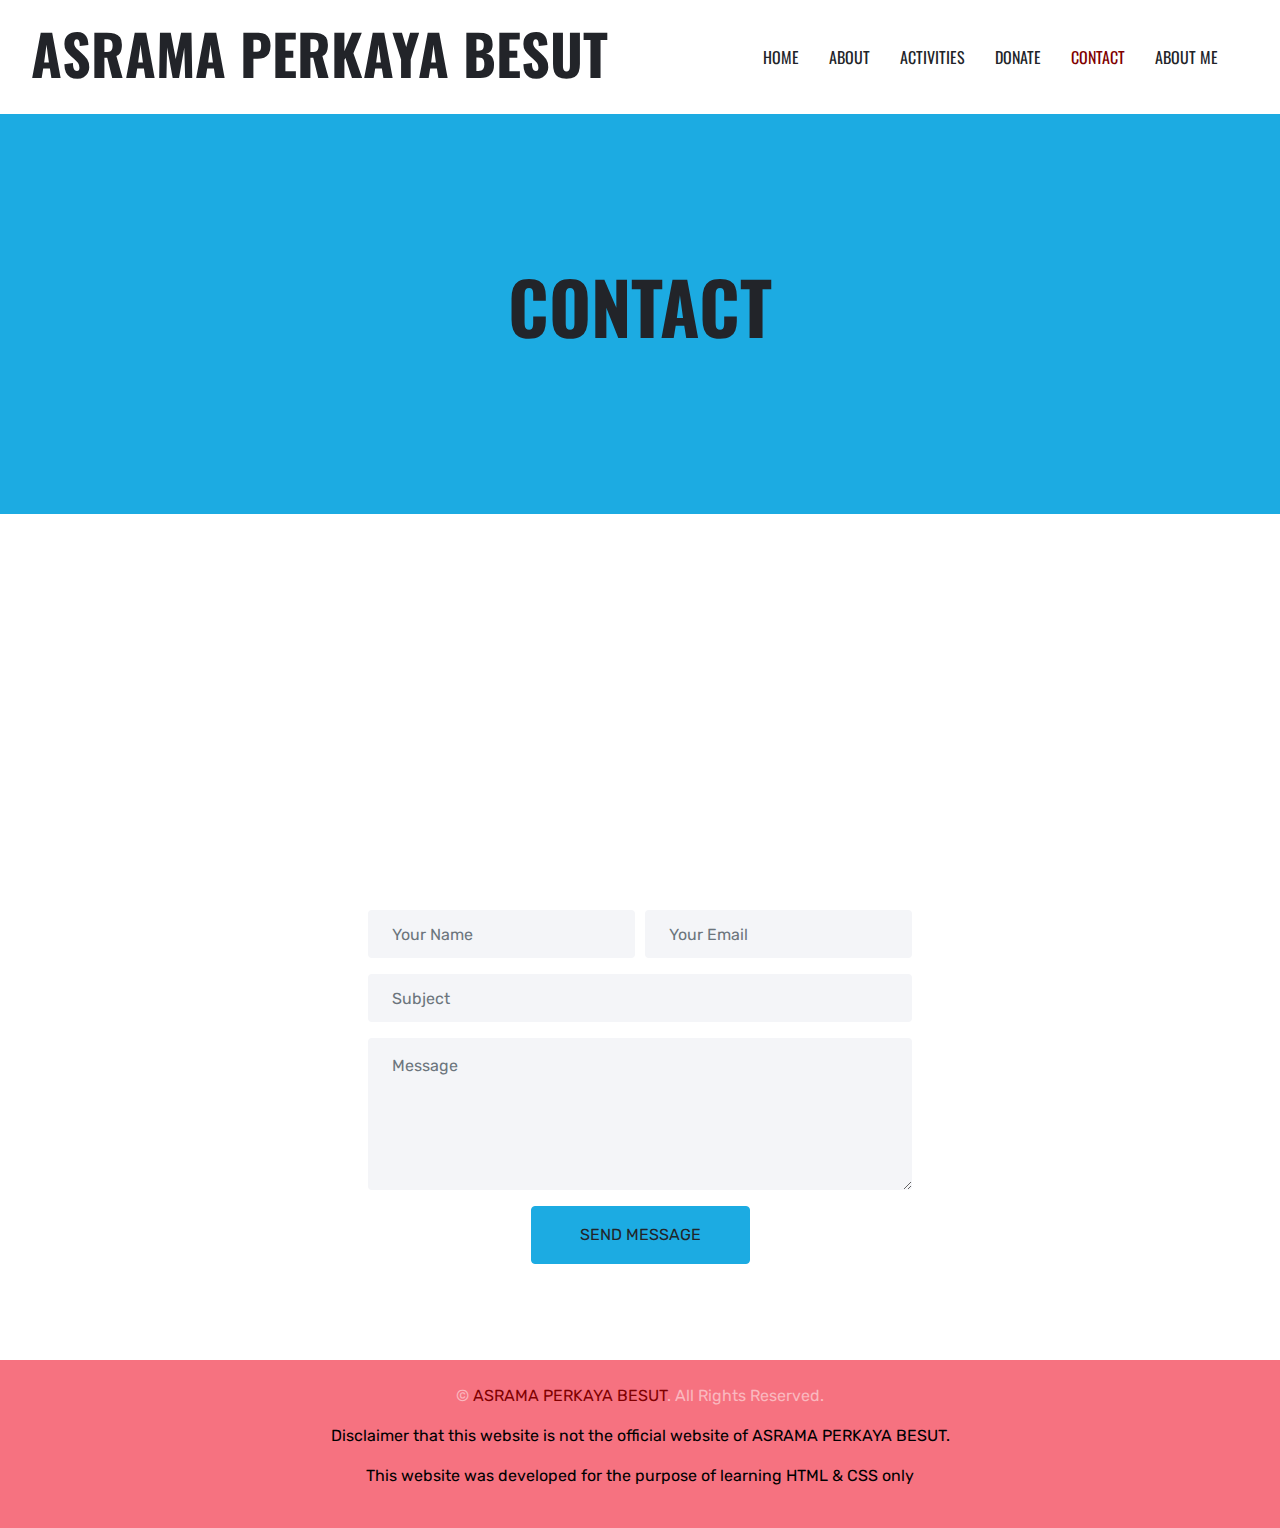
<file: contact.html>
<!DOCTYPE html>
<html lang="en">

<head>
    <meta charset="utf-8">
    <title>ASRAMA PERKAYA BESUT</title>
    <meta content="width=device-width, initial-scale=1.0" name="viewport">
    <meta content="Free HTML Templates" name="keywords">
    <meta content="Free HTML Templates" name="description">



    <link rel="preconnect" href="https://fonts.gstatic.com">
    <link href="https://fonts.googleapis.com/css2?family=Oswald:wght@400;500;600;700&family=Rubik&display=swap" rel="stylesheet"> 

    <link href="https://cdnjs.cloudflare.com/ajax/libs/font-awesome/5.15.0/css/all.min.css" rel="stylesheet">

    <link href="style.css" rel="stylesheet">
</head>

<body>
  <div class="container-fluid bg-white position-relative">
        <nav class="navbar navbar-expand-lg bg-white navbar-light py-3 py-lg-0">
            <a href="index.html" class="navbar-brand text-secondary">
                <h1 class="display-4 text-uppercase">ASRAMA PERKAYA BESUT</h1>
            </a>
            <button type="button" class="navbar-toggler" data-toggle="collapse" data-target="#navbarCollapse">
                <span class="navbar-toggler-icon"></span>
            </button>
            <div class="collapse navbar-collapse" id="navbarCollapse">
                <div class="navbar-nav ml-auto py-0 pr-3">
                    <a href="index.html" class="nav-item nav-link">Home</a>
                    <a href="about.html" class="nav-item nav-link">About</a>
                    <a href="activities.html" class="nav-item nav-link">Activities</a>
                    <a href="donate.html" class="nav-item nav-link">donate</a>
                    <a href="contact.html" class="nav-item nav-link active">Contact</a>
                     <a href="about me.html" class="nav-item nav-link">About me</a>
                </div>
            </div>
        </nav>
    </div>




    <div class="page-header container-fluid bg-primary d-flex flex-column align-items-center justify-content-center mb-0">
        <h1 class="display-3 text-uppercase mb-3">Contact</h1>
    </div>


 <div class="container-fluid pb-5 px-0">
        <div class="row mt-5 mx-0">
            <div class="col-12 px-0" style="height: 500px;">
                <div class="position-relative h-100">
                    <iframe class="position-relative w-100 h-100"
                        src="https://www.google.com/maps/embed?pb=!1m18!1m12!1m3!1d3970.040695789268!2d102.57285037411057!3d5.707260532111932!2m3!1f0!2f0!3f0!3m2!1i1024!2i768!4f13.1!3m3!1m2!1s0x31b6f1a1bfae60ad%3A0x9ee7c1b677648b49!2sAsrama%20PERKAYA%20Besut!5e0!3m2!1sen!2smy!4v1689859290621!5m2!1sen!2smy" width="600" height="450" style="border:0;" allowfullscreen="" loading="lazy" referrerpolicy="no-referrer-when-downgrade"
                        frameborder="0" style="border:0;" allowfullscreen="" aria-hidden="false"
                        tabindex="0"></iframe>
                </div>
            </div>
        </div>
        <div class="row mx-0 justify-content-center" style="margin-top: -200px;">
            <div class="col-lg-6 col-md-8 col-sm-10 px-0">
                <div class="contact-form bg-white rounded p-5">
                    <div id="success"></div>
                    <form >
                        <div class="form-row">
                            <div class="col-md-6">
                                <div class="control-group">
                                    <input  type="text" class="form-control bg-light border-0 p-4" id="name" placeholder="Your Name" ="" data-validation--message="Please enter your name" />
                                    <p class="help-block text-danger"></p>
                                </div>
                            </div>
                            <div class="col-md-6">
                                <div class="control-group">
                                    <input  type="email" class="form-control bg-light border-0 p-4" id="email" placeholder="Your Email" =""/>
                                    <p class="help-block text-danger"></p>
                                </div>
                            </div>
                        </div>
                        <div class="control-group">
                            <input  type="text" class="form-control bg-light border-0 p-4" id="subject" placeholder="Subject" ="" data-validation--message="Please enter a subject" />
                            <p class="help-block text-danger"></p>
                        </div>
                        <div class="control-group">
                            <textarea class="form-control bg-light border-0 py-3 px-4" rows="5" id="message" placeholder="Message" ="" data-validation--message="Please enter your message"></textarea>
                            <p class="help-block text-danger"></p>
                        </div>
                        <div class="text-center">
                            <button class="btn btn-primary text-uppercase py-3 px-5" type="submit" id="sendMessageButton">Send Message</button>
                        </div>
                    </form>
                </div>
            </div>
        </div>
    </div>


      <div class="container-fluid py-4 px-sm-3 px-md-5" style="background: #F67280;">
        <p class="mb-2 text-center text-white-50">&copy; <a href="#">ASRAMA PERKAYA BESUT</a>. All Rights Reserved.</p>
		<p><center> Disclaimer that this website is not the official website of ASRAMA PERKAYA BESUT.</center></p> 
  <p><center>This website was developed for the purpose of learning HTML & CSS only</center></p>
    </div>


    <a href="#" class="btn btn-lg btn-primary btn-lg-square back-to-top"><i class="fa fa-angle-up"></i></a>
</body>

</html>
</file>
<file: style.css>
:root {
  --blue: #007bff;
  --indigo: #6610f2;
  --purple: #6f42c1;
  --pink: #e83e8c;
  --red: #dc3545;
  --orange: #fd7e14;
  --yellow: #ffc107;
  --green: #28a745;
  --teal: #20c997;
  --cyan: #17a2b8;
  --white: #fff;
  --gray: #6c757d;
  --gray-dark: #343a40;
  --primary: #1cabe2;
  --secondary: #BDBDBF;
  --success: #28a745;
  --info: #17a2b8;
  --warning: #ffc107;
  --danger: #dc3545;
  --light: #F4F5F8;
  --dark: #222429;
  --breakpoint-xs: 0;
  --breakpoint-sm: 576px;
  --breakpoint-md: 768px;
  --breakpoint-lg: 992px;
  --breakpoint-xl: 1200px;
  --font-family-sans-serif: "Rubik", sans-serif;
  --font-family-monospace: SFMono-Regular, Menlo, Monaco, Consolas, "Liberation Mono", "Courier New", monospace;
}

*,
*::before,
*::after {
  box-sizing: border-box;
}

html {
  font-family: sans-serif;
  line-height: 1.15;
  -webkit-text-size-adjust: 100%;
  -webkit-tap-highlight-color: rgba(0, 0, 0, 0);
}

article, aside, figcaption, figure, footer, header, hgroup, main, nav, section {
  display: block;
}

body {
  margin: 0;
  font-family: "Rubik", sans-serif;
  font-size: 1rem;
  font-weight: 400;
  line-height: 1.5;
  color: black;
  text-align: left;
  background-color: #fff;
}

[tabindex="-1"]:focus:not(:focus-visible) {
  outline: 0 !important;
}

hr {
  box-sizing: content-box;
  height: 0;
  overflow: visible;
}

h1, h2, h3, h4, h5, h6 {
  margin-top: 0;
  margin-bottom: 0.5rem;
}

p {
  margin-top: 0;
  margin-bottom: 1rem;
}

abbr[title],
abbr[data-original-title] {
  text-decoration: underline;
  text-decoration: underline dotted;
  cursor: help;
  border-bottom: 0;
  text-decoration-skip-ink: none;
}

address {
  margin-bottom: 1rem;
  font-style: normal;
  line-height: inherit;
}

ol,
ul,
dl {
  margin-top: 0;
  margin-bottom: 1rem;
}

ol ol,
ul ul,
ol ul,
ul ol {
  margin-bottom: 0;
}

dt {
  font-weight: 700;
}

dd {
  margin-bottom: .5rem;
  margin-left: 0;
}

blockquote {
  margin: 0 0 1rem;
}

b,
strong {
  font-weight: bolder;
}

small {
  font-size: 80%;
}

sub,
sup {
  position: relative;
  font-size: 75%;
  line-height: 0;
  vertical-align: baseline;
}

sub {
  bottom: -.25em;
}

sup {
  top: -.5em;
}

a {
  color: #800000;
  text-decoration: none;
  background-color: transparent;
}

a:hover {
  color: #ca8000;
  text-decoration: underline;
}

a:not([href]):not([class]) {
  color: inherit;
  text-decoration: none;
}

a:not([href]):not([class]):hover {
  color: inherit;
  text-decoration: none;
}

pre,
code,
kbd,
samp {
  font-family: SFMono-Regular, Menlo, Monaco, Consolas, "Liberation Mono", "Courier New", monospace;
  font-size: 1em;
}

pre {
  margin-top: 0;
  margin-bottom: 1rem;
  overflow: auto;
  -ms-overflow-style: scrollbar;
}

figure {
  margin: 0 0 1rem;
}

img {
  vertical-align: middle;
  border-style: none;
}

svg {
  overflow: hidden;
  vertical-align: middle;
}

table {
  border-collapse: collapse;
}

caption {
  padding-top: 0.75rem;
  padding-bottom: 0.75rem;
  color: #6c757d;
  text-align: left;
  caption-side: bottom;
}

th {
  text-align: inherit;
  text-align: -webkit-match-parent;
}

label {
  display: inline-block;
  margin-bottom: 0.5rem;
}

button {
  border-radius: 0;
}

button:focus {
  outline: 1px dotted;
  outline: 5px auto -webkit-focus-ring-color;
}

input,
button,
select,
optgroup,
textarea {
  margin: 0;
  font-family: inherit;
  font-size: inherit;
  line-height: inherit;
}

button,
input {
  overflow: visible;
}

button,
select {
  text-transform: none;
}

[role="button"] {
  cursor: pointer;
}

select {
  word-wrap: normal;
}

button,
[type="button"],
[type="reset"],
[type="submit"] {
  -webkit-appearance: button;
}

button:not(:disabled),
[type="button"]:not(:disabled),
[type="reset"]:not(:disabled),
[type="submit"]:not(:disabled) {
  cursor: pointer;
}

button::-moz-focus-inner,
[type="button"]::-moz-focus-inner,
[type="reset"]::-moz-focus-inner,
[type="submit"]::-moz-focus-inner {
  padding: 0;
  border-style: none;
}

input[type="radio"],
input[type="checkbox"] {
  box-sizing: border-box;
  padding: 0;
}

textarea {
  overflow: auto;
  resize: vertical;
}

fieldset {
  min-width: 0;
  padding: 0;
  margin: 0;
  border: 0;
}

legend {
  display: block;
  width: 100%;
  max-width: 100%;
  padding: 0;
  margin-bottom: .5rem;
  font-size: 1.5rem;
  line-height: inherit;
  color: inherit;
  white-space: normal;
}

@media (max-width: 1200px) {
  legend {
    font-size: calc(1.275rem + 0.3vw) ;
  }
}

progress {
  vertical-align: baseline;
}

[type="number"]::-webkit-inner-spin-button,
[type="number"]::-webkit-outer-spin-button {
  height: auto;
}

[type="search"] {
  outline-offset: -2px;
  -webkit-appearance: none;
}

[type="search"]::-webkit-search-decoration {
  -webkit-appearance: none;
}

::-webkit-file-upload-button {
  font: inherit;
  -webkit-appearance: button;
}

output {
  display: inline-block;
}

summary {
  display: list-item;
  cursor: pointer;
}

template {
  display: none;
}

[hidden] {
  display: none !important;
}

h1, h2, h3, h4, h5, h6,
.h1, .h2, .h3, .h4, .h5, .h6 {
  margin-bottom: 0.5rem;
  font-family: "Oswald", sans-serif;
  font-weight: 500;
  line-height: 1.2;
  color: #222429;
}

h1, .h1 {
  font-size: 2.5rem;
}

@media (max-width: 1200px) {
  h1, .h1 {
    font-size: calc(1.375rem + 1.5vw) ;
  }
}

h2, .h2 {
  font-size: 2rem;
}

@media (max-width: 1200px) {
  h2, .h2 {
    font-size: calc(1.325rem + 0.9vw) ;
  }
}

h3, .h3 {
  font-size: 1.75rem;
}

@media (max-width: 1200px) {
  h3, .h3 {
    font-size: calc(1.3rem + 0.6vw) ;
  }
}

h4, .h4 {
  font-size: 1.5rem;
}

@media (max-width: 1200px) {
  h4, .h4 {
    font-size: calc(1.275rem + 0.3vw) ;
  }
}

h5, .h5 {
  font-size: 1.25rem;
}

h6, .h6 {
  font-size: 1rem;
}

.lead {
  font-size: 1.25rem;
  font-weight: 300;
}

.display-1 {
  font-size: 6rem;
  font-weight: 300;
  line-height: 1.2;
}

@media (max-width: 1200px) {
  .display-1 {
    font-size: calc(1.725rem + 5.7vw) ;
  }
}

.display-2 {
  font-size: 5.5rem;
  font-weight: 300;
  line-height: 1.2;
}

@media (max-width: 1200px) {
  .display-2 {
    font-size: calc(1.675rem + 5.1vw) ;
  }
}

.display-3 {
  font-size: 4.5rem;
  font-weight: 300;
  line-height: 1.2;
}

@media (max-width: 1200px) {
  .display-3 {
    font-size: calc(1.575rem + 3.9vw) ;
  }
}

.display-4 {
  font-size: 3.5rem;
  font-weight: 300;
  line-height: 1.2;
}

@media (max-width: 1200px) {
  .display-4 {
    font-size: calc(1.475rem + 2.7vw) ;
  }
}

hr {
  margin-top: 1rem;
  margin-bottom: 1rem;
  border: 0;
  border-top: 1px solid rgba(0, 0, 0, 0.1);
}

small,
.small {
  font-size: 80%;
  font-weight: 400;
}

mark,
.mark {
  padding: 0.2em;
  background-color: #fcf8e3;
}

.list-unstyled {
  padding-left: 0;
  list-style: none;
}

.list-inline {
  padding-left: 0;
  list-style: none;
}

.list-inline-item {
  display: inline-block;
}

.list-inline-item:not(:last-child) {
  margin-right: 0.5rem;
}

.initialism {
  font-size: 90%;
  text-transform: uppercase;
}

.blockquote {
  margin-bottom: 1rem;
  font-size: 1.25rem;
}

.blockquote-footer {
  display: block;
  font-size: 80%;
  color: #6c757d;
}

.blockquote-footer::before {
  content: "\2014\00A0";
}

.img-fluid {
  max-width: 100%;
  height: auto;
}

.img-thumbnail {
  padding: 0.25rem;
  background-color: #fff;
  border: 1px solid #dee2e6;
  border-radius: 0.25rem;
  max-width: 100%;
  height: auto;
}

.figure {
  display: inline-block;
}

.figure-img {
  margin-bottom: 0.5rem;
  line-height: 1;
}

.figure-caption {
  font-size: 90%;
  color: #6c757d;
}

code {
  font-size: 87.5%;
  color: #e83e8c;
  word-wrap: break-word;
}

a > code {
  color: inherit;
}

kbd {
  padding: 0.2rem 0.4rem;
  font-size: 87.5%;
  color: #fff;
  background-color: #212529;
  border-radius: 0.2rem;
}

kbd kbd {
  padding: 0;
  font-size: 100%;
  font-weight: 700;
}

pre {
  display: block;
  font-size: 87.5%;
  color: #212529;
}

pre code {
  font-size: inherit;
  color: inherit;
  word-break: normal;
}

.pre-scrollable {
  max-height: 340px;
  overflow-y: scroll;
}

.container,
.container-fluid,
.container-sm,
.container-md,
.container-lg,
.container-xl {
  width: 100%;
  padding-right: 15px;
  padding-left: 15px;
  margin-right: auto;
  margin-left: auto;
}

@media (min-width: 576px) {
  .container, .container-sm {
    max-width: 540px;
  }
}

@media (min-width: 768px) {
  .container, .container-sm, .container-md {
    max-width: 720px;
  }
}

@media (min-width: 992px) {
  .container, .container-sm, .container-md, .container-lg {
    max-width: 960px;
  }
}

@media (min-width: 1200px) {
  .container, .container-sm, .container-md, .container-lg, .container-xl {
    max-width: 1140px;
  }
}

.row {
  display: flex;
  flex-wrap: wrap;
  margin-right: -15px;
  margin-left: -15px;
}

.no-gutters {
  margin-right: 0;
  margin-left: 0;
}

.no-gutters > .col,
.no-gutters > [class*="col-"] {
  padding-right: 0;
  padding-left: 0;
}

.col-1, .col-2, .col-3, .col-4, .col-5, .col-6, .col-7, .col-8, .col-9, .col-10, .col-11, .col-12, .col,
.col-auto, .col-sm-1, .col-sm-2, .col-sm-3, .col-sm-4, .col-sm-5, .col-sm-6, .col-sm-7, .col-sm-8, .col-sm-9, .col-sm-10, .col-sm-11, .col-sm-12, .col-sm,
.col-sm-auto, .col-md-1, .col-md-2, .col-md-3, .col-md-4, .col-md-5, .col-md-6, .col-md-7, .col-md-8, .col-md-9, .col-md-10, .col-md-11, .col-md-12, .col-md,
.col-md-auto, .col-lg-1, .col-lg-2, .col-lg-3, .col-lg-4, .col-lg-5, .col-lg-6, .col-lg-7, .col-lg-8, .col-lg-9, .col-lg-10, .col-lg-11, .col-lg-12, .col-lg,
.col-lg-auto, .col-xl-1, .col-xl-2, .col-xl-3, .col-xl-4, .col-xl-5, .col-xl-6, .col-xl-7, .col-xl-8, .col-xl-9, .col-xl-10, .col-xl-11, .col-xl-12, .col-xl,
.col-xl-auto {
  position: relative;
  width: 100%;
  padding-right: 15px;
  padding-left: 15px;
}

.col {
  flex-basis: 0;
  flex-grow: 1;
  max-width: 100%;
}

.row-cols-1 > * {
  flex: 0 0 100%;
  max-width: 100%;
}

.row-cols-2 > * {
  flex: 0 0 50%;
  max-width: 50%;
}

.row-cols-3 > * {
  flex: 0 0 33.33333%;
  max-width: 33.33333%;
}

.row-cols-4 > * {
  flex: 0 0 25%;
  max-width: 25%;
}

.row-cols-5 > * {
  flex: 0 0 20%;
  max-width: 20%;
}

.row-cols-6 > * {
  flex: 0 0 16.66667%;
  max-width: 16.66667%;
}

.col-auto {
  flex: 0 0 auto;
  width: auto;
  max-width: 100%;
}

.col-1 {
  flex: 0 0 8.33333%;
  max-width: 8.33333%;
}

.col-2 {
  flex: 0 0 16.66667%;
  max-width: 16.66667%;
}

.col-3 {
  flex: 0 0 25%;
  max-width: 25%;
}

.col-4 {
  flex: 0 0 33.33333%;
  max-width: 33.33333%;
}

.col-5 {
  flex: 0 0 41.66667%;
  max-width: 41.66667%;
}

.col-6 {
  flex: 0 0 50%;
  max-width: 50%;
}

.col-7 {
  flex: 0 0 58.33333%;
  max-width: 58.33333%;
}

.col-8 {
  flex: 0 0 66.66667%;
  max-width: 66.66667%;
}

.col-9 {
  flex: 0 0 75%;
  max-width: 75%;
}

.col-10 {
  flex: 0 0 83.33333%;
  max-width: 83.33333%;
}

.col-11 {
  flex: 0 0 91.66667%;
  max-width: 91.66667%;
}

.col-12 {
  flex: 0 0 100%;
  max-width: 100%;
}

.order-first {
  order: -1;
}

.order-last {
  order: 13;
}

.order-0 {
  order: 0;
}

.order-1 {
  order: 1;
}

.order-2 {
  order: 2;
}

.order-3 {
  order: 3;
}

.order-4 {
  order: 4;
}

.order-5 {
  order: 5;
}

.order-6 {
  order: 6;
}

.order-7 {
  order: 7;
}

.order-8 {
  order: 8;
}

.order-9 {
  order: 9;
}

.order-10 {
  order: 10;
}

.order-11 {
  order: 11;
}

.order-12 {
  order: 12;
}

.offset-1 {
  margin-left: 8.33333%;
}

.offset-2 {
  margin-left: 16.66667%;
}

.offset-3 {
  margin-left: 25%;
}

.offset-4 {
  margin-left: 33.33333%;
}

.offset-5 {
  margin-left: 41.66667%;
}

.offset-6 {
  margin-left: 50%;
}

.offset-7 {
  margin-left: 58.33333%;
}

.offset-8 {
  margin-left: 66.66667%;
}

.offset-9 {
  margin-left: 75%;
}

.offset-10 {
  margin-left: 83.33333%;
}

.offset-11 {
  margin-left: 91.66667%;
}

@media (min-width: 576px) {
  .col-sm {
    flex-basis: 0;
    flex-grow: 1;
    max-width: 100%;
  }
  .row-cols-sm-1 > * {
    flex: 0 0 100%;
    max-width: 100%;
  }
  .row-cols-sm-2 > * {
    flex: 0 0 50%;
    max-width: 50%;
  }
  .row-cols-sm-3 > * {
    flex: 0 0 33.33333%;
    max-width: 33.33333%;
  }
  .row-cols-sm-4 > * {
    flex: 0 0 25%;
    max-width: 25%;
  }
  .row-cols-sm-5 > * {
    flex: 0 0 20%;
    max-width: 20%;
  }
  .row-cols-sm-6 > * {
    flex: 0 0 16.66667%;
    max-width: 16.66667%;
  }
  .col-sm-auto {
    flex: 0 0 auto;
    width: auto;
    max-width: 100%;
  }
  .col-sm-1 {
    flex: 0 0 8.33333%;
    max-width: 8.33333%;
  }
  .col-sm-2 {
    flex: 0 0 16.66667%;
    max-width: 16.66667%;
  }
  .col-sm-3 {
    flex: 0 0 25%;
    max-width: 25%;
  }
  .col-sm-4 {
    flex: 0 0 33.33333%;
    max-width: 33.33333%;
  }
  .col-sm-5 {
    flex: 0 0 41.66667%;
    max-width: 41.66667%;
  }
  .col-sm-6 {
    flex: 0 0 50%;
    max-width: 50%;
  }
  .col-sm-7 {
    flex: 0 0 58.33333%;
    max-width: 58.33333%;
  }
  .col-sm-8 {
    flex: 0 0 66.66667%;
    max-width: 66.66667%;
  }
  .col-sm-9 {
    flex: 0 0 75%;
    max-width: 75%;
  }
  .col-sm-10 {
    flex: 0 0 83.33333%;
    max-width: 83.33333%;
  }
  .col-sm-11 {
    flex: 0 0 91.66667%;
    max-width: 91.66667%;
  }
  .col-sm-12 {
    flex: 0 0 100%;
    max-width: 100%;
  }
  .order-sm-first {
    order: -1;
  }
  .order-sm-last {
    order: 13;
  }
  .order-sm-0 {
    order: 0;
  }
  .order-sm-1 {
    order: 1;
  }
  .order-sm-2 {
    order: 2;
  }
  .order-sm-3 {
    order: 3;
  }
  .order-sm-4 {
    order: 4;
  }
  .order-sm-5 {
    order: 5;
  }
  .order-sm-6 {
    order: 6;
  }
  .order-sm-7 {
    order: 7;
  }
  .order-sm-8 {
    order: 8;
  }
  .order-sm-9 {
    order: 9;
  }
  .order-sm-10 {
    order: 10;
  }
  .order-sm-11 {
    order: 11;
  }
  .order-sm-12 {
    order: 12;
  }
  .offset-sm-0 {
    margin-left: 0;
  }
  .offset-sm-1 {
    margin-left: 8.33333%;
  }
  .offset-sm-2 {
    margin-left: 16.66667%;
  }
  .offset-sm-3 {
    margin-left: 25%;
  }
  .offset-sm-4 {
    margin-left: 33.33333%;
  }
  .offset-sm-5 {
    margin-left: 41.66667%;
  }
  .offset-sm-6 {
    margin-left: 50%;
  }
  .offset-sm-7 {
    margin-left: 58.33333%;
  }
  .offset-sm-8 {
    margin-left: 66.66667%;
  }
  .offset-sm-9 {
    margin-left: 75%;
  }
  .offset-sm-10 {
    margin-left: 83.33333%;
  }
  .offset-sm-11 {
    margin-left: 91.66667%;
  }
}

@media (min-width: 768px) {
  .col-md {
    flex-basis: 0;
    flex-grow: 1;
    max-width: 100%;
  }
  .row-cols-md-1 > * {
    flex: 0 0 100%;
    max-width: 100%;
  }
  .row-cols-md-2 > * {
    flex: 0 0 50%;
    max-width: 50%;
  }
  .row-cols-md-3 > * {
    flex: 0 0 33.33333%;
    max-width: 33.33333%;
  }
  .row-cols-md-4 > * {
    flex: 0 0 25%;
    max-width: 25%;
  }
  .row-cols-md-5 > * {
    flex: 0 0 20%;
    max-width: 20%;
  }
  .row-cols-md-6 > * {
    flex: 0 0 16.66667%;
    max-width: 16.66667%;
  }
  .col-md-auto {
    flex: 0 0 auto;
    width: auto;
    max-width: 100%;
  }
  .col-md-1 {
    flex: 0 0 8.33333%;
    max-width: 8.33333%;
  }
  .col-md-2 {
    flex: 0 0 16.66667%;
    max-width: 16.66667%;
  }
  .col-md-3 {
    flex: 0 0 25%;
    max-width: 25%;
  }
  .col-md-4 {
    flex: 0 0 33.33333%;
    max-width: 33.33333%;
  }
  .col-md-5 {
    flex: 0 0 41.66667%;
    max-width: 41.66667%;
  }
  .col-md-6 {
    flex: 0 0 50%;
    max-width: 50%;
  }
  .col-md-7 {
    flex: 0 0 58.33333%;
    max-width: 58.33333%;
  }
  .col-md-8 {
    flex: 0 0 66.66667%;
    max-width: 66.66667%;
  }
  .col-md-9 {
    flex: 0 0 75%;
    max-width: 75%;
  }
  .col-md-10 {
    flex: 0 0 83.33333%;
    max-width: 83.33333%;
  }
  .col-md-11 {
    flex: 0 0 91.66667%;
    max-width: 91.66667%;
  }
  .col-md-12 {
    flex: 0 0 100%;
    max-width: 100%;
  }
  .order-md-first {
    order: -1;
  }
  .order-md-last {
    order: 13;
  }
  .order-md-0 {
    order: 0;
  }
  .order-md-1 {
    order: 1;
  }
  .order-md-2 {
    order: 2;
  }
  .order-md-3 {
    order: 3;
  }
  .order-md-4 {
    order: 4;
  }
  .order-md-5 {
    order: 5;
  }
  .order-md-6 {
    order: 6;
  }
  .order-md-7 {
    order: 7;
  }
  .order-md-8 {
    order: 8;
  }
  .order-md-9 {
    order: 9;
  }
  .order-md-10 {
    order: 10;
  }
  .order-md-11 {
    order: 11;
  }
  .order-md-12 {
    order: 12;
  }
  .offset-md-0 {
    margin-left: 0;
  }
  .offset-md-1 {
    margin-left: 8.33333%;
  }
  .offset-md-2 {
    margin-left: 16.66667%;
  }
  .offset-md-3 {
    margin-left: 25%;
  }
  .offset-md-4 {
    margin-left: 33.33333%;
  }
  .offset-md-5 {
    margin-left: 41.66667%;
  }
  .offset-md-6 {
    margin-left: 50%;
  }
  .offset-md-7 {
    margin-left: 58.33333%;
  }
  .offset-md-8 {
    margin-left: 66.66667%;
  }
  .offset-md-9 {
    margin-left: 75%;
  }
  .offset-md-10 {
    margin-left: 83.33333%;
  }
  .offset-md-11 {
    margin-left: 91.66667%;
  }
}

@media (min-width: 992px) {
  .col-lg {
    flex-basis: 0;
    flex-grow: 1;
    max-width: 100%;
  }
  .row-cols-lg-1 > * {
    flex: 0 0 100%;
    max-width: 100%;
  }
  .row-cols-lg-2 > * {
    flex: 0 0 50%;
    max-width: 50%;
  }
  .row-cols-lg-3 > * {
    flex: 0 0 33.33333%;
    max-width: 33.33333%;
  }
  .row-cols-lg-4 > * {
    flex: 0 0 25%;
    max-width: 25%;
  }
  .row-cols-lg-5 > * {
    flex: 0 0 20%;
    max-width: 20%;
  }
  .row-cols-lg-6 > * {
    flex: 0 0 16.66667%;
    max-width: 16.66667%;
  }
  .col-lg-auto {
    flex: 0 0 auto;
    width: auto;
    max-width: 100%;
  }
  .col-lg-1 {
    flex: 0 0 8.33333%;
    max-width: 8.33333%;
  }
  .col-lg-2 {
    flex: 0 0 16.66667%;
    max-width: 16.66667%;
  }
  .col-lg-3 {
    flex: 0 0 25%;
    max-width: 25%;
  }
  .col-lg-4 {
    flex: 0 0 33.33333%;
    max-width: 33.33333%;
  }
  .col-lg-5 {
    flex: 0 0 41.66667%;
    max-width: 41.66667%;
  }
  .col-lg-6 {
    flex: 0 0 50%;
    max-width: 50%;
  }
  .col-lg-7 {
    flex: 0 0 58.33333%;
    max-width: 58.33333%;
  }
  .col-lg-8 {
    flex: 0 0 66.66667%;
    max-width: 66.66667%;
  }
  .col-lg-9 {
    flex: 0 0 75%;
    max-width: 75%;
  }
  .col-lg-10 {
    flex: 0 0 83.33333%;
    max-width: 83.33333%;
  }
  .col-lg-11 {
    flex: 0 0 91.66667%;
    max-width: 91.66667%;
  }
  .col-lg-12 {
    flex: 0 0 100%;
    max-width: 100%;
  }
  .order-lg-first {
    order: -1;
  }
  .order-lg-last {
    order: 13;
  }
  .order-lg-0 {
    order: 0;
  }
  .order-lg-1 {
    order: 1;
  }
  .order-lg-2 {
    order: 2;
  }
  .order-lg-3 {
    order: 3;
  }
  .order-lg-4 {
    order: 4;
  }
  .order-lg-5 {
    order: 5;
  }
  .order-lg-6 {
    order: 6;
  }
  .order-lg-7 {
    order: 7;
  }
  .order-lg-8 {
    order: 8;
  }
  .order-lg-9 {
    order: 9;
  }
  .order-lg-10 {
    order: 10;
  }
  .order-lg-11 {
    order: 11;
  }
  .order-lg-12 {
    order: 12;
  }
  .offset-lg-0 {
    margin-left: 0;
  }
  .offset-lg-1 {
    margin-left: 8.33333%;
  }
  .offset-lg-2 {
    margin-left: 16.66667%;
  }
  .offset-lg-3 {
    margin-left: 25%;
  }
  .offset-lg-4 {
    margin-left: 33.33333%;
  }
  .offset-lg-5 {
    margin-left: 41.66667%;
  }
  .offset-lg-6 {
    margin-left: 50%;
  }
  .offset-lg-7 {
    margin-left: 58.33333%;
  }
  .offset-lg-8 {
    margin-left: 66.66667%;
  }
  .offset-lg-9 {
    margin-left: 75%;
  }
  .offset-lg-10 {
    margin-left: 83.33333%;
  }
  .offset-lg-11 {
    margin-left: 91.66667%;
  }
}

@media (min-width: 1200px) {
  .col-xl {
    flex-basis: 0;
    flex-grow: 1;
    max-width: 100%;
  }
  .row-cols-xl-1 > * {
    flex: 0 0 100%;
    max-width: 100%;
  }
  .row-cols-xl-2 > * {
    flex: 0 0 50%;
    max-width: 50%;
  }
  .row-cols-xl-3 > * {
    flex: 0 0 33.33333%;
    max-width: 33.33333%;
  }
  .row-cols-xl-4 > * {
    flex: 0 0 25%;
    max-width: 25%;
  }
  .row-cols-xl-5 > * {
    flex: 0 0 20%;
    max-width: 20%;
  }
  .row-cols-xl-6 > * {
    flex: 0 0 16.66667%;
    max-width: 16.66667%;
  }
  .col-xl-auto {
    flex: 0 0 auto;
    width: auto;
    max-width: 100%;
  }
  .col-xl-1 {
    flex: 0 0 8.33333%;
    max-width: 8.33333%;
  }
  .col-xl-2 {
    flex: 0 0 16.66667%;
    max-width: 16.66667%;
  }
  .col-xl-3 {
    flex: 0 0 25%;
    max-width: 25%;
  }
  .col-xl-4 {
    flex: 0 0 33.33333%;
    max-width: 33.33333%;
  }
  .col-xl-5 {
    flex: 0 0 41.66667%;
    max-width: 41.66667%;
  }
  .col-xl-6 {
    flex: 0 0 50%;
    max-width: 50%;
  }
  .col-xl-7 {
    flex: 0 0 58.33333%;
    max-width: 58.33333%;
  }
  .col-xl-8 {
    flex: 0 0 66.66667%;
    max-width: 66.66667%;
  }
  .col-xl-9 {
    flex: 0 0 75%;
    max-width: 75%;
  }
  .col-xl-10 {
    flex: 0 0 83.33333%;
    max-width: 83.33333%;
  }
  .col-xl-11 {
    flex: 0 0 91.66667%;
    max-width: 91.66667%;
  }
  .col-xl-12 {
    flex: 0 0 100%;
    max-width: 100%;
  }
  .order-xl-first {
    order: -1;
  }
  .order-xl-last {
    order: 13;
  }
  .order-xl-0 {
    order: 0;
  }
  .order-xl-1 {
    order: 1;
  }
  .order-xl-2 {
    order: 2;
  }
  .order-xl-3 {
    order: 3;
  }
  .order-xl-4 {
    order: 4;
  }
  .order-xl-5 {
    order: 5;
  }
  .order-xl-6 {
    order: 6;
  }
  .order-xl-7 {
    order: 7;
  }
  .order-xl-8 {
    order: 8;
  }
  .order-xl-9 {
    order: 9;
  }
  .order-xl-10 {
    order: 10;
  }
  .order-xl-11 {
    order: 11;
  }
  .order-xl-12 {
    order: 12;
  }
  .offset-xl-0 {
    margin-left: 0;
  }
  .offset-xl-1 {
    margin-left: 8.33333%;
  }
  .offset-xl-2 {
    margin-left: 16.66667%;
  }
  .offset-xl-3 {
    margin-left: 25%;
  }
  .offset-xl-4 {
    margin-left: 33.33333%;
  }
  .offset-xl-5 {
    margin-left: 41.66667%;
  }
  .offset-xl-6 {
    margin-left: 50%;
  }
  .offset-xl-7 {
    margin-left: 58.33333%;
  }
  .offset-xl-8 {
    margin-left: 66.66667%;
  }
  .offset-xl-9 {
    margin-left: 75%;
  }
  .offset-xl-10 {
    margin-left: 83.33333%;
  }
  .offset-xl-11 {
    margin-left: 91.66667%;
  }
}

.table {
  width: 100%;
  margin-bottom: 1rem;
  color: #686A6F;
}

.table th,
.table td {
  padding: 0.75rem;
  vertical-align: top;
  border-top: 1px solid #dee2e6;
}

.table thead th {
  vertical-align: bottom;
  border-bottom: 2px solid #dee2e6;
}

.table tbody + tbody {
  border-top: 2px solid #dee2e6;
}

.table-sm th,
.table-sm td {
  padding: 0.3rem;
}

.table-bordered {
  border: 1px solid #dee2e6;
}

.table-bordered th,
.table-bordered td {
  border: 1px solid #dee2e6;
}

.table-bordered thead th,
.table-bordered thead td {
  border-bottom-width: 2px;
}

.table-borderless th,
.table-borderless td,
.table-borderless thead th,
.table-borderless tbody + tbody {
  border: 0;
}

.table-striped tbody tr:nth-of-type(odd) {
  background-color: rgba(0, 0, 0, 0.05);
}

.table-hover tbody tr:hover {
  color: #686A6F;
  background-color: rgba(0, 0, 0, 0.075);
}

.table-primary,
.table-primary > th,
.table-primary > td {
  background-color: #ffe7be;
}

.table-primary th,
.table-primary td,
.table-primary thead th,
.table-primary tbody + tbody {
  border-color: #ffd386;
}

.table-hover .table-primary:hover {
  background-color: #ffdea5;
}

.table-hover .table-primary:hover > td,
.table-hover .table-primary:hover > th {
  background-color: #ffdea5;
}

.table-secondary,
.table-secondary > th,
.table-secondary > td {
  background-color: #ededed;
}

.table-secondary th,
.table-secondary td,
.table-secondary thead th,
.table-secondary tbody + tbody {
  border-color: #ddddde;
}

.table-hover .table-secondary:hover {
  background-color: #e0e0e0;
}

.table-hover .table-secondary:hover > td,
.table-hover .table-secondary:hover > th {
  background-color: #e0e0e0;
}

.table-success,
.table-success > th,
.table-success > td {
  background-color: #c3e6cb;
}

.table-success th,
.table-success td,
.table-success thead th,
.table-success tbody + tbody {
  border-color: #8fd19e;
}

.table-hover .table-success:hover {
  background-color: #b1dfbb;
}

.table-hover .table-success:hover > td,
.table-hover .table-success:hover > th {
  background-color: #b1dfbb;
}

.table-info,
.table-info > th,
.table-info > td {
  background-color: #bee5eb;
}

.table-info th,
.table-info td,
.table-info thead th,
.table-info tbody + tbody {
  border-color: #86cfda;
}

.table-hover .table-info:hover {
  background-color: #abdde5;
}

.table-hover .table-info:hover > td,
.table-hover .table-info:hover > th {
  background-color: #abdde5;
}

.table-warning,
.table-warning > th,
.table-warning > td {
  background-color: #ffeeba;
}

.table-warning th,
.table-warning td,
.table-warning thead th,
.table-warning tbody + tbody {
  border-color: #ffdf7e;
}

.table-hover .table-warning:hover {
  background-color: #ffe8a1;
}

.table-hover .table-warning:hover > td,
.table-hover .table-warning:hover > th {
  background-color: #ffe8a1;
}

.table-danger,
.table-danger > th,
.table-danger > td {
  background-color: #f5c6cb;
}

.table-danger th,
.table-danger td,
.table-danger thead th,
.table-danger tbody + tbody {
  border-color: #ed969e;
}

.table-hover .table-danger:hover {
  background-color: #f1b0b7;
}

.table-hover .table-danger:hover > td,
.table-hover .table-danger:hover > th {
  background-color: #f1b0b7;
}

.table-light,
.table-light > th,
.table-light > td {
  background-color: #fcfcfd;
}

.table-light th,
.table-light td,
.table-light thead th,
.table-light tbody + tbody {
  border-color: #f9fafb;
}

.table-hover .table-light:hover {
  background-color: #ededf3;
}

.table-hover .table-light:hover > td,
.table-hover .table-light:hover > th {
  background-color: #ededf3;
}

.table-dark,
.table-dark > th,
.table-dark > td {
  background-color: #c1c2c3;
}

.table-dark th,
.table-dark td,
.table-dark thead th,
.table-dark tbody + tbody {
  border-color: #8c8d90;
}

.table-hover .table-dark:hover {
  background-color: #b4b5b6;
}

.table-hover .table-dark:hover > td,
.table-hover .table-dark:hover > th {
  background-color: #b4b5b6;
}

.table-active,
.table-active > th,
.table-active > td {
  background-color: rgba(0, 0, 0, 0.075);
}

.table-hover .table-active:hover {
  background-color: rgba(0, 0, 0, 0.075);
}

.table-hover .table-active:hover > td,
.table-hover .table-active:hover > th {
  background-color: rgba(0, 0, 0, 0.075);
}

.table .thead-dark th {
  color: #fff;
  background-color: #343a40;
  border-color: #454d55;
}

.table .thead-light th {
  color: #495057;
  background-color: #e9ecef;
  border-color: #dee2e6;
}

.table-dark {
  color: #fff;
  background-color: #343a40;
}

.table-dark th,
.table-dark td,
.table-dark thead th {
  border-color: #454d55;
}

.table-dark.table-bordered {
  border: 0;
}

.table-dark.table-striped tbody tr:nth-of-type(odd) {
  background-color: rgba(255, 255, 255, 0.05);
}

.table-dark.table-hover tbody tr:hover {
  color: #fff;
  background-color: rgba(255, 255, 255, 0.075);
}

@media (max-width: 575.98px) {
  .table-responsive-sm {
    display: block;
    width: 100%;
    overflow-x: auto;
    -webkit-overflow-scrolling: touch;
  }
  .table-responsive-sm > .table-bordered {
    border: 0;
  }
}

@media (max-width: 767.98px) {
  .table-responsive-md {
    display: block;
    width: 100%;
    overflow-x: auto;
    -webkit-overflow-scrolling: touch;
  }
  .table-responsive-md > .table-bordered {
    border: 0;
  }
}

@media (max-width: 991.98px) {
  .table-responsive-lg {
    display: block;
    width: 100%;
    overflow-x: auto;
    -webkit-overflow-scrolling: touch;
  }
  .table-responsive-lg > .table-bordered {
    border: 0;
  }
}

@media (max-width: 1199.98px) {
  .table-responsive-xl {
    display: block;
    width: 100%;
    overflow-x: auto;
    -webkit-overflow-scrolling: touch;
  }
  .table-responsive-xl > .table-bordered {
    border: 0;
  }
}

.table-responsive {
  display: block;
  width: 100%;
  overflow-x: auto;
  -webkit-overflow-scrolling: touch;
}

.table-responsive > .table-bordered {
  border: 0;
}

.form-control {
  display: block;
  width: 100%;
  height: calc(1.5em + 0.75rem + 2px);
  padding: 0.375rem 0.75rem;
  font-size: 1rem;
  font-weight: 400;
  line-height: 1.5;
  color: #495057;
  background-color: #fff;
  background-clip: padding-box;
  border: 1px solid #ced4da;
  border-radius: 0.25rem;
  transition: border-color 0.15s ease-in-out, box-shadow 0.15s ease-in-out;
}

@media (prefers-reduced-motion: reduce) {
  .form-control {
    transition: none;
  }
}

.form-control::-ms-expand {
  background-color: transparent;
  border: 0;
}

.form-control:-moz-focusring {
  color: transparent;
  text-shadow: 0 0 0 #495057;
}

.form-control:focus {
  color: #495057;
  background-color: #fff;
  border-color: #ffd997;
  outline: 0;
  box-shadow: 0 0 0 0.2rem rgba(255, 170, 23, 0.25);
}

.form-control::placeholder {
  color: #6c757d;
  opacity: 1;
}

.form-control:disabled, .form-control[readonly] {
  background-color: #e9ecef;
  opacity: 1;
}

input[type="date"].form-control,
input[type="time"].form-control,
input[type="datetime-local"].form-control,
input[type="month"].form-control {
  appearance: none;
}

select.form-control:focus::-ms-value {
  color: #495057;
  background-color: #fff;
}

.form-control-file,
.form-control-range {
  display: block;
  width: 100%;
}

.col-form-label {
  padding-top: calc(0.375rem + 1px);
  padding-bottom: calc(0.375rem + 1px);
  margin-bottom: 0;
  font-size: inherit;
  line-height: 1.5;
}

.col-form-label-lg {
  padding-top: calc(0.5rem + 1px);
  padding-bottom: calc(0.5rem + 1px);
  font-size: 1.25rem;
  line-height: 1.5;
}

.col-form-label-sm {
  padding-top: calc(0.25rem + 1px);
  padding-bottom: calc(0.25rem + 1px);
  font-size: 0.875rem;
  line-height: 1.5;
}

.form-control-plaintext {
  display: block;
  width: 100%;
  padding: 0.375rem 0;
  margin-bottom: 0;
  font-size: 1rem;
  line-height: 1.5;
  color: #686A6F;
  background-color: transparent;
  border: solid transparent;
  border-width: 1px 0;
}

.form-control-plaintext.form-control-sm, .form-control-plaintext.form-control-lg {
  padding-right: 0;
  padding-left: 0;
}

.form-control-sm {
  height: calc(1.5em + 0.5rem + 2px);
  padding: 0.25rem 0.5rem;
  font-size: 0.875rem;
  line-height: 1.5;
  border-radius: 0.2rem;
}

.form-control-lg {
  height: calc(1.5em + 1rem + 2px);
  padding: 0.5rem 1rem;
  font-size: 1.25rem;
  line-height: 1.5;
  border-radius: 0.3rem;
}

select.form-control[size], select.form-control[multiple] {
  height: auto;
}

textarea.form-control {
  height: auto;
}

.form-group {
  margin-bottom: 1rem;
}

.form-text {
  display: block;
  margin-top: 0.25rem;
}

.form-row {
  display: flex;
  flex-wrap: wrap;
  margin-right: -5px;
  margin-left: -5px;
}

.form-row > .col,
.form-row > [class*="col-"] {
  padding-right: 5px;
  padding-left: 5px;
}

.form-check {
  position: relative;
  display: block;
  padding-left: 1.25rem;
}

.form-check-input {
  position: absolute;
  margin-top: 0.3rem;
  margin-left: -1.25rem;
}

.form-check-input[disabled] ~ .form-check-label,
.form-check-input:disabled ~ .form-check-label {
  color: #6c757d;
}

.form-check-label {
  margin-bottom: 0;
}

.form-check-inline {
  display: inline-flex;
  align-items: center;
  padding-left: 0;
  margin-right: 0.75rem;
}

.form-check-inline .form-check-input {
  position: static;
  margin-top: 0;
  margin-right: 0.3125rem;
  margin-left: 0;
}

.valid-feedback {
  display: none;
  width: 100%;
  margin-top: 0.25rem;
  font-size: 80%;
  color: #28a745;
}

.valid-tooltip {
  position: absolute;
  top: 100%;
  left: 0;
  z-index: 5;
  display: none;
  max-width: 100%;
  padding: 0.25rem 0.5rem;
  margin-top: .1rem;
  font-size: 0.875rem;
  line-height: 1.5;
  color: #fff;
  background-color: rgba(40, 167, 69, 0.9);
  border-radius: 0.25rem;
}

.was-validated :valid ~ .valid-feedback,
.was-validated :valid ~ .valid-tooltip,
.is-valid ~ .valid-feedback,
.is-valid ~ .valid-tooltip {
  display: block;
}

.was-validated .form-control:valid, .form-control.is-valid {
  border-color: #28a745;
  padding-right: calc(1.5em + 0.75rem);
  background-image: url("data:image/svg+xml,%3csvg xmlns='http://www.w3.org/2000/svg' width='8' height='8' viewBox='0 0 8 8'%3e%3cpath fill='%2328a745' d='M2.3 6.73L.6 4.53c-.4-1.04.46-1.4 1.1-.8l1.1 1.4 3.4-3.8c.6-.63 1.6-.27 1.2.7l-4 4.6c-.43.5-.8.4-1.1.1z'/%3e%3c/svg%3e");
  background-repeat: no-repeat;
  background-position: right calc(0.375em + 0.1875rem) center;
  background-size: calc(0.75em + 0.375rem) calc(0.75em + 0.375rem);
}

.was-validated .form-control:valid:focus, .form-control.is-valid:focus {
  border-color: #28a745;
  box-shadow: 0 0 0 0.2rem rgba(40, 167, 69, 0.25);
}

.was-validated textarea.form-control:valid, textarea.form-control.is-valid {
  padding-right: calc(1.5em + 0.75rem);
  background-position: top calc(0.375em + 0.1875rem) right calc(0.375em + 0.1875rem);
}

.was-validated .custom-select:valid, .custom-select.is-valid {
  border-color: #28a745;
  padding-right: calc(0.75em + 2.3125rem);
  background: url("data:image/svg+xml,%3csvg xmlns='http://www.w3.org/2000/svg' width='4' height='5' viewBox='0 0 4 5'%3e%3cpath fill='%23343a40' d='M2 0L0 2h4zm0 5L0 3h4z'/%3e%3c/svg%3e") no-repeat right 0.75rem center/8px 10px, url("data:image/svg+xml,%3csvg xmlns='http://www.w3.org/2000/svg' width='8' height='8' viewBox='0 0 8 8'%3e%3cpath fill='%2328a745' d='M2.3 6.73L.6 4.53c-.4-1.04.46-1.4 1.1-.8l1.1 1.4 3.4-3.8c.6-.63 1.6-.27 1.2.7l-4 4.6c-.43.5-.8.4-1.1.1z'/%3e%3c/svg%3e") #fff no-repeat center right 1.75rem/calc(0.75em + 0.375rem) calc(0.75em + 0.375rem);
}

.was-validated .custom-select:valid:focus, .custom-select.is-valid:focus {
  border-color: #28a745;
  box-shadow: 0 0 0 0.2rem rgba(40, 167, 69, 0.25);
}

.was-validated .form-check-input:valid ~ .form-check-label, .form-check-input.is-valid ~ .form-check-label {
  color: #28a745;
}

.was-validated .form-check-input:valid ~ .valid-feedback,
.was-validated .form-check-input:valid ~ .valid-tooltip, .form-check-input.is-valid ~ .valid-feedback,
.form-check-input.is-valid ~ .valid-tooltip {
  display: block;
}

.was-validated .custom-control-input:valid ~ .custom-control-label, .custom-control-input.is-valid ~ .custom-control-label {
  color: #28a745;
}

.was-validated .custom-control-input:valid ~ .custom-control-label::before, .custom-control-input.is-valid ~ .custom-control-label::before {
  border-color: #28a745;
}

.was-validated .custom-control-input:valid:checked ~ .custom-control-label::before, .custom-control-input.is-valid:checked ~ .custom-control-label::before {
  border-color: #34ce57;
  background-color: #34ce57;
}

.was-validated .custom-control-input:valid:focus ~ .custom-control-label::before, .custom-control-input.is-valid:focus ~ .custom-control-label::before {
  box-shadow: 0 0 0 0.2rem rgba(40, 167, 69, 0.25);
}

.was-validated .custom-control-input:valid:focus:not(:checked) ~ .custom-control-label::before, .custom-control-input.is-valid:focus:not(:checked) ~ .custom-control-label::before {
  border-color: #28a745;
}

.was-validated .custom-file-input:valid ~ .custom-file-label, .custom-file-input.is-valid ~ .custom-file-label {
  border-color: #28a745;
}

.was-validated .custom-file-input:valid:focus ~ .custom-file-label, .custom-file-input.is-valid:focus ~ .custom-file-label {
  border-color: #28a745;
  box-shadow: 0 0 0 0.2rem rgba(40, 167, 69, 0.25);
}

.invalid-feedback {
  display: none;
  width: 100%;
  margin-top: 0.25rem;
  font-size: 80%;
  color: #dc3545;
}

.invalid-tooltip {
  position: absolute;
  top: 100%;
  left: 0;
  z-index: 5;
  display: none;
  max-width: 100%;
  padding: 0.25rem 0.5rem;
  margin-top: .1rem;
  font-size: 0.875rem;
  line-height: 1.5;
  color: #fff;
  background-color: rgba(220, 53, 69, 0.9);
  border-radius: 0.25rem;
}

.was-validated :invalid ~ .invalid-feedback,
.was-validated :invalid ~ .invalid-tooltip,
.is-invalid ~ .invalid-feedback,
.is-invalid ~ .invalid-tooltip {
  display: block;
}

.was-validated .form-control:invalid, .form-control.is-invalid {
  border-color: #dc3545;
  padding-right: calc(1.5em + 0.75rem);
  background-image: url("data:image/svg+xml,%3csvg xmlns='http://www.w3.org/2000/svg' width='12' height='12' fill='none' stroke='%23dc3545' viewBox='0 0 12 12'%3e%3ccircle cx='6' cy='6' r='4.5'/%3e%3cpath stroke-linejoin='round' d='M5.8 3.6h.4L6 6.5z'/%3e%3ccircle cx='6' cy='8.2' r='.6' fill='%23dc3545' stroke='none'/%3e%3c/svg%3e");
  background-repeat: no-repeat;
  background-position: right calc(0.375em + 0.1875rem) center;
  background-size: calc(0.75em + 0.375rem) calc(0.75em + 0.375rem);
}

.was-validated .form-control:invalid:focus, .form-control.is-invalid:focus {
  border-color: #dc3545;
  box-shadow: 0 0 0 0.2rem rgba(220, 53, 69, 0.25);
}

.was-validated textarea.form-control:invalid, textarea.form-control.is-invalid {
  padding-right: calc(1.5em + 0.75rem);
  background-position: top calc(0.375em + 0.1875rem) right calc(0.375em + 0.1875rem);
}

.was-validated .custom-select:invalid, .custom-select.is-invalid {
  border-color: #dc3545;
  padding-right: calc(0.75em + 2.3125rem);
  background: url("data:image/svg+xml,%3csvg xmlns='http://www.w3.org/2000/svg' width='4' height='5' viewBox='0 0 4 5'%3e%3cpath fill='%23343a40' d='M2 0L0 2h4zm0 5L0 3h4z'/%3e%3c/svg%3e") no-repeat right 0.75rem center/8px 10px, url("data:image/svg+xml,%3csvg xmlns='http://www.w3.org/2000/svg' width='12' height='12' fill='none' stroke='%23dc3545' viewBox='0 0 12 12'%3e%3ccircle cx='6' cy='6' r='4.5'/%3e%3cpath stroke-linejoin='round' d='M5.8 3.6h.4L6 6.5z'/%3e%3ccircle cx='6' cy='8.2' r='.6' fill='%23dc3545' stroke='none'/%3e%3c/svg%3e") #fff no-repeat center right 1.75rem/calc(0.75em + 0.375rem) calc(0.75em + 0.375rem);
}

.was-validated .custom-select:invalid:focus, .custom-select.is-invalid:focus {
  border-color: #dc3545;
  box-shadow: 0 0 0 0.2rem rgba(220, 53, 69, 0.25);
}

.was-validated .form-check-input:invalid ~ .form-check-label, .form-check-input.is-invalid ~ .form-check-label {
  color: #dc3545;
}

.was-validated .form-check-input:invalid ~ .invalid-feedback,
.was-validated .form-check-input:invalid ~ .invalid-tooltip, .form-check-input.is-invalid ~ .invalid-feedback,
.form-check-input.is-invalid ~ .invalid-tooltip {
  display: block;
}

.was-validated .custom-control-input:invalid ~ .custom-control-label, .custom-control-input.is-invalid ~ .custom-control-label {
  color: #dc3545;
}

.was-validated .custom-control-input:invalid ~ .custom-control-label::before, .custom-control-input.is-invalid ~ .custom-control-label::before {
  border-color: #dc3545;
}

.was-validated .custom-control-input:invalid:checked ~ .custom-control-label::before, .custom-control-input.is-invalid:checked ~ .custom-control-label::before {
  border-color: #e4606d;
  background-color: #e4606d;
}

.was-validated .custom-control-input:invalid:focus ~ .custom-control-label::before, .custom-control-input.is-invalid:focus ~ .custom-control-label::before {
  box-shadow: 0 0 0 0.2rem rgba(220, 53, 69, 0.25);
}

.was-validated .custom-control-input:invalid:focus:not(:checked) ~ .custom-control-label::before, .custom-control-input.is-invalid:focus:not(:checked) ~ .custom-control-label::before {
  border-color: #dc3545;
}

.was-validated .custom-file-input:invalid ~ .custom-file-label, .custom-file-input.is-invalid ~ .custom-file-label {
  border-color: #dc3545;
}

.was-validated .custom-file-input:invalid:focus ~ .custom-file-label, .custom-file-input.is-invalid:focus ~ .custom-file-label {
  border-color: #dc3545;
  box-shadow: 0 0 0 0.2rem rgba(220, 53, 69, 0.25);
}

.form-inline {
  display: flex;
  flex-flow: row wrap;
  align-items: center;
}

.form-inline .form-check {
  width: 100%;
}

@media (min-width: 576px) {
  .form-inline label {
    display: flex;
    align-items: center;
    justify-content: center;
    margin-bottom: 0;
  }
  .form-inline .form-group {
    display: flex;
    flex: 0 0 auto;
    flex-flow: row wrap;
    align-items: center;
    margin-bottom: 0;
  }
  .form-inline .form-control {
    display: inline-block;
    width: auto;
    vertical-align: middle;
  }
  .form-inline .form-control-plaintext {
    display: inline-block;
  }
  .form-inline .input-group,
  .form-inline .custom-select {
    width: auto;
  }
  .form-inline .form-check {
    display: flex;
    align-items: center;
    justify-content: center;
    width: auto;
    padding-left: 0;
  }
  .form-inline .form-check-input {
    position: relative;
    flex-shrink: 0;
    margin-top: 0;
    margin-right: 0.25rem;
    margin-left: 0;
  }
  .form-inline .custom-control {
    align-items: center;
    justify-content: center;
  }
  .form-inline .custom-control-label {
    margin-bottom: 0;
  }
}

.btn {
  display: inline-block;
  font-weight: 400;
  color: #686A6F;
  text-align: center;
  vertical-align: middle;
  user-select: none;
  background-color: transparent;
  border: 1px solid transparent;
  padding: 0.375rem 0.75rem;
  font-size: 1rem;
  line-height: 1.5;
  border-radius: 0.25rem;
  transition: color 0.15s ease-in-out, background-color 0.15s ease-in-out, border-color 0.15s ease-in-out, box-shadow 0.15s ease-in-out;
}

@media (prefers-reduced-motion: reduce) {
  .btn {
    transition: none;
  }
}

.btn:hover {
  color: #686A6F;
  text-decoration: none;
}

.btn:focus, .btn.focus {
  outline: 0;
  box-shadow: 0 0 0 0.2rem rgba(255, 170, 23, 0.25);
}

.btn.disabled, .btn:disabled {
  opacity: 0.65;
}

.btn:not(:disabled):not(.disabled) {
  cursor: pointer;
}

a.btn.disabled,
fieldset:disabled a.btn {
  pointer-events: none;
}

.btn-primary {
  color: #212529;
  background-color: #1cabe2;
  border-color: #1cabe2;
}

.btn-primary:hover {
  color: #212529;
  background-color: #f09800;
  border-color: #e39000;
}

.btn-primary:focus, .btn-primary.focus {
  color: #212529;
  background-color: #f09800;
  border-color: #e39000;
  box-shadow: 0 0 0 0.2rem rgba(222, 150, 26, 0.5);
}

.btn-primary.disabled, .btn-primary:disabled {
  color: #212529;
  background-color: #1cabe2;
  border-color: #1cabe2;
}

.btn-primary:not(:disabled):not(.disabled):active, .btn-primary:not(:disabled):not(.disabled).active,
.show > .btn-primary.dropdown-toggle {
  color: #212529;
  background-color: #e39000;
  border-color: #d68800;
}

.btn-primary:not(:disabled):not(.disabled):active:focus, .btn-primary:not(:disabled):not(.disabled).active:focus,
.show > .btn-primary.dropdown-toggle:focus {
  box-shadow: 0 0 0 0.2rem rgba(222, 150, 26, 0.5);
}

.btn-secondary {
  color: #212529;
  background-color: #BDBDBF;
  border-color: #BDBDBF;
}

.btn-secondary:hover {
  color: #212529;
  background-color: #aaaaac;
  border-color: #a3a3a6;
}

.btn-secondary:focus, .btn-secondary.focus {
  color: #212529;
  background-color: #aaaaac;
  border-color: #a3a3a6;
  box-shadow: 0 0 0 0.2rem rgba(166, 166, 169, 0.5);
}

.btn-secondary.disabled, .btn-secondary:disabled {
  color: #212529;
  background-color: #BDBDBF;
  border-color: #BDBDBF;
}

.btn-secondary:not(:disabled):not(.disabled):active, .btn-secondary:not(:disabled):not(.disabled).active,
.show > .btn-secondary.dropdown-toggle {
  color: #212529;
  background-color: #a3a3a6;
  border-color: #9d9da0;
}

.btn-secondary:not(:disabled):not(.disabled):active:focus, .btn-secondary:not(:disabled):not(.disabled).active:focus,
.show > .btn-secondary.dropdown-toggle:focus {
  box-shadow: 0 0 0 0.2rem rgba(166, 166, 169, 0.5);
}

.btn-success {
  color: #fff;
  background-color: #28a745;
  border-color: #28a745;
}

.btn-success:hover {
  color: #fff;
  background-color: #218838;
  border-color: #1e7e34;
}

.btn-success:focus, .btn-success.focus {
  color: #fff;
  background-color: #218838;
  border-color: #1e7e34;
  box-shadow: 0 0 0 0.2rem rgba(72, 180, 97, 0.5);
}

.btn-success.disabled, .btn-success:disabled {
  color: #fff;
  background-color: #28a745;
  border-color: #28a745;
}

.btn-success:not(:disabled):not(.disabled):active, .btn-success:not(:disabled):not(.disabled).active,
.show > .btn-success.dropdown-toggle {
  color: #fff;
  background-color: #1e7e34;
  border-color: #1c7430;
}

.btn-success:not(:disabled):not(.disabled):active:focus, .btn-success:not(:disabled):not(.disabled).active:focus,
.show > .btn-success.dropdown-toggle:focus {
  box-shadow: 0 0 0 0.2rem rgba(72, 180, 97, 0.5);
}

.btn-info {
  color: #fff;
  background-color: #17a2b8;
  border-color: #17a2b8;
}

.btn-info:hover {
  color: #fff;
  background-color: #138496;
  border-color: #117a8b;
}

.btn-info:focus, .btn-info.focus {
  color: #fff;
  background-color: #138496;
  border-color: #117a8b;
  box-shadow: 0 0 0 0.2rem rgba(58, 176, 195, 0.5);
}

.btn-info.disabled, .btn-info:disabled {
  color: #fff;
  background-color: #17a2b8;
  border-color: #17a2b8;
}

.btn-info:not(:disabled):not(.disabled):active, .btn-info:not(:disabled):not(.disabled).active,
.show > .btn-info.dropdown-toggle {
  color: #fff;
  background-color: #117a8b;
  border-color: #10707f;
}

.btn-info:not(:disabled):not(.disabled):active:focus, .btn-info:not(:disabled):not(.disabled).active:focus,
.show > .btn-info.dropdown-toggle:focus {
  box-shadow: 0 0 0 0.2rem rgba(58, 176, 195, 0.5);
}

.btn-warning {
  color: #212529;
  background-color: #ffc107;
  border-color: #ffc107;
}

.btn-warning:hover {
  color: #212529;
  background-color: #e0a800;
  border-color: #d39e00;
}

.btn-warning:focus, .btn-warning.focus {
  color: #212529;
  background-color: #e0a800;
  border-color: #d39e00;
  box-shadow: 0 0 0 0.2rem rgba(222, 170, 12, 0.5);
}

.btn-warning.disabled, .btn-warning:disabled {
  color: #212529;
  background-color: #ffc107;
  border-color: #ffc107;
}

.btn-warning:not(:disabled):not(.disabled):active, .btn-warning:not(:disabled):not(.disabled).active,
.show > .btn-warning.dropdown-toggle {
  color: #212529;
  background-color: #d39e00;
  border-color: #c69500;
}

.btn-warning:not(:disabled):not(.disabled):active:focus, .btn-warning:not(:disabled):not(.disabled).active:focus,
.show > .btn-warning.dropdown-toggle:focus {
  box-shadow: 0 0 0 0.2rem rgba(222, 170, 12, 0.5);
}

.btn-danger {
  color: #fff;
  background-color: #dc3545;
  border-color: #dc3545;
}

.btn-danger:hover {
  color: #fff;
  background-color: #c82333;
  border-color: #bd2130;
}

.btn-danger:focus, .btn-danger.focus {
  color: #fff;
  background-color: #c82333;
  border-color: #bd2130;
  box-shadow: 0 0 0 0.2rem rgba(225, 83, 97, 0.5);
}

.btn-danger.disabled, .btn-danger:disabled {
  color: #fff;
  background-color: #dc3545;
  border-color: #dc3545;
}

.btn-danger:not(:disabled):not(.disabled):active, .btn-danger:not(:disabled):not(.disabled).active,
.show > .btn-danger.dropdown-toggle {
  color: #fff;
  background-color: #bd2130;
  border-color: #b21f2d;
}

.btn-danger:not(:disabled):not(.disabled):active:focus, .btn-danger:not(:disabled):not(.disabled).active:focus,
.show > .btn-danger.dropdown-toggle:focus {
  box-shadow: 0 0 0 0.2rem rgba(225, 83, 97, 0.5);
}

.btn-light {
  color: #212529;
  background-color: #F4F5F8;
  border-color: #F4F5F8;
}

.btn-light:hover {
  color: #212529;
  background-color: #dde0e9;
  border-color: #d5d9e4;
}

.btn-light:focus, .btn-light.focus {
  color: #212529;
  background-color: #dde0e9;
  border-color: #d5d9e4;
  box-shadow: 0 0 0 0.2rem rgba(212, 214, 217, 0.5);
}

.btn-light.disabled, .btn-light:disabled {
  color: #212529;
  background-color: #F4F5F8;
  border-color: #F4F5F8;
}

.btn-light:not(:disabled):not(.disabled):active, .btn-light:not(:disabled):not(.disabled).active,
.show > .btn-light.dropdown-toggle {
  color: #212529;
  background-color: #d5d9e4;
  border-color: #cdd2df;
}

.btn-light:not(:disabled):not(.disabled):active:focus, .btn-light:not(:disabled):not(.disabled).active:focus,
.show > .btn-light.dropdown-toggle:focus {
  box-shadow: 0 0 0 0.2rem rgba(212, 214, 217, 0.5);
}

.btn-dark {
  color: #fff;
  background-color: #222429;
  border-color: #222429;
}

.btn-dark:hover {
  color: #fff;
  background-color: #111214;
  border-color: #0b0c0d;
}

.btn-dark:focus, .btn-dark.focus {
  color: #fff;
  background-color: #111214;
  border-color: #0b0c0d;
  box-shadow: 0 0 0 0.2rem rgba(67, 69, 73, 0.5);
}

.btn-dark.disabled, .btn-dark:disabled {
  color: #fff;
  background-color: #222429;
  border-color: #222429;
}

.btn-dark:not(:disabled):not(.disabled):active, .btn-dark:not(:disabled):not(.disabled).active,
.show > .btn-dark.dropdown-toggle {
  color: #fff;
  background-color: #0b0c0d;
  border-color: #050506;
}

.btn-dark:not(:disabled):not(.disabled):active:focus, .btn-dark:not(:disabled):not(.disabled).active:focus,
.show > .btn-dark.dropdown-toggle:focus {
  box-shadow: 0 0 0 0.2rem rgba(67, 69, 73, 0.5);
}

.btn-outline-primary {
  color: #1cabe2;
  border-color: #1cabe2;
}

.btn-outline-primary:hover {
  color: #212529;
  background-color: #1cabe2;
  border-color: #1cabe2;
}

.btn-outline-primary:focus, .btn-outline-primary.focus {
  box-shadow: 0 0 0 0.2rem rgba(255, 170, 23, 0.5);
}

.btn-outline-primary.disabled, .btn-outline-primary:disabled {
  color: #1cabe2;
  background-color: transparent;
}

.btn-outline-primary:not(:disabled):not(.disabled):active, .btn-outline-primary:not(:disabled):not(.disabled).active,
.show > .btn-outline-primary.dropdown-toggle {
  color: #212529;
  background-color: #1cabe2;
  border-color: #1cabe2;
}

.btn-outline-primary:not(:disabled):not(.disabled):active:focus, .btn-outline-primary:not(:disabled):not(.disabled).active:focus,
.show > .btn-outline-primary.dropdown-toggle:focus {
  box-shadow: 0 0 0 0.2rem rgba(255, 170, 23, 0.5);
}

.btn-outline-secondary {
  color: #BDBDBF;
  border-color: #BDBDBF;
}

.btn-outline-secondary:hover {
  color: #212529;
  background-color: #BDBDBF;
  border-color: #BDBDBF;
}

.btn-outline-secondary:focus, .btn-outline-secondary.focus {
  box-shadow: 0 0 0 0.2rem rgba(189, 189, 191, 0.5);
}

.btn-outline-secondary.disabled, .btn-outline-secondary:disabled {
  color: #BDBDBF;
  background-color: transparent;
}

.btn-outline-secondary:not(:disabled):not(.disabled):active, .btn-outline-secondary:not(:disabled):not(.disabled).active,
.show > .btn-outline-secondary.dropdown-toggle {
  color: #212529;
  background-color: #BDBDBF;
  border-color: #BDBDBF;
}

.btn-outline-secondary:not(:disabled):not(.disabled):active:focus, .btn-outline-secondary:not(:disabled):not(.disabled).active:focus,
.show > .btn-outline-secondary.dropdown-toggle:focus {
  box-shadow: 0 0 0 0.2rem rgba(189, 189, 191, 0.5);
}

.btn-outline-success {
  color: #28a745;
  border-color: #28a745;
}

.btn-outline-success:hover {
  color: #fff;
  background-color: #28a745;
  border-color: #28a745;
}

.btn-outline-success:focus, .btn-outline-success.focus {
  box-shadow: 0 0 0 0.2rem rgba(40, 167, 69, 0.5);
}

.btn-outline-success.disabled, .btn-outline-success:disabled {
  color: #28a745;
  background-color: transparent;
}

.btn-outline-success:not(:disabled):not(.disabled):active, .btn-outline-success:not(:disabled):not(.disabled).active,
.show > .btn-outline-success.dropdown-toggle {
  color: #fff;
  background-color: #28a745;
  border-color: #28a745;
}

.btn-outline-success:not(:disabled):not(.disabled):active:focus, .btn-outline-success:not(:disabled):not(.disabled).active:focus,
.show > .btn-outline-success.dropdown-toggle:focus {
  box-shadow: 0 0 0 0.2rem rgba(40, 167, 69, 0.5);
}

.btn-outline-info {
  color: #17a2b8;
  border-color: #17a2b8;
}

.btn-outline-info:hover {
  color: #fff;
  background-color: #17a2b8;
  border-color: #17a2b8;
}

.btn-outline-info:focus, .btn-outline-info.focus {
  box-shadow: 0 0 0 0.2rem rgba(23, 162, 184, 0.5);
}

.btn-outline-info.disabled, .btn-outline-info:disabled {
  color: #17a2b8;
  background-color: transparent;
}

.btn-outline-info:not(:disabled):not(.disabled):active, .btn-outline-info:not(:disabled):not(.disabled).active,
.show > .btn-outline-info.dropdown-toggle {
  color: #fff;
  background-color: #17a2b8;
  border-color: #17a2b8;
}

.btn-outline-info:not(:disabled):not(.disabled):active:focus, .btn-outline-info:not(:disabled):not(.disabled).active:focus,
.show > .btn-outline-info.dropdown-toggle:focus {
  box-shadow: 0 0 0 0.2rem rgba(23, 162, 184, 0.5);
}

.btn-outline-warning {
  color: #ffc107;
  border-color: #ffc107;
}

.btn-outline-warning:hover {
  color: #212529;
  background-color: #ffc107;
  border-color: #ffc107;
}

.btn-outline-warning:focus, .btn-outline-warning.focus {
  box-shadow: 0 0 0 0.2rem rgba(255, 193, 7, 0.5);
}

.btn-outline-warning.disabled, .btn-outline-warning:disabled {
  color: #ffc107;
  background-color: transparent;
}

.btn-outline-warning:not(:disabled):not(.disabled):active, .btn-outline-warning:not(:disabled):not(.disabled).active,
.show > .btn-outline-warning.dropdown-toggle {
  color: #212529;
  background-color: #ffc107;
  border-color: #ffc107;
}

.btn-outline-warning:not(:disabled):not(.disabled):active:focus, .btn-outline-warning:not(:disabled):not(.disabled).active:focus,
.show > .btn-outline-warning.dropdown-toggle:focus {
  box-shadow: 0 0 0 0.2rem rgba(255, 193, 7, 0.5);
}

.btn-outline-danger {
  color: #dc3545;
  border-color: #dc3545;
}

.btn-outline-danger:hover {
  color: #fff;
  background-color: #dc3545;
  border-color: #dc3545;
}

.btn-outline-danger:focus, .btn-outline-danger.focus {
  box-shadow: 0 0 0 0.2rem rgba(220, 53, 69, 0.5);
}

.btn-outline-danger.disabled, .btn-outline-danger:disabled {
  color: #dc3545;
  background-color: transparent;
}

.btn-outline-danger:not(:disabled):not(.disabled):active, .btn-outline-danger:not(:disabled):not(.disabled).active,
.show > .btn-outline-danger.dropdown-toggle {
  color: #fff;
  background-color: #dc3545;
  border-color: #dc3545;
}

.btn-outline-danger:not(:disabled):not(.disabled):active:focus, .btn-outline-danger:not(:disabled):not(.disabled).active:focus,
.show > .btn-outline-danger.dropdown-toggle:focus {
  box-shadow: 0 0 0 0.2rem rgba(220, 53, 69, 0.5);
}

.btn-outline-light {
  color: #F4F5F8;
  border-color: #F4F5F8;
}

.btn-outline-light:hover {
  color: #212529;
  background-color: #F4F5F8;
  border-color: #F4F5F8;
}

.btn-outline-light:focus, .btn-outline-light.focus {
  box-shadow: 0 0 0 0.2rem rgba(244, 245, 248, 0.5);
}

.btn-outline-light.disabled, .btn-outline-light:disabled {
  color: #F4F5F8;
  background-color: transparent;
}

.btn-outline-light:not(:disabled):not(.disabled):active, .btn-outline-light:not(:disabled):not(.disabled).active,
.show > .btn-outline-light.dropdown-toggle {
  color: #212529;
  background-color: #F4F5F8;
  border-color: #F4F5F8;
}

.btn-outline-light:not(:disabled):not(.disabled):active:focus, .btn-outline-light:not(:disabled):not(.disabled).active:focus,
.show > .btn-outline-light.dropdown-toggle:focus {
  box-shadow: 0 0 0 0.2rem rgba(244, 245, 248, 0.5);
}

.btn-outline-dark {
  color: #222429;
  border-color: #222429;
}

.btn-outline-dark:hover {
  color: #fff;
  background-color: #222429;
  border-color: #222429;
}

.btn-outline-dark:focus, .btn-outline-dark.focus {
  box-shadow: 0 0 0 0.2rem rgba(34, 36, 41, 0.5);
}

.btn-outline-dark.disabled, .btn-outline-dark:disabled {
  color: #222429;
  background-color: transparent;
}

.btn-outline-dark:not(:disabled):not(.disabled):active, .btn-outline-dark:not(:disabled):not(.disabled).active,
.show > .btn-outline-dark.dropdown-toggle {
  color: #fff;
  background-color: #222429;
  border-color: #222429;
}

.btn-outline-dark:not(:disabled):not(.disabled):active:focus, .btn-outline-dark:not(:disabled):not(.disabled).active:focus,
.show > .btn-outline-dark.dropdown-toggle:focus {
  box-shadow: 0 0 0 0.2rem rgba(34, 36, 41, 0.5);
}

.btn-link {
  font-weight: 400;
  color: #1cabe2;
  text-decoration: none;
}

.btn-link:hover {
  color: #ca8000;
  text-decoration: underline;
}

.btn-link:focus, .btn-link.focus {
  text-decoration: underline;
}

.btn-link:disabled, .btn-link.disabled {
  color: #6c757d;
  pointer-events: none;
}

.btn-lg, .btn-group-lg > .btn {
  padding: 0.5rem 1rem;
  font-size: 1.25rem;
  line-height: 1.5;
  border-radius: 0.3rem;
}

.btn-sm, .btn-group-sm > .btn {
  padding: 0.25rem 0.5rem;
  font-size: 0.875rem;
  line-height: 1.5;
  border-radius: 0.2rem;
}

.btn-block {
  display: block;
  width: 100%;
}

.btn-block + .btn-block {
  margin-top: 0.5rem;
}

input[type="submit"].btn-block,
input[type="reset"].btn-block,
input[type="button"].btn-block {
  width: 100%;
}

.fade {
  transition: opacity 0.15s linear;
}

@media (prefers-reduced-motion: reduce) {
  .fade {
    transition: none;
  }
}

.fade:not(.show) {
  opacity: 0;
}

.collapse:not(.show) {
  display: none;
}

.collapsing {
  position: relative;
  height: 0;
  overflow: hidden;
  transition: height 0.35s ease;
}

@media (prefers-reduced-motion: reduce) {
  .collapsing {
    transition: none;
  }
}

.dropup,
.dropright,
.dropdown,
.dropleft {
  position: relative;
}

.dropdown-toggle {
  white-space: nowrap;
}

.dropdown-toggle::after {
  display: inline-block;
  margin-left: 0.255em;
  vertical-align: 0.255em;
  content: "";
  border-top: 0.3em solid;
  border-right: 0.3em solid transparent;
  border-bottom: 0;
  border-left: 0.3em solid transparent;
}

.dropdown-toggle:empty::after {
  margin-left: 0;
}

.dropdown-menu {
  position: absolute;
  top: 100%;
  left: 0;
  z-index: 1000;
  display: none;
  float: left;
  min-width: 10rem;
  padding: 0.5rem 0;
  margin: 0.125rem 0 0;
  font-size: 1rem;
  color: #686A6F;
  text-align: left;
  list-style: none;
  background-color: #fff;
  background-clip: padding-box;
  border: 1px solid rgba(0, 0, 0, 0.15);
  border-radius: 0.25rem;
}

.dropdown-menu-left {
  right: auto;
  left: 0;
}

.dropdown-menu-right {
  right: 0;
  left: auto;
}

@media (min-width: 576px) {
  .dropdown-menu-sm-left {
    right: auto;
    left: 0;
  }
  .dropdown-menu-sm-right {
    right: 0;
    left: auto;
  }
}

@media (min-width: 768px) {
  .dropdown-menu-md-left {
    right: auto;
    left: 0;
  }
  .dropdown-menu-md-right {
    right: 0;
    left: auto;
  }
}

@media (min-width: 992px) {
  .dropdown-menu-lg-left {
    right: auto;
    left: 0;
  }
  .dropdown-menu-lg-right {
    right: 0;
    left: auto;
  }
}

@media (min-width: 1200px) {
  .dropdown-menu-xl-left {
    right: auto;
    left: 0;
  }
  .dropdown-menu-xl-right {
    right: 0;
    left: auto;
  }
}

.dropup .dropdown-menu {
  top: auto;
  bottom: 100%;
  margin-top: 0;
  margin-bottom: 0.125rem;
}

.dropup .dropdown-toggle::after {
  display: inline-block;
  margin-left: 0.255em;
  vertical-align: 0.255em;
  content: "";
  border-top: 0;
  border-right: 0.3em solid transparent;
  border-bottom: 0.3em solid;
  border-left: 0.3em solid transparent;
}

.dropup .dropdown-toggle:empty::after {
  margin-left: 0;
}

.dropright .dropdown-menu {
  top: 0;
  right: auto;
  left: 100%;
  margin-top: 0;
  margin-left: 0.125rem;
}

.dropright .dropdown-toggle::after {
  display: inline-block;
  margin-left: 0.255em;
  vertical-align: 0.255em;
  content: "";
  border-top: 0.3em solid transparent;
  border-right: 0;
  border-bottom: 0.3em solid transparent;
  border-left: 0.3em solid;
}

.dropright .dropdown-toggle:empty::after {
  margin-left: 0;
}

.dropright .dropdown-toggle::after {
  vertical-align: 0;
}

.dropleft .dropdown-menu {
  top: 0;
  right: 100%;
  left: auto;
  margin-top: 0;
  margin-right: 0.125rem;
}

.dropleft .dropdown-toggle::after {
  display: inline-block;
  margin-left: 0.255em;
  vertical-align: 0.255em;
  content: "";
}

.dropleft .dropdown-toggle::after {
  display: none;
}

.dropleft .dropdown-toggle::before {
  display: inline-block;
  margin-right: 0.255em;
  vertical-align: 0.255em;
  content: "";
  border-top: 0.3em solid transparent;
  border-right: 0.3em solid;
  border-bottom: 0.3em solid transparent;
}

.dropleft .dropdown-toggle:empty::after {
  margin-left: 0;
}

.dropleft .dropdown-toggle::before {
  vertical-align: 0;
}

.dropdown-menu[x-placement^="top"], .dropdown-menu[x-placement^="right"], .dropdown-menu[x-placement^="bottom"], .dropdown-menu[x-placement^="left"] {
  right: auto;
  bottom: auto;
}

.dropdown-divider {
  height: 0;
  margin: 0.5rem 0;
  overflow: hidden;
  border-top: 1px solid #e9ecef;
}

.dropdown-item {
  display: block;
  width: 100%;
  padding: 0.25rem 1.5rem;
  clear: both;
  font-weight: 400;
  color: #212529;
  text-align: inherit;
  white-space: nowrap;
  background-color: transparent;
  border: 0;
}

.dropdown-item:hover, .dropdown-item:focus {
  color: #16181b;
  text-decoration: none;
  background-color: #f8f9fa;
}

.dropdown-item.active, .dropdown-item:active {
  color: #fff;
  text-decoration: none;
  background-color: #1cabe2;
}

.dropdown-item.disabled, .dropdown-item:disabled {
  color: #6c757d;
  pointer-events: none;
  background-color: transparent;
}

.dropdown-menu.show {
  display: block;
}

.dropdown-header {
  display: block;
  padding: 0.5rem 1.5rem;
  margin-bottom: 0;
  font-size: 0.875rem;
  color: #6c757d;
  white-space: nowrap;
}

.dropdown-item-text {
  display: block;
  padding: 0.25rem 1.5rem;
  color: #212529;
}

.btn-group,
.btn-group-vertical {
  position: relative;
  display: inline-flex;
  vertical-align: middle;
}

.btn-group > .btn,
.btn-group-vertical > .btn {
  position: relative;
  flex: 1 1 auto;
}

.btn-group > .btn:hover,
.btn-group-vertical > .btn:hover {
  z-index: 1;
}

.btn-group > .btn:focus, .btn-group > .btn:active, .btn-group > .btn.active,
.btn-group-vertical > .btn:focus,
.btn-group-vertical > .btn:active,
.btn-group-vertical > .btn.active {
  z-index: 1;
}

.btn-toolbar {
  display: flex;
  flex-wrap: wrap;
  justify-content: flex-start;
}

.btn-toolbar .input-group {
  width: auto;
}

.btn-group > .btn:not(:first-child),
.btn-group > .btn-group:not(:first-child) {
  margin-left: -1px;
}

.btn-group > .btn:not(:last-child):not(.dropdown-toggle),
.btn-group > .btn-group:not(:last-child) > .btn {
  border-top-right-radius: 0;
  border-bottom-right-radius: 0;
}

.btn-group > .btn:not(:first-child),
.btn-group > .btn-group:not(:first-child) > .btn {
  border-top-left-radius: 0;
  border-bottom-left-radius: 0;
}

.dropdown-toggle-split {
  padding-right: 0.5625rem;
  padding-left: 0.5625rem;
}

.dropdown-toggle-split::after,
.dropup .dropdown-toggle-split::after,
.dropright .dropdown-toggle-split::after {
  margin-left: 0;
}

.dropleft .dropdown-toggle-split::before {
  margin-right: 0;
}

.btn-sm + .dropdown-toggle-split, .btn-group-sm > .btn + .dropdown-toggle-split {
  padding-right: 0.375rem;
  padding-left: 0.375rem;
}

.btn-lg + .dropdown-toggle-split, .btn-group-lg > .btn + .dropdown-toggle-split {
  padding-right: 0.75rem;
  padding-left: 0.75rem;
}

.btn-group-vertical {
  flex-direction: column;
  align-items: flex-start;
  justify-content: center;
}

.btn-group-vertical > .btn,
.btn-group-vertical > .btn-group {
  width: 100%;
}

.btn-group-vertical > .btn:not(:first-child),
.btn-group-vertical > .btn-group:not(:first-child) {
  margin-top: -1px;
}

.btn-group-vertical > .btn:not(:last-child):not(.dropdown-toggle),
.btn-group-vertical > .btn-group:not(:last-child) > .btn {
  border-bottom-right-radius: 0;
  border-bottom-left-radius: 0;
}

.btn-group-vertical > .btn:not(:first-child),
.btn-group-vertical > .btn-group:not(:first-child) > .btn {
  border-top-left-radius: 0;
  border-top-right-radius: 0;
}

.btn-group-toggle > .btn,
.btn-group-toggle > .btn-group > .btn {
  margin-bottom: 0;
}

.btn-group-toggle > .btn input[type="radio"],
.btn-group-toggle > .btn input[type="checkbox"],
.btn-group-toggle > .btn-group > .btn input[type="radio"],
.btn-group-toggle > .btn-group > .btn input[type="checkbox"] {
  position: absolute;
  clip: rect(0, 0, 0, 0);
  pointer-events: none;
}

.input-group {
  position: relative;
  display: flex;
  flex-wrap: wrap;
  align-items: stretch;
  width: 100%;
}

.input-group > .form-control,
.input-group > .form-control-plaintext,
.input-group > .custom-select,
.input-group > .custom-file {
  position: relative;
  flex: 1 1 auto;
  width: 1%;
  min-width: 0;
  margin-bottom: 0;
}

.input-group > .form-control + .form-control,
.input-group > .form-control + .custom-select,
.input-group > .form-control + .custom-file,
.input-group > .form-control-plaintext + .form-control,
.input-group > .form-control-plaintext + .custom-select,
.input-group > .form-control-plaintext + .custom-file,
.input-group > .custom-select + .form-control,
.input-group > .custom-select + .custom-select,
.input-group > .custom-select + .custom-file,
.input-group > .custom-file + .form-control,
.input-group > .custom-file + .custom-select,
.input-group > .custom-file + .custom-file {
  margin-left: -1px;
}

.input-group > .form-control:focus,
.input-group > .custom-select:focus,
.input-group > .custom-file .custom-file-input:focus ~ .custom-file-label {
  z-index: 3;
}

.input-group > .custom-file .custom-file-input:focus {
  z-index: 4;
}

.input-group > .form-control:not(:last-child),
.input-group > .custom-select:not(:last-child) {
  border-top-right-radius: 0;
  border-bottom-right-radius: 0;
}

.input-group > .form-control:not(:first-child),
.input-group > .custom-select:not(:first-child) {
  border-top-left-radius: 0;
  border-bottom-left-radius: 0;
}

.input-group > .custom-file {
  display: flex;
  align-items: center;
}

.input-group > .custom-file:not(:last-child) .custom-file-label,
.input-group > .custom-file:not(:last-child) .custom-file-label::after {
  border-top-right-radius: 0;
  border-bottom-right-radius: 0;
}

.input-group > .custom-file:not(:first-child) .custom-file-label {
  border-top-left-radius: 0;
  border-bottom-left-radius: 0;
}

.input-group-prepend,
.input-group-append {
  display: flex;
}

.input-group-prepend .btn,
.input-group-append .btn {
  position: relative;
  z-index: 2;
}

.input-group-prepend .btn:focus,
.input-group-append .btn:focus {
  z-index: 3;
}

.input-group-prepend .btn + .btn,
.input-group-prepend .btn + .input-group-text,
.input-group-prepend .input-group-text + .input-group-text,
.input-group-prepend .input-group-text + .btn,
.input-group-append .btn + .btn,
.input-group-append .btn + .input-group-text,
.input-group-append .input-group-text + .input-group-text,
.input-group-append .input-group-text + .btn {
  margin-left: -1px;
}

.input-group-prepend {
  margin-right: -1px;
}

.input-group-append {
  margin-left: -1px;
}

.input-group-text {
  display: flex;
  align-items: center;
  padding: 0.375rem 0.75rem;
  margin-bottom: 0;
  font-size: 1rem;
  font-weight: 400;
  line-height: 1.5;
  color: #495057;
  text-align: center;
  white-space: nowrap;
  background-color: #e9ecef;
  border: 1px solid #ced4da;
  border-radius: 0.25rem;
}

.input-group-text input[type="radio"],
.input-group-text input[type="checkbox"] {
  margin-top: 0;
}

.input-group-lg > .form-control:not(textarea),
.input-group-lg > .custom-select {
  height: calc(1.5em + 1rem + 2px);
}

.input-group-lg > .form-control,
.input-group-lg > .custom-select,
.input-group-lg > .input-group-prepend > .input-group-text,
.input-group-lg > .input-group-append > .input-group-text,
.input-group-lg > .input-group-prepend > .btn,
.input-group-lg > .input-group-append > .btn {
  padding: 0.5rem 1rem;
  font-size: 1.25rem;
  line-height: 1.5;
  border-radius: 0.3rem;
}

.input-group-sm > .form-control:not(textarea),
.input-group-sm > .custom-select {
  height: calc(1.5em + 0.5rem + 2px);
}

.input-group-sm > .form-control,
.input-group-sm > .custom-select,
.input-group-sm > .input-group-prepend > .input-group-text,
.input-group-sm > .input-group-append > .input-group-text,
.input-group-sm > .input-group-prepend > .btn,
.input-group-sm > .input-group-append > .btn {
  padding: 0.25rem 0.5rem;
  font-size: 0.875rem;
  line-height: 1.5;
  border-radius: 0.2rem;
}

.input-group-lg > .custom-select,
.input-group-sm > .custom-select {
  padding-right: 1.75rem;
}

.input-group > .input-group-prepend > .btn,
.input-group > .input-group-prepend > .input-group-text,
.input-group > .input-group-append:not(:last-child) > .btn,
.input-group > .input-group-append:not(:last-child) > .input-group-text,
.input-group > .input-group-append:last-child > .btn:not(:last-child):not(.dropdown-toggle),
.input-group > .input-group-append:last-child > .input-group-text:not(:last-child) {
  border-top-right-radius: 0;
  border-bottom-right-radius: 0;
}

.input-group > .input-group-append > .btn,
.input-group > .input-group-append > .input-group-text,
.input-group > .input-group-prepend:not(:first-child) > .btn,
.input-group > .input-group-prepend:not(:first-child) > .input-group-text,
.input-group > .input-group-prepend:first-child > .btn:not(:first-child),
.input-group > .input-group-prepend:first-child > .input-group-text:not(:first-child) {
  border-top-left-radius: 0;
  border-bottom-left-radius: 0;
}

.custom-control {
  position: relative;
  z-index: 1;
  display: block;
  min-height: 1.5rem;
  padding-left: 1.5rem;
  color-adjust: exact;
}

.custom-control-inline {
  display: inline-flex;
  margin-right: 1rem;
}

.custom-control-input {
  position: absolute;
  left: 0;
  z-index: -1;
  width: 1rem;
  height: 1.25rem;
  opacity: 0;
}

.custom-control-input:checked ~ .custom-control-label::before {
  color: #fff;
  border-color: #1cabe2;
  background-color: #1cabe2;
}

.custom-control-input:focus ~ .custom-control-label::before {
  box-shadow: 0 0 0 0.2rem rgba(255, 170, 23, 0.25);
}

.custom-control-input:focus:not(:checked) ~ .custom-control-label::before {
  border-color: #ffd997;
}

.custom-control-input:not(:disabled):active ~ .custom-control-label::before {
  color: #fff;
  background-color: #ffebca;
  border-color: #ffebca;
}

.custom-control-input[disabled] ~ .custom-control-label, .custom-control-input:disabled ~ .custom-control-label {
  color: #6c757d;
}

.custom-control-input[disabled] ~ .custom-control-label::before, .custom-control-input:disabled ~ .custom-control-label::before {
  background-color: #e9ecef;
}

.custom-control-label {
  position: relative;
  margin-bottom: 0;
  vertical-align: top;
}

.custom-control-label::before {
  position: absolute;
  top: 0.25rem;
  left: -1.5rem;
  display: block;
  width: 1rem;
  height: 1rem;
  pointer-events: none;
  content: "";
  background-color: #fff;
  border: #adb5bd solid 1px;
}

.custom-control-label::after {
  position: absolute;
  top: 0.25rem;
  left: -1.5rem;
  display: block;
  width: 1rem;
  height: 1rem;
  content: "";
  background: no-repeat 50% / 50% 50%;
}

.custom-checkbox .custom-control-label::before {
  border-radius: 0.25rem;
}

.custom-checkbox .custom-control-input:checked ~ .custom-control-label::after {
  background-image: url("data:image/svg+xml,%3csvg xmlns='http://www.w3.org/2000/svg' width='8' height='8' viewBox='0 0 8 8'%3e%3cpath fill='%23fff' d='M6.564.75l-3.59 3.612-1.538-1.55L0 4.26l2.974 2.99L8 2.193z'/%3e%3c/svg%3e");
}

.custom-checkbox .custom-control-input:indeterminate ~ .custom-control-label::before {
  border-color: #1cabe2;
  background-color: #1cabe2;
}

.custom-checkbox .custom-control-input:indeterminate ~ .custom-control-label::after {
  background-image: url("data:image/svg+xml,%3csvg xmlns='http://www.w3.org/2000/svg' width='4' height='4' viewBox='0 0 4 4'%3e%3cpath stroke='%23fff' d='M0 2h4'/%3e%3c/svg%3e");
}

.custom-checkbox .custom-control-input:disabled:checked ~ .custom-control-label::before {
  background-color: rgba(255, 170, 23, 0.5);
}

.custom-checkbox .custom-control-input:disabled:indeterminate ~ .custom-control-label::before {
  background-color: rgba(255, 170, 23, 0.5);
}

.custom-radio .custom-control-label::before {
  border-radius: 50%;
}

.custom-radio .custom-control-input:checked ~ .custom-control-label::after {
  background-image: url("data:image/svg+xml,%3csvg xmlns='http://www.w3.org/2000/svg' width='12' height='12' viewBox='-4 -4 8 8'%3e%3ccircle r='3' fill='%23fff'/%3e%3c/svg%3e");
}

.custom-radio .custom-control-input:disabled:checked ~ .custom-control-label::before {
  background-color: rgba(255, 170, 23, 0.5);
}

.custom-switch {
  padding-left: 2.25rem;
}

.custom-switch .custom-control-label::before {
  left: -2.25rem;
  width: 1.75rem;
  pointer-events: all;
  border-radius: 0.5rem;
}

.custom-switch .custom-control-label::after {
  top: calc(0.25rem + 2px);
  left: calc(-2.25rem + 2px);
  width: calc(1rem - 4px);
  height: calc(1rem - 4px);
  background-color: #adb5bd;
  border-radius: 0.5rem;
  transition: transform 0.15s ease-in-out, background-color 0.15s ease-in-out, border-color 0.15s ease-in-out, box-shadow 0.15s ease-in-out;
}

@media (prefers-reduced-motion: reduce) {
  .custom-switch .custom-control-label::after {
    transition: none;
  }
}

.custom-switch .custom-control-input:checked ~ .custom-control-label::after {
  background-color: #fff;
  transform: translateX(0.75rem);
}

.custom-switch .custom-control-input:disabled:checked ~ .custom-control-label::before {
  background-color: rgba(255, 170, 23, 0.5);
}

.custom-select {
  display: inline-block;
  width: 100%;
  height: calc(1.5em + 0.75rem + 2px);
  padding: 0.375rem 1.75rem 0.375rem 0.75rem;
  font-size: 1rem;
  font-weight: 400;
  line-height: 1.5;
  color: #495057;
  vertical-align: middle;
  background: #fff url("data:image/svg+xml,%3csvg xmlns='http://www.w3.org/2000/svg' width='4' height='5' viewBox='0 0 4 5'%3e%3cpath fill='%23343a40' d='M2 0L0 2h4zm0 5L0 3h4z'/%3e%3c/svg%3e") no-repeat right 0.75rem center/8px 10px;
  border: 1px solid #ced4da;
  border-radius: 0.25rem;
  appearance: none;
}

.custom-select:focus {
  border-color: #ffd997;
  outline: 0;
  box-shadow: 0 0 0 0.2rem rgba(255, 170, 23, 0.25);
}

.custom-select:focus::-ms-value {
  color: #495057;
  background-color: #fff;
}

.custom-select[multiple], .custom-select[size]:not([size="1"]) {
  height: auto;
  padding-right: 0.75rem;
  background-image: none;
}

.custom-select:disabled {
  color: #6c757d;
  background-color: #e9ecef;
}

.custom-select::-ms-expand {
  display: none;
}

.custom-select:-moz-focusring {
  color: transparent;
  text-shadow: 0 0 0 #495057;
}

.custom-select-sm {
  height: calc(1.5em + 0.5rem + 2px);
  padding-top: 0.25rem;
  padding-bottom: 0.25rem;
  padding-left: 0.5rem;
  font-size: 0.875rem;
}

.custom-select-lg {
  height: calc(1.5em + 1rem + 2px);
  padding-top: 0.5rem;
  padding-bottom: 0.5rem;
  padding-left: 1rem;
  font-size: 1.25rem;
}

.custom-file {
  position: relative;
  display: inline-block;
  width: 100%;
  height: calc(1.5em + 0.75rem + 2px);
  margin-bottom: 0;
}

.custom-file-input {
  position: relative;
  z-index: 2;
  width: 100%;
  height: calc(1.5em + 0.75rem + 2px);
  margin: 0;
  opacity: 0;
}

.custom-file-input:focus ~ .custom-file-label {
  border-color: #ffd997;
  box-shadow: 0 0 0 0.2rem rgba(255, 170, 23, 0.25);
}

.custom-file-input[disabled] ~ .custom-file-label,
.custom-file-input:disabled ~ .custom-file-label {
  background-color: #e9ecef;
}

.custom-file-input:lang(en) ~ .custom-file-label::after {
  content: "Browse";
}

.custom-file-input ~ .custom-file-label[data-browse]::after {
  content: attr(data-browse);
}

.custom-file-label {
  position: absolute;
  top: 0;
  right: 0;
  left: 0;
  z-index: 1;
  height: calc(1.5em + 0.75rem + 2px);
  padding: 0.375rem 0.75rem;
  font-weight: 400;
  line-height: 1.5;
  color: #495057;
  background-color: #fff;
  border: 1px solid #ced4da;
  border-radius: 0.25rem;
}

.custom-file-label::after {
  position: absolute;
  top: 0;
  right: 0;
  bottom: 0;
  z-index: 3;
  display: block;
  height: calc(1.5em + 0.75rem);
  padding: 0.375rem 0.75rem;
  line-height: 1.5;
  color: #495057;
  content: "Browse";
  background-color: #e9ecef;
  border-left: inherit;
  border-radius: 0 0.25rem 0.25rem 0;
}

.custom-range {
  width: 100%;
  height: 1.4rem;
  padding: 0;
  background-color: transparent;
  appearance: none;
}

.custom-range:focus {
  outline: none;
}

.custom-range:focus::-webkit-slider-thumb {
  box-shadow: 0 0 0 1px #fff, 0 0 0 0.2rem rgba(255, 170, 23, 0.25);
}

.custom-range:focus::-moz-range-thumb {
  box-shadow: 0 0 0 1px #fff, 0 0 0 0.2rem rgba(255, 170, 23, 0.25);
}

.custom-range:focus::-ms-thumb {
  box-shadow: 0 0 0 1px #fff, 0 0 0 0.2rem rgba(255, 170, 23, 0.25);
}

.custom-range::-moz-focus-outer {
  border: 0;
}

.custom-range::-webkit-slider-thumb {
  width: 1rem;
  height: 1rem;
  margin-top: -0.25rem;
  background-color: #1cabe2;
  border: 0;
  border-radius: 1rem;
  transition: background-color 0.15s ease-in-out, border-color 0.15s ease-in-out, box-shadow 0.15s ease-in-out;
  appearance: none;
}

@media (prefers-reduced-motion: reduce) {
  .custom-range::-webkit-slider-thumb {
    transition: none;
  }
}

.custom-range::-webkit-slider-thumb:active {
  background-color: #ffebca;
}

.custom-range::-webkit-slider-runnable-track {
  width: 100%;
  height: 0.5rem;
  color: transparent;
  cursor: pointer;
  background-color: #dee2e6;
  border-color: transparent;
  border-radius: 1rem;
}

.custom-range::-moz-range-thumb {
  width: 1rem;
  height: 1rem;
  background-color: #1cabe2;
  border: 0;
  border-radius: 1rem;
  transition: background-color 0.15s ease-in-out, border-color 0.15s ease-in-out, box-shadow 0.15s ease-in-out;
  appearance: none;
}

@media (prefers-reduced-motion: reduce) {
  .custom-range::-moz-range-thumb {
    transition: none;
  }
}

.custom-range::-moz-range-thumb:active {
  background-color: #ffebca;
}

.custom-range::-moz-range-track {
  width: 100%;
  height: 0.5rem;
  color: transparent;
  cursor: pointer;
  background-color: #dee2e6;
  border-color: transparent;
  border-radius: 1rem;
}

.custom-range::-ms-thumb {
  width: 1rem;
  height: 1rem;
  margin-top: 0;
  margin-right: 0.2rem;
  margin-left: 0.2rem;
  background-color: #1cabe2;
  border: 0;
  border-radius: 1rem;
  transition: background-color 0.15s ease-in-out, border-color 0.15s ease-in-out, box-shadow 0.15s ease-in-out;
  appearance: none;
}

@media (prefers-reduced-motion: reduce) {
  .custom-range::-ms-thumb {
    transition: none;
  }
}

.custom-range::-ms-thumb:active {
  background-color: #ffebca;
}

.custom-range::-ms-track {
  width: 100%;
  height: 0.5rem;
  color: transparent;
  cursor: pointer;
  background-color: transparent;
  border-color: transparent;
  border-width: 0.5rem;
}

.custom-range::-ms-fill-lower {
  background-color: #dee2e6;
  border-radius: 1rem;
}

.custom-range::-ms-fill-upper {
  margin-right: 15px;
  background-color: #dee2e6;
  border-radius: 1rem;
}

.custom-range:disabled::-webkit-slider-thumb {
  background-color: #adb5bd;
}

.custom-range:disabled::-webkit-slider-runnable-track {
  cursor: default;
}

.custom-range:disabled::-moz-range-thumb {
  background-color: #adb5bd;
}

.custom-range:disabled::-moz-range-track {
  cursor: default;
}

.custom-range:disabled::-ms-thumb {
  background-color: #adb5bd;
}

.custom-control-label::before,
.custom-file-label,
.custom-select {
  transition: background-color 0.15s ease-in-out, border-color 0.15s ease-in-out, box-shadow 0.15s ease-in-out;
}

@media (prefers-reduced-motion: reduce) {
  .custom-control-label::before,
  .custom-file-label,
  .custom-select {
    transition: none;
  }
}

.nav {
  display: flex;
  flex-wrap: wrap;
  padding-left: 0;
  margin-bottom: 0;
  list-style: none;
}

.nav-link {
  display: block;
  padding: 0.5rem 1rem;
}

.nav-link:hover, .nav-link:focus {
  text-decoration: none;
}

.nav-link.disabled {
  color: #6c757d;
  pointer-events: none;
  cursor: default;
}

.nav-tabs {
  border-bottom: 1px solid #dee2e6;
}

.nav-tabs .nav-item {
  margin-bottom: -1px;
}

.nav-tabs .nav-link {
  border: 1px solid transparent;
  border-top-left-radius: 0.25rem;
  border-top-right-radius: 0.25rem;
}

.nav-tabs .nav-link:hover, .nav-tabs .nav-link:focus {
  border-color: #e9ecef #e9ecef #dee2e6;
}

.nav-tabs .nav-link.disabled {
  color: #6c757d;
  background-color: transparent;
  border-color: transparent;
}

.nav-tabs .nav-link.active,
.nav-tabs .nav-item.show .nav-link {
  color: #495057;
  background-color: #fff;
  border-color: #dee2e6 #dee2e6 #fff;
}

.nav-tabs .dropdown-menu {
  margin-top: -1px;
  border-top-left-radius: 0;
  border-top-right-radius: 0;
}

.nav-pills .nav-link {
  border-radius: 0.25rem;
}

.nav-pills .nav-link.active,
.nav-pills .show > .nav-link {
  color: #fff;
  background-color: #1cabe2;
}

.nav-fill > .nav-link,
.nav-fill .nav-item {
  flex: 1 1 auto;
  text-align: center;
}

.nav-justified > .nav-link,
.nav-justified .nav-item {
  flex-basis: 0;
  flex-grow: 1;
  text-align: center;
}

.tab-content > .tab-pane {
  display: none;
}

.tab-content > .active {
  display: block;
}

.navbar {
  position: relative;
  display: flex;
  flex-wrap: wrap;
  align-items: center;
  justify-content: space-between;
  padding: 0.5rem 1rem;
}

.navbar .container,
.navbar .container-fluid, .navbar .container-sm, .navbar .container-md, .navbar .container-lg, .navbar .container-xl {
  display: flex;
  flex-wrap: wrap;
  align-items: center;
  justify-content: space-between;
}

.navbar-brand {
  display: inline-block;
  padding-top: 0.3125rem;
  padding-bottom: 0.3125rem;
  margin-right: 1rem;
  font-size: 1.25rem;
  line-height: inherit;
  white-space: nowrap;
}

.navbar-brand:hover, .navbar-brand:focus {
  text-decoration: none;
}

.navbar-nav {
  display: flex;
  flex-direction: column;
  padding-left: 0;
  margin-bottom: 0;
  list-style: none;
}

.navbar-nav .nav-link {
  padding-right: 0;
  padding-left: 0;
}

.navbar-nav .dropdown-menu {
  position: static;
  float: none;
}

.navbar-text {
  display: inline-block;
  padding-top: 0.5rem;
  padding-bottom: 0.5rem;
}

.navbar-collapse {
  flex-basis: 100%;
  flex-grow: 1;
  align-items: center;
}

.navbar-toggler {
  padding: 0.25rem 0.75rem;
  font-size: 1.25rem;
  line-height: 1;
  background-color: transparent;
  border: 1px solid transparent;
  border-radius: 0.25rem;
}

.navbar-toggler:hover, .navbar-toggler:focus {
  text-decoration: none;
}

.navbar-toggler-icon {
  display: inline-block;
  width: 1.5em;
  height: 1.5em;
  vertical-align: middle;
  content: "";
  background: no-repeat center center;
  background-size: 100% 100%;
}

@media (max-width: 575.98px) {
  .navbar-expand-sm > .container,
  .navbar-expand-sm > .container-fluid, .navbar-expand-sm > .container-sm, .navbar-expand-sm > .container-md, .navbar-expand-sm > .container-lg, .navbar-expand-sm > .container-xl {
    padding-right: 0;
    padding-left: 0;
  }
}

@media (min-width: 576px) {
  .navbar-expand-sm {
    flex-flow: row nowrap;
    justify-content: flex-start;
  }
  .navbar-expand-sm .navbar-nav {
    flex-direction: row;
  }
  .navbar-expand-sm .navbar-nav .dropdown-menu {
    position: absolute;
  }
  .navbar-expand-sm .navbar-nav .nav-link {
    padding-right: 0.5rem;
    padding-left: 0.5rem;
  }
  .navbar-expand-sm > .container,
  .navbar-expand-sm > .container-fluid, .navbar-expand-sm > .container-sm, .navbar-expand-sm > .container-md, .navbar-expand-sm > .container-lg, .navbar-expand-sm > .container-xl {
    flex-wrap: nowrap;
  }
  .navbar-expand-sm .navbar-collapse {
    display: flex !important;
    flex-basis: auto;
  }
  .navbar-expand-sm .navbar-toggler {
    display: none;
  }
}

@media (max-width: 767.98px) {
  .navbar-expand-md > .container,
  .navbar-expand-md > .container-fluid, .navbar-expand-md > .container-sm, .navbar-expand-md > .container-md, .navbar-expand-md > .container-lg, .navbar-expand-md > .container-xl {
    padding-right: 0;
    padding-left: 0;
  }
}

@media (min-width: 768px) {
  .navbar-expand-md {
    flex-flow: row nowrap;
    justify-content: flex-start;
  }
  .navbar-expand-md .navbar-nav {
    flex-direction: row;
  }
  .navbar-expand-md .navbar-nav .dropdown-menu {
    position: absolute;
  }
  .navbar-expand-md .navbar-nav .nav-link {
    padding-right: 0.5rem;
    padding-left: 0.5rem;
  }
  .navbar-expand-md > .container,
  .navbar-expand-md > .container-fluid, .navbar-expand-md > .container-sm, .navbar-expand-md > .container-md, .navbar-expand-md > .container-lg, .navbar-expand-md > .container-xl {
    flex-wrap: nowrap;
  }
  .navbar-expand-md .navbar-collapse {
    display: flex !important;
    flex-basis: auto;
  }
  .navbar-expand-md .navbar-toggler {
    display: none;
  }
}

@media (max-width: 991.98px) {
  .navbar-expand-lg > .container,
  .navbar-expand-lg > .container-fluid, .navbar-expand-lg > .container-sm, .navbar-expand-lg > .container-md, .navbar-expand-lg > .container-lg, .navbar-expand-lg > .container-xl {
    padding-right: 0;
    padding-left: 0;
  }
}

@media (min-width: 992px) {
  .navbar-expand-lg {
    flex-flow: row nowrap;
    justify-content: flex-start;
  }
  .navbar-expand-lg .navbar-nav {
    flex-direction: row;
  }
  .navbar-expand-lg .navbar-nav .dropdown-menu {
    position: absolute;
  }
  .navbar-expand-lg .navbar-nav .nav-link {
    padding-right: 0.5rem;
    padding-left: 0.5rem;
  }
  .navbar-expand-lg > .container,
  .navbar-expand-lg > .container-fluid, .navbar-expand-lg > .container-sm, .navbar-expand-lg > .container-md, .navbar-expand-lg > .container-lg, .navbar-expand-lg > .container-xl {
    flex-wrap: nowrap;
  }
  .navbar-expand-lg .navbar-collapse {
    display: flex !important;
    flex-basis: auto;
  }
  .navbar-expand-lg .navbar-toggler {
    display: none;
  }
}

@media (max-width: 1199.98px) {
  .navbar-expand-xl > .container,
  .navbar-expand-xl > .container-fluid, .navbar-expand-xl > .container-sm, .navbar-expand-xl > .container-md, .navbar-expand-xl > .container-lg, .navbar-expand-xl > .container-xl {
    padding-right: 0;
    padding-left: 0;
  }
}

@media (min-width: 1200px) {
  .navbar-expand-xl {
    flex-flow: row nowrap;
    justify-content: flex-start;
  }
  .navbar-expand-xl .navbar-nav {
    flex-direction: row;
  }
  .navbar-expand-xl .navbar-nav .dropdown-menu {
    position: absolute;
  }
  .navbar-expand-xl .navbar-nav .nav-link {
    padding-right: 0.5rem;
    padding-left: 0.5rem;
  }
  .navbar-expand-xl > .container,
  .navbar-expand-xl > .container-fluid, .navbar-expand-xl > .container-sm, .navbar-expand-xl > .container-md, .navbar-expand-xl > .container-lg, .navbar-expand-xl > .container-xl {
    flex-wrap: nowrap;
  }
  .navbar-expand-xl .navbar-collapse {
    display: flex !important;
    flex-basis: auto;
  }
  .navbar-expand-xl .navbar-toggler {
    display: none;
  }
}

.navbar-expand {
  flex-flow: row nowrap;
  justify-content: flex-start;
}

.navbar-expand > .container,
.navbar-expand > .container-fluid, .navbar-expand > .container-sm, .navbar-expand > .container-md, .navbar-expand > .container-lg, .navbar-expand > .container-xl {
  padding-right: 0;
  padding-left: 0;
}

.navbar-expand .navbar-nav {
  flex-direction: row;
}

.navbar-expand .navbar-nav .dropdown-menu {
  position: absolute;
}

.navbar-expand .navbar-nav .nav-link {
  padding-right: 0.5rem;
  padding-left: 0.5rem;
}

.navbar-expand > .container,
.navbar-expand > .container-fluid, .navbar-expand > .container-sm, .navbar-expand > .container-md, .navbar-expand > .container-lg, .navbar-expand > .container-xl {
  flex-wrap: nowrap;
}

.navbar-expand .navbar-collapse {
  display: flex !important;
  flex-basis: auto;
}

.navbar-expand .navbar-toggler {
  display: none;
}

.navbar-light .navbar-brand {
  color: rgba(0, 0, 0, 0.9);
}

.navbar-light .navbar-brand:hover, .navbar-light .navbar-brand:focus {
  color: rgba(0, 0, 0, 0.9);
}

.navbar-light .navbar-nav .nav-link {
  color: rgba(0, 0, 0, 0.5);
}

.navbar-light .navbar-nav .nav-link:hover, .navbar-light .navbar-nav .nav-link:focus {
  color: rgba(0, 0, 0, 0.7);
}

.navbar-light .navbar-nav .nav-link.disabled {
  color: rgba(0, 0, 0, 0.3);
}

.navbar-light .navbar-nav .show > .nav-link,
.navbar-light .navbar-nav .active > .nav-link,
.navbar-light .navbar-nav .nav-link.show,
.navbar-light .navbar-nav .nav-link.active {
  color: rgba(0, 0, 0, 0.9);
}

.navbar-light .navbar-toggler {
  color: rgba(0, 0, 0, 0.5);
  border-color: rgba(0, 0, 0, 0.1);
}

.navbar-light .navbar-toggler-icon {
  background-image: url("data:image/svg+xml,%3csvg xmlns='http://www.w3.org/2000/svg' width='30' height='30' viewBox='0 0 30 30'%3e%3cpath stroke='rgba%280, 0, 0, 0.5%29' stroke-linecap='round' stroke-miterlimit='10' stroke-width='2' d='M4 7h22M4 15h22M4 23h22'/%3e%3c/svg%3e");
}

.navbar-light .navbar-text {
  color: rgba(0, 0, 0, 0.5);
}

.navbar-light .navbar-text a {
  color: rgba(0, 0, 0, 0.9);
}

.navbar-light .navbar-text a:hover, .navbar-light .navbar-text a:focus {
  color: rgba(0, 0, 0, 0.9);
}

.navbar-dark .navbar-brand {
  color: #fff;
}

.navbar-dark .navbar-brand:hover, .navbar-dark .navbar-brand:focus {
  color: #fff;
}

.navbar-dark .navbar-nav .nav-link {
  color: rgba(255, 255, 255, 0.5);
}

.navbar-dark .navbar-nav .nav-link:hover, .navbar-dark .navbar-nav .nav-link:focus {
  color: rgba(255, 255, 255, 0.75);
}

.navbar-dark .navbar-nav .nav-link.disabled {
  color: rgba(255, 255, 255, 0.25);
}

.navbar-dark .navbar-nav .show > .nav-link,
.navbar-dark .navbar-nav .active > .nav-link,
.navbar-dark .navbar-nav .nav-link.show,
.navbar-dark .navbar-nav .nav-link.active {
  color: #fff;
}

.navbar-dark .navbar-toggler {
  color: rgba(255, 255, 255, 0.5);
  border-color: rgba(255, 255, 255, 0.1);
}

.navbar-dark .navbar-toggler-icon {
  background-image: url("data:image/svg+xml,%3csvg xmlns='http://www.w3.org/2000/svg' width='30' height='30' viewBox='0 0 30 30'%3e%3cpath stroke='rgba%28255, 255, 255, 0.5%29' stroke-linecap='round' stroke-miterlimit='10' stroke-width='2' d='M4 7h22M4 15h22M4 23h22'/%3e%3c/svg%3e");
}

.navbar-dark .navbar-text {
  color: rgba(255, 255, 255, 0.5);
}

.navbar-dark .navbar-text a {
  color: #fff;
}

.navbar-dark .navbar-text a:hover, .navbar-dark .navbar-text a:focus {
  color: #fff;
}

.card {
  position: relative;
  display: flex;
  flex-direction: column;
  min-width: 0;
  word-wrap: break-word;
  background-color: #fff;
  background-clip: border-box;
  border: 1px solid rgba(0, 0, 0, 0.125);
  border-radius: 0.25rem;
}

.card > hr {
  margin-right: 0;
  margin-left: 0;
}

.card > .list-group {
  border-top: inherit;
  border-bottom: inherit;
}

.card > .list-group:first-child {
  border-top-width: 0;
  border-top-left-radius: calc(0.25rem - 1px);
  border-top-right-radius: calc(0.25rem - 1px);
}

.card > .list-group:last-child {
  border-bottom-width: 0;
  border-bottom-right-radius: calc(0.25rem - 1px);
  border-bottom-left-radius: calc(0.25rem - 1px);
}

.card > .card-header + .list-group,
.card > .list-group + .card-footer {
  border-top: 0;
}

.card-body {
  flex: 1 1 auto;
  min-height: 1px;
  padding: 1.25rem;
}

.card-title {
  margin-bottom: 0.75rem;
}

.card-subtitle {
  margin-top: -0.375rem;
  margin-bottom: 0;
}

.card-text:last-child {
  margin-bottom: 0;
}

.card-link:hover {
  text-decoration: none;
}

.card-link + .card-link {
  margin-left: 1.25rem;
}

.card-header {
  padding: 0.75rem 1.25rem;
  margin-bottom: 0;
  background-color: rgba(0, 0, 0, 0.03);
  border-bottom: 1px solid rgba(0, 0, 0, 0.125);
}

.card-header:first-child {
  border-radius: calc(0.25rem - 1px) calc(0.25rem - 1px) 0 0;
}

.card-footer {
  padding: 0.75rem 1.25rem;
  background-color: rgba(0, 0, 0, 0.03);
  border-top: 1px solid rgba(0, 0, 0, 0.125);
}

.card-footer:last-child {
  border-radius: 0 0 calc(0.25rem - 1px) calc(0.25rem - 1px);
}

.card-header-tabs {
  margin-right: -0.625rem;
  margin-bottom: -0.75rem;
  margin-left: -0.625rem;
  border-bottom: 0;
}

.card-header-pills {
  margin-right: -0.625rem;
  margin-left: -0.625rem;
}

.card-img-overlay {
  position: absolute;
  top: 0;
  right: 0;
  bottom: 0;
  left: 0;
  padding: 1.25rem;
  border-radius: calc(0.25rem - 1px);
}

.card-img,
.card-img-top,
.card-img-bottom {
  flex-shrink: 0;
  width: 100%;
}

.card-img,
.card-img-top {
  border-top-left-radius: calc(0.25rem - 1px);
  border-top-right-radius: calc(0.25rem - 1px);
}

.card-img,
.card-img-bottom {
  border-bottom-right-radius: calc(0.25rem - 1px);
  border-bottom-left-radius: calc(0.25rem - 1px);
}

.card-deck .card {
  margin-bottom: 15px;
}

@media (min-width: 576px) {
  .card-deck {
    display: flex;
    flex-flow: row wrap;
    margin-right: -15px;
    margin-left: -15px;
  }
  .card-deck .card {
    flex: 1 0 0%;
    margin-right: 15px;
    margin-bottom: 0;
    margin-left: 15px;
  }
}

.card-group > .card {
  margin-bottom: 15px;
}

@media (min-width: 576px) {
  .card-group {
    display: flex;
    flex-flow: row wrap;
  }
  .card-group > .card {
    flex: 1 0 0%;
    margin-bottom: 0;
  }
  .card-group > .card + .card {
    margin-left: 0;
    border-left: 0;
  }
  .card-group > .card:not(:last-child) {
    border-top-right-radius: 0;
    border-bottom-right-radius: 0;
  }
  .card-group > .card:not(:last-child) .card-img-top,
  .card-group > .card:not(:last-child) .card-header {
    border-top-right-radius: 0;
  }
  .card-group > .card:not(:last-child) .card-img-bottom,
  .card-group > .card:not(:last-child) .card-footer {
    border-bottom-right-radius: 0;
  }
  .card-group > .card:not(:first-child) {
    border-top-left-radius: 0;
    border-bottom-left-radius: 0;
  }
  .card-group > .card:not(:first-child) .card-img-top,
  .card-group > .card:not(:first-child) .card-header {
    border-top-left-radius: 0;
  }
  .card-group > .card:not(:first-child) .card-img-bottom,
  .card-group > .card:not(:first-child) .card-footer {
    border-bottom-left-radius: 0;
  }
}

.card-columns .card {
  margin-bottom: 0.75rem;
}

@media (min-width: 576px) {
  .card-columns {
    column-count: 3;
    column-gap: 1.25rem;
    orphans: 1;
    widows: 1;
  }
  .card-columns .card {
    display: inline-block;
    width: 100%;
  }
}

.accordion {
  overflow-anchor: none;
}

.accordion > .card {
  overflow: hidden;
}

.accordion > .card:not(:last-of-type) {
  border-bottom: 0;
  border-bottom-right-radius: 0;
  border-bottom-left-radius: 0;
}

.accordion > .card:not(:first-of-type) {
  border-top-left-radius: 0;
  border-top-right-radius: 0;
}

.accordion > .card > .card-header {
  border-radius: 0;
  margin-bottom: -1px;
}

.breadcrumb {
  display: flex;
  flex-wrap: wrap;
  padding: 0.75rem 1rem;
  margin-bottom: 1rem;
  list-style: none;
  background-color: #e9ecef;
  border-radius: 0.25rem;
}

.breadcrumb-item {
  display: flex;
}

.breadcrumb-item + .breadcrumb-item {
  padding-left: 0.5rem;
}

.breadcrumb-item + .breadcrumb-item::before {
  display: inline-block;
  padding-right: 0.5rem;
  color: #6c757d;
  content: "/";
}

.breadcrumb-item + .breadcrumb-item:hover::before {
  text-decoration: underline;
}

.breadcrumb-item + .breadcrumb-item:hover::before {
  text-decoration: none;
}

.breadcrumb-item.active {
  color: #6c757d;
}

.pagination {
  display: flex;
  padding-left: 0;
  list-style: none;
  border-radius: 0.25rem;
}

.page-link {
  position: relative;
  display: block;
  padding: 0.5rem 0.75rem;
  margin-left: -1px;
  line-height: 1.25;
  color: #1cabe2;
  background-color: #fff;
  border: 1px solid #dee2e6;
}

.page-link:hover {
  z-index: 2;
  color: #ca8000;
  text-decoration: none;
  background-color: #e9ecef;
  border-color: #dee2e6;
}

.page-link:focus {
  z-index: 3;
  outline: 0;
  box-shadow: 0 0 0 0.2rem rgba(255, 170, 23, 0.25);
}

.page-item:first-child .page-link {
  margin-left: 0;
  border-top-left-radius: 0.25rem;
  border-bottom-left-radius: 0.25rem;
}

.page-item:last-child .page-link {
  border-top-right-radius: 0.25rem;
  border-bottom-right-radius: 0.25rem;
}

.page-item.active .page-link {
  z-index: 3;
  color: #fff;
  background-color: #1cabe2;
  border-color: #1cabe2;
}

.page-item.disabled .page-link {
  color: #6c757d;
  pointer-events: none;
  cursor: auto;
  background-color: #fff;
  border-color: #dee2e6;
}

.pagination-lg .page-link {
  padding: 0.75rem 1.5rem;
  font-size: 1.25rem;
  line-height: 1.5;
}

.pagination-lg .page-item:first-child .page-link {
  border-top-left-radius: 0.3rem;
  border-bottom-left-radius: 0.3rem;
}

.pagination-lg .page-item:last-child .page-link {
  border-top-right-radius: 0.3rem;
  border-bottom-right-radius: 0.3rem;
}

.pagination-sm .page-link {
  padding: 0.25rem 0.5rem;
  font-size: 0.875rem;
  line-height: 1.5;
}

.pagination-sm .page-item:first-child .page-link {
  border-top-left-radius: 0.2rem;
  border-bottom-left-radius: 0.2rem;
}

.pagination-sm .page-item:last-child .page-link {
  border-top-right-radius: 0.2rem;
  border-bottom-right-radius: 0.2rem;
}

.badge {
  display: inline-block;
  padding: 0.25em 0.4em;
  font-size: 75%;
  font-weight: 700;
  line-height: 1;
  text-align: center;
  white-space: nowrap;
  vertical-align: baseline;
  border-radius: 0.25rem;
  transition: color 0.15s ease-in-out, background-color 0.15s ease-in-out, border-color 0.15s ease-in-out, box-shadow 0.15s ease-in-out;
}

@media (prefers-reduced-motion: reduce) {
  .badge {
    transition: none;
  }
}

a.badge:hover, a.badge:focus {
  text-decoration: none;
}

.badge:empty {
  display: none;
}

.btn .badge {
  position: relative;
  top: -1px;
}

.badge-pill {
  padding-right: 0.6em;
  padding-left: 0.6em;
  border-radius: 10rem;
}

.badge-primary {
  color: #212529;
  background-color: #1cabe2;
}

a.badge-primary:hover, a.badge-primary:focus {
  color: #212529;
  background-color: #e39000;
}

a.badge-primary:focus, a.badge-primary.focus {
  outline: 0;
  box-shadow: 0 0 0 0.2rem rgba(255, 170, 23, 0.5);
}

.badge-secondary {
  color: #212529;
  background-color: #BDBDBF;
}

a.badge-secondary:hover, a.badge-secondary:focus {
  color: #212529;
  background-color: #a3a3a6;
}

a.badge-secondary:focus, a.badge-secondary.focus {
  outline: 0;
  box-shadow: 0 0 0 0.2rem rgba(189, 189, 191, 0.5);
}

.badge-success {
  color: #fff;
  background-color: #28a745;
}

a.badge-success:hover, a.badge-success:focus {
  color: #fff;
  background-color: #1e7e34;
}

a.badge-success:focus, a.badge-success.focus {
  outline: 0;
  box-shadow: 0 0 0 0.2rem rgba(40, 167, 69, 0.5);
}

.badge-info {
  color: #fff;
  background-color: #17a2b8;
}

a.badge-info:hover, a.badge-info:focus {
  color: #fff;
  background-color: #117a8b;
}

a.badge-info:focus, a.badge-info.focus {
  outline: 0;
  box-shadow: 0 0 0 0.2rem rgba(23, 162, 184, 0.5);
}

.badge-warning {
  color: #212529;
  background-color: #ffc107;
}

a.badge-warning:hover, a.badge-warning:focus {
  color: #212529;
  background-color: #d39e00;
}

a.badge-warning:focus, a.badge-warning.focus {
  outline: 0;
  box-shadow: 0 0 0 0.2rem rgba(255, 193, 7, 0.5);
}

.badge-danger {
  color: #fff;
  background-color: #dc3545;
}

a.badge-danger:hover, a.badge-danger:focus {
  color: #fff;
  background-color: #bd2130;
}

a.badge-danger:focus, a.badge-danger.focus {
  outline: 0;
  box-shadow: 0 0 0 0.2rem rgba(220, 53, 69, 0.5);
}

.badge-light {
  color: #212529;
  background-color: #F4F5F8;
}

a.badge-light:hover, a.badge-light:focus {
  color: #212529;
  background-color: #d5d9e4;
}

a.badge-light:focus, a.badge-light.focus {
  outline: 0;
  box-shadow: 0 0 0 0.2rem rgba(244, 245, 248, 0.5);
}

.badge-dark {
  color: #fff;
  background-color: #222429;
}

a.badge-dark:hover, a.badge-dark:focus {
  color: #fff;
  background-color: #0b0c0d;
}

a.badge-dark:focus, a.badge-dark.focus {
  outline: 0;
  box-shadow: 0 0 0 0.2rem rgba(34, 36, 41, 0.5);
}

.jumbotron {
  padding: 2rem 1rem;
  margin-bottom: 2rem;
  background-color: #e9ecef;
  border-radius: 0.3rem;
}

@media (min-width: 576px) {
  .jumbotron {
    padding: 4rem 2rem;
  }
}

.jumbotron-fluid {
  padding-right: 0;
  padding-left: 0;
  border-radius: 0;
}

.alert {
  position: relative;
  padding: 0.75rem 1.25rem;
  margin-bottom: 1rem;
  border: 1px solid transparent;
  border-radius: 0.25rem;
}

.alert-heading {
  color: inherit;
}

.alert-link {
  font-weight: 700;
}

.alert-dismissible {
  padding-right: 4rem;
}

.alert-dismissible .close {
  position: absolute;
  top: 0;
  right: 0;
  z-index: 2;
  padding: 0.75rem 1.25rem;
  color: inherit;
}

.alert-primary {
  color: #85580c;
  background-color: #ffeed1;
  border-color: #ffe7be;
}

.alert-primary hr {
  border-top-color: #ffdea5;
}

.alert-primary .alert-link {
  color: #563908;
}

.alert-secondary {
  color: #626263;
  background-color: #f2f2f2;
  border-color: #ededed;
}

.alert-secondary hr {
  border-top-color: #e0e0e0;
}

.alert-secondary .alert-link {
  color: #494949;
}

.alert-success {
  color: #155724;
  background-color: #d4edda;
  border-color: #c3e6cb;
}

.alert-success hr {
  border-top-color: #b1dfbb;
}

.alert-success .alert-link {
  color: #0b2e13;
}

.alert-info {
  color: #0c5460;
  background-color: #d1ecf1;
  border-color: #bee5eb;
}

.alert-info hr {
  border-top-color: #abdde5;
}

.alert-info .alert-link {
  color: #062c33;
}

.alert-warning {
  color: #856404;
  background-color: #fff3cd;
  border-color: #ffeeba;
}

.alert-warning hr {
  border-top-color: #ffe8a1;
}

.alert-warning .alert-link {
  color: #533f03;
}

.alert-danger {
  color: #721c24;
  background-color: #f8d7da;
  border-color: #f5c6cb;
}

.alert-danger hr {
  border-top-color: #f1b0b7;
}

.alert-danger .alert-link {
  color: #491217;
}

.alert-light {
  color: #7f7f81;
  background-color: #fdfdfe;
  border-color: #fcfcfd;
}

.alert-light hr {
  border-top-color: #ededf3;
}

.alert-light .alert-link {
  color: #666667;
}

.alert-dark {
  color: #121315;
  background-color: #d3d3d4;
  border-color: #c1c2c3;
}

.alert-dark hr {
  border-top-color: #b4b5b6;
}

.alert-dark .alert-link {
  color: black;
}

@keyframes progress-bar-stripes {
  from {
    background-position: 1rem 0;
  }
  to {
    background-position: 0 0;
  }
}

.progress {
  display: flex;
  height: 1rem;
  overflow: hidden;
  line-height: 0;
  font-size: 0.75rem;
  background-color: #e9ecef;
  border-radius: 0.25rem;
}

.progress-bar {
  display: flex;
  flex-direction: column;
  justify-content: center;
  overflow: hidden;
  color: #fff;
  text-align: center;
  white-space: nowrap;
  background-color: #1cabe2;
  transition: width 0.6s ease;
}

@media (prefers-reduced-motion: reduce) {
  .progress-bar {
    transition: none;
  }
}

.progress-bar-striped {
  background-image: linear-gradient(45deg, rgba(255, 255, 255, 0.15) 25%, transparent 25%, transparent 50%, rgba(255, 255, 255, 0.15) 50%, rgba(255, 255, 255, 0.15) 75%, transparent 75%, transparent);
  background-size: 1rem 1rem;
}

.progress-bar-animated {
  animation: progress-bar-stripes 1s linear infinite;
}

@media (prefers-reduced-motion: reduce) {
  .progress-bar-animated {
    animation: none;
  }
}

.media {
  display: flex;
  align-items: flex-start;
}

.media-body {
  flex: 1;
}

.list-group {
  display: flex;
  flex-direction: column;
  padding-left: 0;
  margin-bottom: 0;
  border-radius: 0.25rem;
}

.list-group-item-action {
  width: 100%;
  color: #495057;
  text-align: inherit;
}

.list-group-item-action:hover, .list-group-item-action:focus {
  z-index: 1;
  color: #495057;
  text-decoration: none;
  background-color: #f8f9fa;
}

.list-group-item-action:active {
  color: #686A6F;
  background-color: #e9ecef;
}

.list-group-item {
  position: relative;
  display: block;
  padding: 0.75rem 1.25rem;
  background-color: #fff;
  border: 1px solid rgba(0, 0, 0, 0.125);
}

.list-group-item:first-child {
  border-top-left-radius: inherit;
  border-top-right-radius: inherit;
}

.list-group-item:last-child {
  border-bottom-right-radius: inherit;
  border-bottom-left-radius: inherit;
}

.list-group-item.disabled, .list-group-item:disabled {
  color: #6c757d;
  pointer-events: none;
  background-color: #fff;
}

.list-group-item.active {
  z-index: 2;
  color: #fff;
  background-color: #1cabe2;
  border-color: #1cabe2;
}

.list-group-item + .list-group-item {
  border-top-width: 0;
}

.list-group-item + .list-group-item.active {
  margin-top: -1px;
  border-top-width: 1px;
}

.list-group-horizontal {
  flex-direction: row;
}

.list-group-horizontal > .list-group-item:first-child {
  border-bottom-left-radius: 0.25rem;
  border-top-right-radius: 0;
}

.list-group-horizontal > .list-group-item:last-child {
  border-top-right-radius: 0.25rem;
  border-bottom-left-radius: 0;
}

.list-group-horizontal > .list-group-item.active {
  margin-top: 0;
}

.list-group-horizontal > .list-group-item + .list-group-item {
  border-top-width: 1px;
  border-left-width: 0;
}

.list-group-horizontal > .list-group-item + .list-group-item.active {
  margin-left: -1px;
  border-left-width: 1px;
}

@media (min-width: 576px) {
  .list-group-horizontal-sm {
    flex-direction: row;
  }
  .list-group-horizontal-sm > .list-group-item:first-child {
    border-bottom-left-radius: 0.25rem;
    border-top-right-radius: 0;
  }
  .list-group-horizontal-sm > .list-group-item:last-child {
    border-top-right-radius: 0.25rem;
    border-bottom-left-radius: 0;
  }
  .list-group-horizontal-sm > .list-group-item.active {
    margin-top: 0;
  }
  .list-group-horizontal-sm > .list-group-item + .list-group-item {
    border-top-width: 1px;
    border-left-width: 0;
  }
  .list-group-horizontal-sm > .list-group-item + .list-group-item.active {
    margin-left: -1px;
    border-left-width: 1px;
  }
}

@media (min-width: 768px) {
  .list-group-horizontal-md {
    flex-direction: row;
  }
  .list-group-horizontal-md > .list-group-item:first-child {
    border-bottom-left-radius: 0.25rem;
    border-top-right-radius: 0;
  }
  .list-group-horizontal-md > .list-group-item:last-child {
    border-top-right-radius: 0.25rem;
    border-bottom-left-radius: 0;
  }
  .list-group-horizontal-md > .list-group-item.active {
    margin-top: 0;
  }
  .list-group-horizontal-md > .list-group-item + .list-group-item {
    border-top-width: 1px;
    border-left-width: 0;
  }
  .list-group-horizontal-md > .list-group-item + .list-group-item.active {
    margin-left: -1px;
    border-left-width: 1px;
  }
}

@media (min-width: 992px) {
  .list-group-horizontal-lg {
    flex-direction: row;
  }
  .list-group-horizontal-lg > .list-group-item:first-child {
    border-bottom-left-radius: 0.25rem;
    border-top-right-radius: 0;
  }
  .list-group-horizontal-lg > .list-group-item:last-child {
    border-top-right-radius: 0.25rem;
    border-bottom-left-radius: 0;
  }
  .list-group-horizontal-lg > .list-group-item.active {
    margin-top: 0;
  }
  .list-group-horizontal-lg > .list-group-item + .list-group-item {
    border-top-width: 1px;
    border-left-width: 0;
  }
  .list-group-horizontal-lg > .list-group-item + .list-group-item.active {
    margin-left: -1px;
    border-left-width: 1px;
  }
}

@media (min-width: 1200px) {
  .list-group-horizontal-xl {
    flex-direction: row;
  }
  .list-group-horizontal-xl > .list-group-item:first-child {
    border-bottom-left-radius: 0.25rem;
    border-top-right-radius: 0;
  }
  .list-group-horizontal-xl > .list-group-item:last-child {
    border-top-right-radius: 0.25rem;
    border-bottom-left-radius: 0;
  }
  .list-group-horizontal-xl > .list-group-item.active {
    margin-top: 0;
  }
  .list-group-horizontal-xl > .list-group-item + .list-group-item {
    border-top-width: 1px;
    border-left-width: 0;
  }
  .list-group-horizontal-xl > .list-group-item + .list-group-item.active {
    margin-left: -1px;
    border-left-width: 1px;
  }
}

.list-group-flush {
  border-radius: 0;
}

.list-group-flush > .list-group-item {
  border-width: 0 0 1px;
}

.list-group-flush > .list-group-item:last-child {
  border-bottom-width: 0;
}

.list-group-item-primary {
  color: #85580c;
  background-color: #ffe7be;
}

.list-group-item-primary.list-group-item-action:hover, .list-group-item-primary.list-group-item-action:focus {
  color: #85580c;
  background-color: #ffdea5;
}

.list-group-item-primary.list-group-item-action.active {
  color: #fff;
  background-color: #85580c;
  border-color: #85580c;
}

.list-group-item-secondary {
  color: #626263;
  background-color: #ededed;
}

.list-group-item-secondary.list-group-item-action:hover, .list-group-item-secondary.list-group-item-action:focus {
  color: #626263;
  background-color: #e0e0e0;
}

.list-group-item-secondary.list-group-item-action.active {
  color: #fff;
  background-color: #626263;
  border-color: #626263;
}

.list-group-item-success {
  color: #155724;
  background-color: #c3e6cb;
}

.list-group-item-success.list-group-item-action:hover, .list-group-item-success.list-group-item-action:focus {
  color: #155724;
  background-color: #b1dfbb;
}

.list-group-item-success.list-group-item-action.active {
  color: #fff;
  background-color: #155724;
  border-color: #155724;
}

.list-group-item-info {
  color: #0c5460;
  background-color: #bee5eb;
}

.list-group-item-info.list-group-item-action:hover, .list-group-item-info.list-group-item-action:focus {
  color: #0c5460;
  background-color: #abdde5;
}

.list-group-item-info.list-group-item-action.active {
  color: #fff;
  background-color: #0c5460;
  border-color: #0c5460;
}

.list-group-item-warning {
  color: #856404;
  background-color: #ffeeba;
}

.list-group-item-warning.list-group-item-action:hover, .list-group-item-warning.list-group-item-action:focus {
  color: #856404;
  background-color: #ffe8a1;
}

.list-group-item-warning.list-group-item-action.active {
  color: #fff;
  background-color: #856404;
  border-color: #856404;
}

.list-group-item-danger {
  color: #721c24;
  background-color: #f5c6cb;
}

.list-group-item-danger.list-group-item-action:hover, .list-group-item-danger.list-group-item-action:focus {
  color: #721c24;
  background-color: #f1b0b7;
}

.list-group-item-danger.list-group-item-action.active {
  color: #fff;
  background-color: #721c24;
  border-color: #721c24;
}

.list-group-item-light {
  color: #7f7f81;
  background-color: #fcfcfd;
}

.list-group-item-light.list-group-item-action:hover, .list-group-item-light.list-group-item-action:focus {
  color: #7f7f81;
  background-color: #ededf3;
}

.list-group-item-light.list-group-item-action.active {
  color: #fff;
  background-color: #7f7f81;
  border-color: #7f7f81;
}

.list-group-item-dark {
  color: #121315;
  background-color: #c1c2c3;
}

.list-group-item-dark.list-group-item-action:hover, .list-group-item-dark.list-group-item-action:focus {
  color: #121315;
  background-color: #b4b5b6;
}

.list-group-item-dark.list-group-item-action.active {
  color: #fff;
  background-color: #121315;
  border-color: #121315;
}

.close {
  float: right;
  font-size: 1.5rem;
  font-weight: 700;
  line-height: 1;
  color: #000;
  text-shadow: 0 1px 0 #fff;
  opacity: .5;
}

@media (max-width: 1200px) {
  .close {
    font-size: calc(1.275rem + 0.3vw) ;
  }
}

.close:hover {
  color: #000;
  text-decoration: none;
}

.close:not(:disabled):not(.disabled):hover, .close:not(:disabled):not(.disabled):focus {
  opacity: .75;
}

button.close {
  padding: 0;
  background-color: transparent;
  border: 0;
}

a.close.disabled {
  pointer-events: none;
}

.toast {
  flex-basis: 350px;
  max-width: 350px;
  font-size: 0.875rem;
  background-color: rgba(255, 255, 255, 0.85);
  background-clip: padding-box;
  border: 1px solid rgba(0, 0, 0, 0.1);
  box-shadow: 0 0.25rem 0.75rem rgba(0, 0, 0, 0.1);
  opacity: 0;
  border-radius: 0.25rem;
}

.toast:not(:last-child) {
  margin-bottom: 0.75rem;
}

.toast.showing {
  opacity: 1;
}

.toast.show {
  display: block;
  opacity: 1;
}

.toast.hide {
  display: none;
}

.toast-header {
  display: flex;
  align-items: center;
  padding: 0.25rem 0.75rem;
  color: #6c757d;
  background-color: rgba(255, 255, 255, 0.85);
  background-clip: padding-box;
  border-bottom: 1px solid rgba(0, 0, 0, 0.05);
  border-top-left-radius: calc(0.25rem - 1px);
  border-top-right-radius: calc(0.25rem - 1px);
}

.toast-body {
  padding: 0.75rem;
}

.modal-open {
  overflow: hidden;
}

.modal-open .modal {
  overflow-x: hidden;
  overflow-y: auto;
}

.modal {
  position: fixed;
  top: 0;
  left: 0;
  z-index: 1050;
  display: none;
  width: 100%;
  height: 100%;
  overflow: hidden;
  outline: 0;
}

.modal-dialog {
  position: relative;
  width: auto;
  margin: 0.5rem;
  pointer-events: none;
}

.modal.fade .modal-dialog {
  transition: transform 0.3s ease-out;
  transform: translate(0, -50px);
}

@media (prefers-reduced-motion: reduce) {
  .modal.fade .modal-dialog {
    transition: none;
  }
}

.modal.show .modal-dialog {
  transform: none;
}

.modal.modal-static .modal-dialog {
  transform: scale(1.02);
}

.modal-dialog-scrollable {
  display: flex;
  max-height: calc(100% - 1rem);
}

.modal-dialog-scrollable .modal-content {
  max-height: calc(100vh - 1rem);
  overflow: hidden;
}

.modal-dialog-scrollable .modal-header,
.modal-dialog-scrollable .modal-footer {
  flex-shrink: 0;
}

.modal-dialog-scrollable .modal-body {
  overflow-y: auto;
}

.modal-dialog-centered {
  display: flex;
  align-items: center;
  min-height: calc(100% - 1rem);
}

.modal-dialog-centered::before {
  display: block;
  height: calc(100vh - 1rem);
  height: min-content;
  content: "";
}

.modal-dialog-centered.modal-dialog-scrollable {
  flex-direction: column;
  justify-content: center;
  height: 100%;
}

.modal-dialog-centered.modal-dialog-scrollable .modal-content {
  max-height: none;
}

.modal-dialog-centered.modal-dialog-scrollable::before {
  content: none;
}

.modal-content {
  position: relative;
  display: flex;
  flex-direction: column;
  width: 100%;
  pointer-events: auto;
  background-color: #fff;
  background-clip: padding-box;
  border: 1px solid rgba(0, 0, 0, 0.2);
  border-radius: 0.3rem;
  outline: 0;
}

.modal-backdrop {
  position: fixed;
  top: 0;
  left: 0;
  z-index: 1040;
  width: 100vw;
  height: 100vh;
  background-color: #000;
}

.modal-backdrop.fade {
  opacity: 0;
}

.modal-backdrop.show {
  opacity: 0.5;
}

.modal-header {
  display: flex;
  align-items: flex-start;
  justify-content: space-between;
  padding: 1rem 1rem;
  border-bottom: 1px solid #dee2e6;
  border-top-left-radius: calc(0.3rem - 1px);
  border-top-right-radius: calc(0.3rem - 1px);
}

.modal-header .close {
  padding: 1rem 1rem;
  margin: -1rem -1rem -1rem auto;
}

.modal-title {
  margin-bottom: 0;
  line-height: 1.5;
}

.modal-body {
  position: relative;
  flex: 1 1 auto;
  padding: 1rem;
}

.modal-footer {
  display: flex;
  flex-wrap: wrap;
  align-items: center;
  justify-content: flex-end;
  padding: 0.75rem;
  border-top: 1px solid #dee2e6;
  border-bottom-right-radius: calc(0.3rem - 1px);
  border-bottom-left-radius: calc(0.3rem - 1px);
}

.modal-footer > * {
  margin: 0.25rem;
}

.modal-scrollbar-measure {
  position: absolute;
  top: -9999px;
  width: 50px;
  height: 50px;
  overflow: scroll;
}

@media (min-width: 576px) {
  .modal-dialog {
    max-width: 500px;
    margin: 1.75rem auto;
  }
  .modal-dialog-scrollable {
    max-height: calc(100% - 3.5rem);
  }
  .modal-dialog-scrollable .modal-content {
    max-height: calc(100vh - 3.5rem);
  }
  .modal-dialog-centered {
    min-height: calc(100% - 3.5rem);
  }
  .modal-dialog-centered::before {
    height: calc(100vh - 3.5rem);
    height: min-content;
  }
  .modal-sm {
    max-width: 300px;
  }
}

@media (min-width: 992px) {
  .modal-lg,
  .modal-xl {
    max-width: 800px;
  }
}

@media (min-width: 1200px) {
  .modal-xl {
    max-width: 1140px;
  }
}

.tooltip {
  position: absolute;
  z-index: 1070;
  display: block;
  margin: 0;
  font-family: "Rubik", sans-serif;
  font-style: normal;
  font-weight: 400;
  line-height: 1.5;
  text-align: left;
  text-align: start;
  text-decoration: none;
  text-shadow: none;
  text-transform: none;
  letter-spacing: normal;
  word-break: normal;
  word-spacing: normal;
  white-space: normal;
  line-break: auto;
  font-size: 0.875rem;
  word-wrap: break-word;
  opacity: 0;
}

.tooltip.show {
  opacity: 0.9;
}

.tooltip .arrow {
  position: absolute;
  display: block;
  width: 0.8rem;
  height: 0.4rem;
}

.tooltip .arrow::before {
  position: absolute;
  content: "";
  border-color: transparent;
  border-style: solid;
}

.bs-tooltip-top, .bs-tooltip-auto[x-placement^="top"] {
  padding: 0.4rem 0;
}

.bs-tooltip-top .arrow, .bs-tooltip-auto[x-placement^="top"] .arrow {
  bottom: 0;
}

.bs-tooltip-top .arrow::before, .bs-tooltip-auto[x-placement^="top"] .arrow::before {
  top: 0;
  border-width: 0.4rem 0.4rem 0;
  border-top-color: #000;
}

.bs-tooltip-right, .bs-tooltip-auto[x-placement^="right"] {
  padding: 0 0.4rem;
}

.bs-tooltip-right .arrow, .bs-tooltip-auto[x-placement^="right"] .arrow {
  left: 0;
  width: 0.4rem;
  height: 0.8rem;
}

.bs-tooltip-right .arrow::before, .bs-tooltip-auto[x-placement^="right"] .arrow::before {
  right: 0;
  border-width: 0.4rem 0.4rem 0.4rem 0;
  border-right-color: #000;
}

.bs-tooltip-bottom, .bs-tooltip-auto[x-placement^="bottom"] {
  padding: 0.4rem 0;
}

.bs-tooltip-bottom .arrow, .bs-tooltip-auto[x-placement^="bottom"] .arrow {
  top: 0;
}

.bs-tooltip-bottom .arrow::before, .bs-tooltip-auto[x-placement^="bottom"] .arrow::before {
  bottom: 0;
  border-width: 0 0.4rem 0.4rem;
  border-bottom-color: #000;
}

.bs-tooltip-left, .bs-tooltip-auto[x-placement^="left"] {
  padding: 0 0.4rem;
}

.bs-tooltip-left .arrow, .bs-tooltip-auto[x-placement^="left"] .arrow {
  right: 0;
  width: 0.4rem;
  height: 0.8rem;
}

.bs-tooltip-left .arrow::before, .bs-tooltip-auto[x-placement^="left"] .arrow::before {
  left: 0;
  border-width: 0.4rem 0 0.4rem 0.4rem;
  border-left-color: #000;
}

.tooltip-inner {
  max-width: 200px;
  padding: 0.25rem 0.5rem;
  color: #fff;
  text-align: center;
  background-color: #000;
  border-radius: 0.25rem;
}

.popover {
  position: absolute;
  top: 0;
  left: 0;
  z-index: 1060;
  display: block;
  max-width: 276px;
  font-family: "Rubik", sans-serif;
  font-style: normal;
  font-weight: 400;
  line-height: 1.5;
  text-align: left;
  text-align: start;
  text-decoration: none;
  text-shadow: none;
  text-transform: none;
  letter-spacing: normal;
  word-break: normal;
  word-spacing: normal;
  white-space: normal;
  line-break: auto;
  font-size: 0.875rem;
  word-wrap: break-word;
  background-color: #fff;
  background-clip: padding-box;
  border: 1px solid rgba(0, 0, 0, 0.2);
  border-radius: 0.3rem;
}

.popover .arrow {
  position: absolute;
  display: block;
  width: 1rem;
  height: 0.5rem;
  margin: 0 0.3rem;
}

.popover .arrow::before, .popover .arrow::after {
  position: absolute;
  display: block;
  content: "";
  border-color: transparent;
  border-style: solid;
}

.bs-popover-top, .bs-popover-auto[x-placement^="top"] {
  margin-bottom: 0.5rem;
}

.bs-popover-top > .arrow, .bs-popover-auto[x-placement^="top"] > .arrow {
  bottom: calc(-0.5rem - 1px);
}

.bs-popover-top > .arrow::before, .bs-popover-auto[x-placement^="top"] > .arrow::before {
  bottom: 0;
  border-width: 0.5rem 0.5rem 0;
  border-top-color: rgba(0, 0, 0, 0.25);
}

.bs-popover-top > .arrow::after, .bs-popover-auto[x-placement^="top"] > .arrow::after {
  bottom: 1px;
  border-width: 0.5rem 0.5rem 0;
  border-top-color: #fff;
}

.bs-popover-right, .bs-popover-auto[x-placement^="right"] {
  margin-left: 0.5rem;
}

.bs-popover-right > .arrow, .bs-popover-auto[x-placement^="right"] > .arrow {
  left: calc(-0.5rem - 1px);
  width: 0.5rem;
  height: 1rem;
  margin: 0.3rem 0;
}

.bs-popover-right > .arrow::before, .bs-popover-auto[x-placement^="right"] > .arrow::before {
  left: 0;
  border-width: 0.5rem 0.5rem 0.5rem 0;
  border-right-color: rgba(0, 0, 0, 0.25);
}

.bs-popover-right > .arrow::after, .bs-popover-auto[x-placement^="right"] > .arrow::after {
  left: 1px;
  border-width: 0.5rem 0.5rem 0.5rem 0;
  border-right-color: #fff;
}

.bs-popover-bottom, .bs-popover-auto[x-placement^="bottom"] {
  margin-top: 0.5rem;
}

.bs-popover-bottom > .arrow, .bs-popover-auto[x-placement^="bottom"] > .arrow {
  top: calc(-0.5rem - 1px);
}

.bs-popover-bottom > .arrow::before, .bs-popover-auto[x-placement^="bottom"] > .arrow::before {
  top: 0;
  border-width: 0 0.5rem 0.5rem 0.5rem;
  border-bottom-color: rgba(0, 0, 0, 0.25);
}

.bs-popover-bottom > .arrow::after, .bs-popover-auto[x-placement^="bottom"] > .arrow::after {
  top: 1px;
  border-width: 0 0.5rem 0.5rem 0.5rem;
  border-bottom-color: #fff;
}

.bs-popover-bottom .popover-header::before, .bs-popover-auto[x-placement^="bottom"] .popover-header::before {
  position: absolute;
  top: 0;
  left: 50%;
  display: block;
  width: 1rem;
  margin-left: -0.5rem;
  content: "";
  border-bottom: 1px solid #f7f7f7;
}

.bs-popover-left, .bs-popover-auto[x-placement^="left"] {
  margin-right: 0.5rem;
}

.bs-popover-left > .arrow, .bs-popover-auto[x-placement^="left"] > .arrow {
  right: calc(-0.5rem - 1px);
  width: 0.5rem;
  height: 1rem;
  margin: 0.3rem 0;
}

.bs-popover-left > .arrow::before, .bs-popover-auto[x-placement^="left"] > .arrow::before {
  right: 0;
  border-width: 0.5rem 0 0.5rem 0.5rem;
  border-left-color: rgba(0, 0, 0, 0.25);
}

.bs-popover-left > .arrow::after, .bs-popover-auto[x-placement^="left"] > .arrow::after {
  right: 1px;
  border-width: 0.5rem 0 0.5rem 0.5rem;
  border-left-color: #fff;
}

.popover-header {
  padding: 0.5rem 0.75rem;
  margin-bottom: 0;
  font-size: 1rem;
  color: #222429;
  background-color: #f7f7f7;
  border-bottom: 1px solid #ebebeb;
  border-top-left-radius: calc(0.3rem - 1px);
  border-top-right-radius: calc(0.3rem - 1px);
}

.popover-header:empty {
  display: none;
}

.popover-body {
  padding: 0.5rem 0.75rem;
  color: #686A6F;
}

.carousel {
  position: relative;
}

.carousel.pointer-event {
  touch-action: pan-y;
}

.carousel-inner {
  position: relative;
  width: 100%;
  overflow: hidden;
}

.carousel-inner::after {
  display: block;
  clear: both;
  content: "";
}

.carousel-item {
  position: relative;
  display: none;
  float: left;
  width: 100%;
  margin-right: -100%;
  backface-visibility: hidden;
  transition: transform 0.6s ease-in-out;
}

@media (prefers-reduced-motion: reduce) {
  .carousel-item {
    transition: none;
  }
}

.carousel-item.active,
.carousel-item-next,
.carousel-item-prev {
  display: block;
}

.carousel-item-next:not(.carousel-item-left),
.active.carousel-item-right {
  transform: translateX(100%);
}

.carousel-item-prev:not(.carousel-item-right),
.active.carousel-item-left {
  transform: translateX(-100%);
}

.carousel-fade .carousel-item {
  opacity: 0;
  transition-property: opacity;
  transform: none;
}

.carousel-fade .carousel-item.active,
.carousel-fade .carousel-item-next.carousel-item-left,
.carousel-fade .carousel-item-prev.carousel-item-right {
  z-index: 1;
  opacity: 1;
}

.carousel-fade .active.carousel-item-left,
.carousel-fade .active.carousel-item-right {
  z-index: 0;
  opacity: 0;
  transition: opacity 0s 0.6s;
}

@media (prefers-reduced-motion: reduce) {
  .carousel-fade .active.carousel-item-left,
  .carousel-fade .active.carousel-item-right {
    transition: none;
  }
}

.carousel-control-prev,
.carousel-control-next {
  position: absolute;
  top: 0;
  bottom: 0;
  z-index: 1;
  display: flex;
  align-items: center;
  justify-content: center;
  width: 15%;
  color: #fff;
  text-align: center;
  opacity: 0.5;
  transition: opacity 0.15s ease;
}

@media (prefers-reduced-motion: reduce) {
  .carousel-control-prev,
  .carousel-control-next {
    transition: none;
  }
}

.carousel-control-prev:hover, .carousel-control-prev:focus,
.carousel-control-next:hover,
.carousel-control-next:focus {
  color: #fff;
  text-decoration: none;
  outline: 0;
  opacity: 0.9;
}

.carousel-control-prev {
  left: 0;
}

.carousel-control-next {
  right: 0;
}

.carousel-control-prev-icon,
.carousel-control-next-icon {
  display: inline-block;
  width: 20px;
  height: 20px;
  background: no-repeat 50% / 100% 100%;
}

.carousel-control-prev-icon {
  background-image: url("data:image/svg+xml,%3csvg xmlns='http://www.w3.org/2000/svg' fill='%23fff' width='8' height='8' viewBox='0 0 8 8'%3e%3cpath d='M5.25 0l-4 4 4 4 1.5-1.5L4.25 4l2.5-2.5L5.25 0z'/%3e%3c/svg%3e");
}

.carousel-control-next-icon {
  background-image: url("data:image/svg+xml,%3csvg xmlns='http://www.w3.org/2000/svg' fill='%23fff' width='8' height='8' viewBox='0 0 8 8'%3e%3cpath d='M2.75 0l-1.5 1.5L3.75 4l-2.5 2.5L2.75 8l4-4-4-4z'/%3e%3c/svg%3e");
}

.carousel-indicators {
  position: absolute;
  right: 0;
  bottom: 0;
  left: 0;
  z-index: 15;
  display: flex;
  justify-content: center;
  padding-left: 0;
  margin-right: 15%;
  margin-left: 15%;
  list-style: none;
}

.carousel-indicators li {
  box-sizing: content-box;
  flex: 0 1 auto;
  width: 30px;
  height: 3px;
  margin-right: 3px;
  margin-left: 3px;
  text-indent: -999px;
  cursor: pointer;
  background-color: #fff;
  background-clip: padding-box;
  border-top: 10px solid transparent;
  border-bottom: 10px solid transparent;
  opacity: .5;
  transition: opacity 0.6s ease;
}

@media (prefers-reduced-motion: reduce) {
  .carousel-indicators li {
    transition: none;
  }
}

.carousel-indicators .active {
  opacity: 1;
}

.carousel-caption {
  position: absolute;
  right: 15%;
  bottom: 20px;
  left: 15%;
  z-index: 10;
  padding-top: 20px;
  padding-bottom: 20px;
  color: #fff;
  text-align: center;
}

@keyframes spinner-border {
  to {
    transform: rotate(360deg);
  }
}

.spinner-border {
  display: inline-block;
  width: 2rem;
  height: 2rem;
  vertical-align: text-bottom;
  border: 0.25em solid currentColor;
  border-right-color: transparent;
  border-radius: 50%;
  animation: spinner-border .75s linear infinite;
}

.spinner-border-sm {
  width: 1rem;
  height: 1rem;
  border-width: 0.2em;
}

@keyframes spinner-grow {
  0% {
    transform: scale(0);
  }
  50% {
    opacity: 1;
    transform: none;
  }
}

.spinner-grow {
  display: inline-block;
  width: 2rem;
  height: 2rem;
  vertical-align: text-bottom;
  background-color: currentColor;
  border-radius: 50%;
  opacity: 0;
  animation: spinner-grow .75s linear infinite;
}

.spinner-grow-sm {
  width: 1rem;
  height: 1rem;
}

.align-baseline {
  vertical-align: baseline !important;
}

.align-top {
  vertical-align: top !important;
}

.align-middle {
  vertical-align: middle !important;
}

.align-bottom {
  vertical-align: bottom !important;
}

.align-text-bottom {
  vertical-align: text-bottom !important;
}

.align-text-top {
  vertical-align: text-top !important;
}

.bg-primary {
  background-color: #1cabe2 !important;
}

a.bg-primary:hover, a.bg-primary:focus,
button.bg-primary:hover,
button.bg-primary:focus {
  background-color: #e39000 !important;
}

.bg-secondary {
  background-color: #BDBDBF !important;
}

a.bg-secondary:hover, a.bg-secondary:focus,
button.bg-secondary:hover,
button.bg-secondary:focus {
  background-color: #a3a3a6 !important;
}

.bg-success {
  background-color: #28a745 !important;
}

a.bg-success:hover, a.bg-success:focus,
button.bg-success:hover,
button.bg-success:focus {
  background-color: #1e7e34 !important;
}

.bg-info {
  background-color: #17a2b8 !important;
}

a.bg-info:hover, a.bg-info:focus,
button.bg-info:hover,
button.bg-info:focus {
  background-color: #117a8b !important;
}

.bg-warning {
  background-color: #ffc107 !important;
}

a.bg-warning:hover, a.bg-warning:focus,
button.bg-warning:hover,
button.bg-warning:focus {
  background-color: #d39e00 !important;
}

.bg-danger {
  background-color: #dc3545 !important;
}

a.bg-danger:hover, a.bg-danger:focus,
button.bg-danger:hover,
button.bg-danger:focus {
  background-color: #bd2130 !important;
}

.bg-light {
  background-color: #F4F5F8 !important;
}

a.bg-light:hover, a.bg-light:focus,
button.bg-light:hover,
button.bg-light:focus {
  background-color: #d5d9e4 !important;
}

.bg-dark {
  background-color: #222429 !important;
}

a.bg-dark:hover, a.bg-dark:focus,
button.bg-dark:hover,
button.bg-dark:focus {
  background-color: #0b0c0d !important;
}

.bg-white {
  background-color: #fff !important;
}

.bg-transparent {
  background-color: transparent !important;
}

.border {
  border: 1px solid #dee2e6 !important;
}

.border-top {
  border-top: 1px solid #dee2e6 !important;
}

.border-right {
  border-right: 1px solid #dee2e6 !important;
}

.border-bottom {
  border-bottom: 1px solid #dee2e6 !important;
}

.border-left {
  border-left: 1px solid #dee2e6 !important;
}

.border-0 {
  border: 0 !important;
}

.border-top-0 {
  border-top: 0 !important;
}

.border-right-0 {
  border-right: 0 !important;
}

.border-bottom-0 {
  border-bottom: 0 !important;
}

.border-left-0 {
  border-left: 0 !important;
}

.border-primary {
  border-color: #1cabe2 !important;
}

.border-secondary {
  border-color: #BDBDBF !important;
}

.border-success {
  border-color: #28a745 !important;
}

.border-info {
  border-color: #17a2b8 !important;
}

.border-warning {
  border-color: #ffc107 !important;
}

.border-danger {
  border-color: #dc3545 !important;
}

.border-light {
  border-color: #F4F5F8 !important;
}

.border-dark {
  border-color: #222429 !important;
}

.border-white {
  border-color: #fff !important;
}

.rounded-sm {
  border-radius: 0.2rem !important;
}

.rounded {
  border-radius: 0.25rem !important;
}

.rounded-top {
  border-top-left-radius: 0.25rem !important;
  border-top-right-radius: 0.25rem !important;
}

.rounded-right {
  border-top-right-radius: 0.25rem !important;
  border-bottom-right-radius: 0.25rem !important;
}

.rounded-bottom {
  border-bottom-right-radius: 0.25rem !important;
  border-bottom-left-radius: 0.25rem !important;
}

.rounded-left {
  border-top-left-radius: 0.25rem !important;
  border-bottom-left-radius: 0.25rem !important;
}

.rounded-lg {
  border-radius: 0.3rem !important;
}

.rounded-circle {
  border-radius: 50% !important;
}

.rounded-pill {
  border-radius: 50rem !important;
}

.rounded-0 {
  border-radius: 0 !important;
}

.clearfix::after {
  display: block;
  clear: both;
  content: "";
}

.d-none {
  display: none !important;
}

.d-inline {
  display: inline !important;
}

.d-inline-block {
  display: inline-block !important;
}

.d-block {
  display: block !important;
}

.d-table {
  display: table !important;
}

.d-table-row {
  display: table-row !important;
}

.d-table-cell {
  display: table-cell !important;
}

.d-flex {
  display: flex !important;
}

.d-inline-flex {
  display: inline-flex !important;
}

@media (min-width: 576px) {
  .d-sm-none {
    display: none !important;
  }
  .d-sm-inline {
    display: inline !important;
  }
  .d-sm-inline-block {
    display: inline-block !important;
  }
  .d-sm-block {
    display: block !important;
  }
  .d-sm-table {
    display: table !important;
  }
  .d-sm-table-row {
    display: table-row !important;
  }
  .d-sm-table-cell {
    display: table-cell !important;
  }
  .d-sm-flex {
    display: flex !important;
  }
  .d-sm-inline-flex {
    display: inline-flex !important;
  }
}

@media (min-width: 768px) {
  .d-md-none {
    display: none !important;
  }
  .d-md-inline {
    display: inline !important;
  }
  .d-md-inline-block {
    display: inline-block !important;
  }
  .d-md-block {
    display: block !important;
  }
  .d-md-table {
    display: table !important;
  }
  .d-md-table-row {
    display: table-row !important;
  }
  .d-md-table-cell {
    display: table-cell !important;
  }
  .d-md-flex {
    display: flex !important;
  }
  .d-md-inline-flex {
    display: inline-flex !important;
  }
}

@media (min-width: 992px) {
  .d-lg-none {
    display: none !important;
  }
  .d-lg-inline {
    display: inline !important;
  }
  .d-lg-inline-block {
    display: inline-block !important;
  }
  .d-lg-block {
    display: block !important;
  }
  .d-lg-table {
    display: table !important;
  }
  .d-lg-table-row {
    display: table-row !important;
  }
  .d-lg-table-cell {
    display: table-cell !important;
  }
  .d-lg-flex {
    display: flex !important;
  }
  .d-lg-inline-flex {
    display: inline-flex !important;
  }
}

@media (min-width: 1200px) {
  .d-xl-none {
    display: none !important;
  }
  .d-xl-inline {
    display: inline !important;
  }
  .d-xl-inline-block {
    display: inline-block !important;
  }
  .d-xl-block {
    display: block !important;
  }
  .d-xl-table {
    display: table !important;
  }
  .d-xl-table-row {
    display: table-row !important;
  }
  .d-xl-table-cell {
    display: table-cell !important;
  }
  .d-xl-flex {
    display: flex !important;
  }
  .d-xl-inline-flex {
    display: inline-flex !important;
  }
}

@media print {
  .d-print-none {
    display: none !important;
  }
  .d-print-inline {
    display: inline !important;
  }
  .d-print-inline-block {
    display: inline-block !important;
  }
  .d-print-block {
    display: block !important;
  }
  .d-print-table {
    display: table !important;
  }
  .d-print-table-row {
    display: table-row !important;
  }
  .d-print-table-cell {
    display: table-cell !important;
  }
  .d-print-flex {
    display: flex !important;
  }
  .d-print-inline-flex {
    display: inline-flex !important;
  }
}

.embed-responsive {
  position: relative;
  display: block;
  width: 100%;
  padding: 0;
  overflow: hidden;
}

.embed-responsive::before {
  display: block;
  content: "";
}

.embed-responsive .embed-responsive-item,
.embed-responsive iframe,
.embed-responsive embed,
.embed-responsive object,
.embed-responsive video {
  position: absolute;
  top: 0;
  bottom: 0;
  left: 0;
  width: 100%;
  height: 100%;
  border: 0;
}

.embed-responsive-21by9::before {
  padding-top: 42.85714%;
}

.embed-responsive-16by9::before {
  padding-top: 56.25%;
}

.embed-responsive-4by3::before {
  padding-top: 75%;
}

.embed-responsive-1by1::before {
  padding-top: 100%;
}

.flex-row {
  flex-direction: row !important;
}

.flex-column {
  flex-direction: column !important;
}

.flex-row-reverse {
  flex-direction: row-reverse !important;
}

.flex-column-reverse {
  flex-direction: column-reverse !important;
}

.flex-wrap {
  flex-wrap: wrap !important;
}

.flex-nowrap {
  flex-wrap: nowrap !important;
}

.flex-wrap-reverse {
  flex-wrap: wrap-reverse !important;
}

.flex-fill {
  flex: 1 1 auto !important;
}

.flex-grow-0 {
  flex-grow: 0 !important;
}

.flex-grow-1 {
  flex-grow: 1 !important;
}

.flex-shrink-0 {
  flex-shrink: 0 !important;
}

.flex-shrink-1 {
  flex-shrink: 1 !important;
}

.justify-content-start {
  justify-content: flex-start !important;
}

.justify-content-end {
  justify-content: flex-end !important;
}

.justify-content-center {
  justify-content: center !important;
}

.justify-content-between {
  justify-content: space-between !important;
}

.justify-content-around {
  justify-content: space-around !important;
}

.align-items-start {
  align-items: flex-start !important;
}

.align-items-end {
  align-items: flex-end !important;
}

.align-items-center {
  align-items: center !important;
}

.align-items-baseline {
  align-items: baseline !important;
}

.align-items-stretch {
  align-items: stretch !important;
}

.align-content-start {
  align-content: flex-start !important;
}

.align-content-end {
  align-content: flex-end !important;
}

.align-content-center {
  align-content: center !important;
}

.align-content-between {
  align-content: space-between !important;
}

.align-content-around {
  align-content: space-around !important;
}

.align-content-stretch {
  align-content: stretch !important;
}

.align-self-auto {
  align-self: auto !important;
}

.align-self-start {
  align-self: flex-start !important;
}

.align-self-end {
  align-self: flex-end !important;
}

.align-self-center {
  align-self: center !important;
}

.align-self-baseline {
  align-self: baseline !important;
}

.align-self-stretch {
  align-self: stretch !important;
}

@media (min-width: 576px) {
  .flex-sm-row {
    flex-direction: row !important;
  }
  .flex-sm-column {
    flex-direction: column !important;
  }
  .flex-sm-row-reverse {
    flex-direction: row-reverse !important;
  }
  .flex-sm-column-reverse {
    flex-direction: column-reverse !important;
  }
  .flex-sm-wrap {
    flex-wrap: wrap !important;
  }
  .flex-sm-nowrap {
    flex-wrap: nowrap !important;
  }
  .flex-sm-wrap-reverse {
    flex-wrap: wrap-reverse !important;
  }
  .flex-sm-fill {
    flex: 1 1 auto !important;
  }
  .flex-sm-grow-0 {
    flex-grow: 0 !important;
  }
  .flex-sm-grow-1 {
    flex-grow: 1 !important;
  }
  .flex-sm-shrink-0 {
    flex-shrink: 0 !important;
  }
  .flex-sm-shrink-1 {
    flex-shrink: 1 !important;
  }
  .justify-content-sm-start {
    justify-content: flex-start !important;
  }
  .justify-content-sm-end {
    justify-content: flex-end !important;
  }
  .justify-content-sm-center {
    justify-content: center !important;
  }
  .justify-content-sm-between {
    justify-content: space-between !important;
  }
  .justify-content-sm-around {
    justify-content: space-around !important;
  }
  .align-items-sm-start {
    align-items: flex-start !important;
  }
  .align-items-sm-end {
    align-items: flex-end !important;
  }
  .align-items-sm-center {
    align-items: center !important;
  }
  .align-items-sm-baseline {
    align-items: baseline !important;
  }
  .align-items-sm-stretch {
    align-items: stretch !important;
  }
  .align-content-sm-start {
    align-content: flex-start !important;
  }
  .align-content-sm-end {
    align-content: flex-end !important;
  }
  .align-content-sm-center {
    align-content: center !important;
  }
  .align-content-sm-between {
    align-content: space-between !important;
  }
  .align-content-sm-around {
    align-content: space-around !important;
  }
  .align-content-sm-stretch {
    align-content: stretch !important;
  }
  .align-self-sm-auto {
    align-self: auto !important;
  }
  .align-self-sm-start {
    align-self: flex-start !important;
  }
  .align-self-sm-end {
    align-self: flex-end !important;
  }
  .align-self-sm-center {
    align-self: center !important;
  }
  .align-self-sm-baseline {
    align-self: baseline !important;
  }
  .align-self-sm-stretch {
    align-self: stretch !important;
  }
}

@media (min-width: 768px) {
  .flex-md-row {
    flex-direction: row !important;
  }
  .flex-md-column {
    flex-direction: column !important;
  }
  .flex-md-row-reverse {
    flex-direction: row-reverse !important;
  }
  .flex-md-column-reverse {
    flex-direction: column-reverse !important;
  }
  .flex-md-wrap {
    flex-wrap: wrap !important;
  }
  .flex-md-nowrap {
    flex-wrap: nowrap !important;
  }
  .flex-md-wrap-reverse {
    flex-wrap: wrap-reverse !important;
  }
  .flex-md-fill {
    flex: 1 1 auto !important;
  }
  .flex-md-grow-0 {
    flex-grow: 0 !important;
  }
  .flex-md-grow-1 {
    flex-grow: 1 !important;
  }
  .flex-md-shrink-0 {
    flex-shrink: 0 !important;
  }
  .flex-md-shrink-1 {
    flex-shrink: 1 !important;
  }
  .justify-content-md-start {
    justify-content: flex-start !important;
  }
  .justify-content-md-end {
    justify-content: flex-end !important;
  }
  .justify-content-md-center {
    justify-content: center !important;
  }
  .justify-content-md-between {
    justify-content: space-between !important;
  }
  .justify-content-md-around {
    justify-content: space-around !important;
  }
  .align-items-md-start {
    align-items: flex-start !important;
  }
  .align-items-md-end {
    align-items: flex-end !important;
  }
  .align-items-md-center {
    align-items: center !important;
  }
  .align-items-md-baseline {
    align-items: baseline !important;
  }
  .align-items-md-stretch {
    align-items: stretch !important;
  }
  .align-content-md-start {
    align-content: flex-start !important;
  }
  .align-content-md-end {
    align-content: flex-end !important;
  }
  .align-content-md-center {
    align-content: center !important;
  }
  .align-content-md-between {
    align-content: space-between !important;
  }
  .align-content-md-around {
    align-content: space-around !important;
  }
  .align-content-md-stretch {
    align-content: stretch !important;
  }
  .align-self-md-auto {
    align-self: auto !important;
  }
  .align-self-md-start {
    align-self: flex-start !important;
  }
  .align-self-md-end {
    align-self: flex-end !important;
  }
  .align-self-md-center {
    align-self: center !important;
  }
  .align-self-md-baseline {
    align-self: baseline !important;
  }
  .align-self-md-stretch {
    align-self: stretch !important;
  }
}

@media (min-width: 992px) {
  .flex-lg-row {
    flex-direction: row !important;
  }
  .flex-lg-column {
    flex-direction: column !important;
  }
  .flex-lg-row-reverse {
    flex-direction: row-reverse !important;
  }
  .flex-lg-column-reverse {
    flex-direction: column-reverse !important;
  }
  .flex-lg-wrap {
    flex-wrap: wrap !important;
  }
  .flex-lg-nowrap {
    flex-wrap: nowrap !important;
  }
  .flex-lg-wrap-reverse {
    flex-wrap: wrap-reverse !important;
  }
  .flex-lg-fill {
    flex: 1 1 auto !important;
  }
  .flex-lg-grow-0 {
    flex-grow: 0 !important;
  }
  .flex-lg-grow-1 {
    flex-grow: 1 !important;
  }
  .flex-lg-shrink-0 {
    flex-shrink: 0 !important;
  }
  .flex-lg-shrink-1 {
    flex-shrink: 1 !important;
  }
  .justify-content-lg-start {
    justify-content: flex-start !important;
  }
  .justify-content-lg-end {
    justify-content: flex-end !important;
  }
  .justify-content-lg-center {
    justify-content: center !important;
  }
  .justify-content-lg-between {
    justify-content: space-between !important;
  }
  .justify-content-lg-around {
    justify-content: space-around !important;
  }
  .align-items-lg-start {
    align-items: flex-start !important;
  }
  .align-items-lg-end {
    align-items: flex-end !important;
  }
  .align-items-lg-center {
    align-items: center !important;
  }
  .align-items-lg-baseline {
    align-items: baseline !important;
  }
  .align-items-lg-stretch {
    align-items: stretch !important;
  }
  .align-content-lg-start {
    align-content: flex-start !important;
  }
  .align-content-lg-end {
    align-content: flex-end !important;
  }
  .align-content-lg-center {
    align-content: center !important;
  }
  .align-content-lg-between {
    align-content: space-between !important;
  }
  .align-content-lg-around {
    align-content: space-around !important;
  }
  .align-content-lg-stretch {
    align-content: stretch !important;
  }
  .align-self-lg-auto {
    align-self: auto !important;
  }
  .align-self-lg-start {
    align-self: flex-start !important;
  }
  .align-self-lg-end {
    align-self: flex-end !important;
  }
  .align-self-lg-center {
    align-self: center !important;
  }
  .align-self-lg-baseline {
    align-self: baseline !important;
  }
  .align-self-lg-stretch {
    align-self: stretch !important;
  }
}

@media (min-width: 1200px) {
  .flex-xl-row {
    flex-direction: row !important;
  }
  .flex-xl-column {
    flex-direction: column !important;
  }
  .flex-xl-row-reverse {
    flex-direction: row-reverse !important;
  }
  .flex-xl-column-reverse {
    flex-direction: column-reverse !important;
  }
  .flex-xl-wrap {
    flex-wrap: wrap !important;
  }
  .flex-xl-nowrap {
    flex-wrap: nowrap !important;
  }
  .flex-xl-wrap-reverse {
    flex-wrap: wrap-reverse !important;
  }
  .flex-xl-fill {
    flex: 1 1 auto !important;
  }
  .flex-xl-grow-0 {
    flex-grow: 0 !important;
  }
  .flex-xl-grow-1 {
    flex-grow: 1 !important;
  }
  .flex-xl-shrink-0 {
    flex-shrink: 0 !important;
  }
  .flex-xl-shrink-1 {
    flex-shrink: 1 !important;
  }
  .justify-content-xl-start {
    justify-content: flex-start !important;
  }
  .justify-content-xl-end {
    justify-content: flex-end !important;
  }
  .justify-content-xl-center {
    justify-content: center !important;
  }
  .justify-content-xl-between {
    justify-content: space-between !important;
  }
  .justify-content-xl-around {
    justify-content: space-around !important;
  }
  .align-items-xl-start {
    align-items: flex-start !important;
  }
  .align-items-xl-end {
    align-items: flex-end !important;
  }
  .align-items-xl-center {
    align-items: center !important;
  }
  .align-items-xl-baseline {
    align-items: baseline !important;
  }
  .align-items-xl-stretch {
    align-items: stretch !important;
  }
  .align-content-xl-start {
    align-content: flex-start !important;
  }
  .align-content-xl-end {
    align-content: flex-end !important;
  }
  .align-content-xl-center {
    align-content: center !important;
  }
  .align-content-xl-between {
    align-content: space-between !important;
  }
  .align-content-xl-around {
    align-content: space-around !important;
  }
  .align-content-xl-stretch {
    align-content: stretch !important;
  }
  .align-self-xl-auto {
    align-self: auto !important;
  }
  .align-self-xl-start {
    align-self: flex-start !important;
  }
  .align-self-xl-end {
    align-self: flex-end !important;
  }
  .align-self-xl-center {
    align-self: center !important;
  }
  .align-self-xl-baseline {
    align-self: baseline !important;
  }
  .align-self-xl-stretch {
    align-self: stretch !important;
  }
}

.float-left {
  float: left !important;
}

.float-right {
  float: right !important;
}

.float-none {
  float: none !important;
}

@media (min-width: 576px) {
  .float-sm-left {
    float: left !important;
  }
  .float-sm-right {
    float: right !important;
  }
  .float-sm-none {
    float: none !important;
  }
}

@media (min-width: 768px) {
  .float-md-left {
    float: left !important;
  }
  .float-md-right {
    float: right !important;
  }
  .float-md-none {
    float: none !important;
  }
}

@media (min-width: 992px) {
  .float-lg-left {
    float: left !important;
  }
  .float-lg-right {
    float: right !important;
  }
  .float-lg-none {
    float: none !important;
  }
}

@media (min-width: 1200px) {
  .float-xl-left {
    float: left !important;
  }
  .float-xl-right {
    float: right !important;
  }
  .float-xl-none {
    float: none !important;
  }
}

.user-select-all {
  user-select: all !important;
}

.user-select-auto {
  user-select: auto !important;
}

.user-select-none {
  user-select: none !important;
}

.overflow-auto {
  overflow: auto !important;
}

.overflow-hidden {
  overflow: hidden !important;
}

.position-static {
  position: static !important;
}

.position-relative {
  position: relative !important;
}

.position-absolute {
  position: absolute !important;
}

.position-fixed {
  position: fixed !important;
}

.position-sticky {
  position: sticky !important;
}

.fixed-top {
  position: fixed;
  top: 0;
  right: 0;
  left: 0;
  z-index: 1030;
}

.fixed-bottom {
  position: fixed;
  right: 0;
  bottom: 0;
  left: 0;
  z-index: 1030;
}

@supports (position: sticky) {
  .sticky-top {
    position: sticky;
    top: 0;
    z-index: 1020;
  }
}

.sr-only {
  position: absolute;
  width: 1px;
  height: 1px;
  padding: 0;
  margin: -1px;
  overflow: hidden;
  clip: rect(0, 0, 0, 0);
  white-space: nowrap;
  border: 0;
}

.sr-only-focusable:active, .sr-only-focusable:focus {
  position: static;
  width: auto;
  height: auto;
  overflow: visible;
  clip: auto;
  white-space: normal;
}

.shadow-sm {
  box-shadow: 0 0.125rem 0.25rem rgba(0, 0, 0, 0.075) !important;
}

.shadow {
  box-shadow: 0 0.5rem 1rem rgba(0, 0, 0, 0.15) !important;
}

.shadow-lg {
  box-shadow: 0 1rem 3rem rgba(0, 0, 0, 0.175) !important;
}

.shadow-none {
  box-shadow: none !important;
}

.w-25 {
  width: 25% !important;
}

.w-50 {
  width: 50% !important;
}

.w-75 {
  width: 75% !important;
}

.w-100 {
  width: 100% !important;
}

.w-auto {
  width: auto !important;
}

.h-25 {
  height: 25% !important;
}

.h-50 {
  height: 50% !important;
}

.h-75 {
  height: 75% !important;
}

.h-100 {
  height: 100% !important;
}

.h-auto {
  height: auto !important;
}

.mw-100 {
  max-width: 100% !important;
}

.mh-100 {
  max-height: 100% !important;
}

.min-vw-100 {
  min-width: 100vw !important;
}

.min-vh-100 {
  min-height: 100vh !important;
}

.vw-100 {
  width: 100vw !important;
}

.vh-100 {
  height: 100vh !important;
}

.m-0 {
  margin: 0 !important;
}

.mt-0,
.my-0 {
  margin-top: 0 !important;
}

.mr-0,
.mx-0 {
  margin-right: 0 !important;
}

.mb-0,
.my-0 {
  margin-bottom: 0 !important;
}

.ml-0,
.mx-0 {
  margin-left: 0 !important;
}

.m-1 {
  margin: 0.25rem !important;
}

.mt-1,
.my-1 {
  margin-top: 0.25rem !important;
}

.mr-1,
.mx-1 {
  margin-right: 0.25rem !important;
}

.mb-1,
.my-1 {
  margin-bottom: 0.25rem !important;
}

.ml-1,
.mx-1 {
  margin-left: 0.25rem !important;
}

.m-2 {
  margin: 0.5rem !important;
}

.mt-2,
.my-2 {
  margin-top: 0.5rem !important;
}

.mr-2,
.mx-2 {
  margin-right: 0.5rem !important;
}

.mb-2,
.my-2 {
  margin-bottom: 0.5rem !important;
}

.ml-2,
.mx-2 {
  margin-left: 0.5rem !important;
}

.m-3 {
  margin: 1rem !important;
}

.mt-3,
.my-3 {
  margin-top: 1rem !important;
}

.mr-3,
.mx-3 {
  margin-right: 1rem !important;
}

.mb-3,
.my-3 {
  margin-bottom: 1rem !important;
}

.ml-3,
.mx-3 {
  margin-left: 1rem !important;
}

.m-4 {
  margin: 1.5rem !important;
}

.mt-4,
.my-4 {
  margin-top: 1.5rem !important;
}

.mr-4,
.mx-4 {
  margin-right: 1.5rem !important;
}

.mb-4,
.my-4 {
  margin-bottom: 1.5rem !important;
}

.ml-4,
.mx-4 {
  margin-left: 1.5rem !important;
}

.m-5 {
  margin: 3rem !important;
}

.mt-5,
.my-5 {
  margin-top: 3rem !important;
}

.mr-5,
.mx-5 {
  margin-right: 3rem !important;
}

.mb-5,
.my-5 {
  margin-bottom: 3rem !important;
}

.ml-5,
.mx-5 {
  margin-left: 3rem !important;
}

.p-0 {
  padding: 0 !important;
}

.pt-0,
.py-0 {
  padding-top: 0 !important;
}

.pr-0,
.px-0 {
  padding-right: 0 !important;
}

.pb-0,
.py-0 {
  padding-bottom: 0 !important;
}

.pl-0,
.px-0 {
  padding-left: 0 !important;
}

.p-1 {
  padding: 0.25rem !important;
}

.pt-1,
.py-1 {
  padding-top: 0.25rem !important;
}

.pr-1,
.px-1 {
  padding-right: 0.25rem !important;
}

.pb-1,
.py-1 {
  padding-bottom: 0.25rem !important;
}

.pl-1,
.px-1 {
  padding-left: 0.25rem !important;
}

.p-2 {
  padding: 0.5rem !important;
}

.pt-2,
.py-2 {
  padding-top: 0.5rem !important;
}

.pr-2,
.px-2 {
  padding-right: 0.5rem !important;
}

.pb-2,
.py-2 {
  padding-bottom: 0.5rem !important;
}

.pl-2,
.px-2 {
  padding-left: 0.5rem !important;
}

.p-3 {
  padding: 1rem !important;
}

.pt-3,
.py-3 {
  padding-top: 1rem !important;
}

.pr-3,
.px-3 {
  padding-right: 1rem !important;
}

.pb-3,
.py-3 {
  padding-bottom: 1rem !important;
}

.pl-3,
.px-3 {
  padding-left: 1rem !important;
}

.p-4 {
  padding: 1.5rem !important;
}

.pt-4,
.py-4 {
  padding-top: 1.5rem !important;
}

.pr-4,
.px-4 {
  padding-right: 1.5rem !important;
}

.pb-4,
.py-4 {
  padding-bottom: 1.5rem !important;
}

.pl-4,
.px-4 {
  padding-left: 1.5rem !important;
}

.p-5 {
  padding: 3rem !important;
}

.pt-5,
.py-5 {
  padding-top: 3rem !important;
}

.pr-5,
.px-5 {
  padding-right: 3rem !important;
}

.pb-5,
.py-5 {
  padding-bottom: 3rem !important;
}

.pl-5,
.px-5 {
  padding-left: 3rem !important;
}

.m-n1 {
  margin: -0.25rem !important;
}

.mt-n1,
.my-n1 {
  margin-top: -0.25rem !important;
}

.mr-n1,
.mx-n1 {
  margin-right: -0.25rem !important;
}

.mb-n1,
.my-n1 {
  margin-bottom: -0.25rem !important;
}

.ml-n1,
.mx-n1 {
  margin-left: -0.25rem !important;
}

.m-n2 {
  margin: -0.5rem !important;
}

.mt-n2,
.my-n2 {
  margin-top: -0.5rem !important;
}

.mr-n2,
.mx-n2 {
  margin-right: -0.5rem !important;
}

.mb-n2,
.my-n2 {
  margin-bottom: -0.5rem !important;
}

.ml-n2,
.mx-n2 {
  margin-left: -0.5rem !important;
}

.m-n3 {
  margin: -1rem !important;
}

.mt-n3,
.my-n3 {
  margin-top: -1rem !important;
}

.mr-n3,
.mx-n3 {
  margin-right: -1rem !important;
}

.mb-n3,
.my-n3 {
  margin-bottom: -1rem !important;
}

.ml-n3,
.mx-n3 {
  margin-left: -1rem !important;
}

.m-n4 {
  margin: -1.5rem !important;
}

.mt-n4,
.my-n4 {
  margin-top: -1.5rem !important;
}

.mr-n4,
.mx-n4 {
  margin-right: -1.5rem !important;
}

.mb-n4,
.my-n4 {
  margin-bottom: -1.5rem !important;
}

.ml-n4,
.mx-n4 {
  margin-left: -1.5rem !important;
}

.m-n5 {
  margin: -3rem !important;
}

.mt-n5,
.my-n5 {
  margin-top: -3rem !important;
}

.mr-n5,
.mx-n5 {
  margin-right: -3rem !important;
}

.mb-n5,
.my-n5 {
  margin-bottom: -3rem !important;
}

.ml-n5,
.mx-n5 {
  margin-left: -3rem !important;
}

.m-auto {
  margin: auto !important;
}

.mt-auto,
.my-auto {
  margin-top: auto !important;
}

.mr-auto,
.mx-auto {
  margin-right: auto !important;
}

.mb-auto,
.my-auto {
  margin-bottom: auto !important;
}

.ml-auto,
.mx-auto {
  margin-left: auto !important;
}

@media (min-width: 576px) {
  .m-sm-0 {
    margin: 0 !important;
  }
  .mt-sm-0,
  .my-sm-0 {
    margin-top: 0 !important;
  }
  .mr-sm-0,
  .mx-sm-0 {
    margin-right: 0 !important;
  }
  .mb-sm-0,
  .my-sm-0 {
    margin-bottom: 0 !important;
  }
  .ml-sm-0,
  .mx-sm-0 {
    margin-left: 0 !important;
  }
  .m-sm-1 {
    margin: 0.25rem !important;
  }
  .mt-sm-1,
  .my-sm-1 {
    margin-top: 0.25rem !important;
  }
  .mr-sm-1,
  .mx-sm-1 {
    margin-right: 0.25rem !important;
  }
  .mb-sm-1,
  .my-sm-1 {
    margin-bottom: 0.25rem !important;
  }
  .ml-sm-1,
  .mx-sm-1 {
    margin-left: 0.25rem !important;
  }
  .m-sm-2 {
    margin: 0.5rem !important;
  }
  .mt-sm-2,
  .my-sm-2 {
    margin-top: 0.5rem !important;
  }
  .mr-sm-2,
  .mx-sm-2 {
    margin-right: 0.5rem !important;
  }
  .mb-sm-2,
  .my-sm-2 {
    margin-bottom: 0.5rem !important;
  }
  .ml-sm-2,
  .mx-sm-2 {
    margin-left: 0.5rem !important;
  }
  .m-sm-3 {
    margin: 1rem !important;
  }
  .mt-sm-3,
  .my-sm-3 {
    margin-top: 1rem !important;
  }
  .mr-sm-3,
  .mx-sm-3 {
    margin-right: 1rem !important;
  }
  .mb-sm-3,
  .my-sm-3 {
    margin-bottom: 1rem !important;
  }
  .ml-sm-3,
  .mx-sm-3 {
    margin-left: 1rem !important;
  }
  .m-sm-4 {
    margin: 1.5rem !important;
  }
  .mt-sm-4,
  .my-sm-4 {
    margin-top: 1.5rem !important;
  }
  .mr-sm-4,
  .mx-sm-4 {
    margin-right: 1.5rem !important;
  }
  .mb-sm-4,
  .my-sm-4 {
    margin-bottom: 1.5rem !important;
  }
  .ml-sm-4,
  .mx-sm-4 {
    margin-left: 1.5rem !important;
  }
  .m-sm-5 {
    margin: 3rem !important;
  }
  .mt-sm-5,
  .my-sm-5 {
    margin-top: 3rem !important;
  }
  .mr-sm-5,
  .mx-sm-5 {
    margin-right: 3rem !important;
  }
  .mb-sm-5,
  .my-sm-5 {
    margin-bottom: 3rem !important;
  }
  .ml-sm-5,
  .mx-sm-5 {
    margin-left: 3rem !important;
  }
  .p-sm-0 {
    padding: 0 !important;
  }
  .pt-sm-0,
  .py-sm-0 {
    padding-top: 0 !important;
  }
  .pr-sm-0,
  .px-sm-0 {
    padding-right: 0 !important;
  }
  .pb-sm-0,
  .py-sm-0 {
    padding-bottom: 0 !important;
  }
  .pl-sm-0,
  .px-sm-0 {
    padding-left: 0 !important;
  }
  .p-sm-1 {
    padding: 0.25rem !important;
  }
  .pt-sm-1,
  .py-sm-1 {
    padding-top: 0.25rem !important;
  }
  .pr-sm-1,
  .px-sm-1 {
    padding-right: 0.25rem !important;
  }
  .pb-sm-1,
  .py-sm-1 {
    padding-bottom: 0.25rem !important;
  }
  .pl-sm-1,
  .px-sm-1 {
    padding-left: 0.25rem !important;
  }
  .p-sm-2 {
    padding: 0.5rem !important;
  }
  .pt-sm-2,
  .py-sm-2 {
    padding-top: 0.5rem !important;
  }
  .pr-sm-2,
  .px-sm-2 {
    padding-right: 0.5rem !important;
  }
  .pb-sm-2,
  .py-sm-2 {
    padding-bottom: 0.5rem !important;
  }
  .pl-sm-2,
  .px-sm-2 {
    padding-left: 0.5rem !important;
  }
  .p-sm-3 {
    padding: 1rem !important;
  }
  .pt-sm-3,
  .py-sm-3 {
    padding-top: 1rem !important;
  }
  .pr-sm-3,
  .px-sm-3 {
    padding-right: 1rem !important;
  }
  .pb-sm-3,
  .py-sm-3 {
    padding-bottom: 1rem !important;
  }
  .pl-sm-3,
  .px-sm-3 {
    padding-left: 1rem !important;
  }
  .p-sm-4 {
    padding: 1.5rem !important;
  }
  .pt-sm-4,
  .py-sm-4 {
    padding-top: 1.5rem !important;
  }
  .pr-sm-4,
  .px-sm-4 {
    padding-right: 1.5rem !important;
  }
  .pb-sm-4,
  .py-sm-4 {
    padding-bottom: 1.5rem !important;
  }
  .pl-sm-4,
  .px-sm-4 {
    padding-left: 1.5rem !important;
  }
  .p-sm-5 {
    padding: 3rem !important;
  }
  .pt-sm-5,
  .py-sm-5 {
    padding-top: 3rem !important;
  }
  .pr-sm-5,
  .px-sm-5 {
    padding-right: 3rem !important;
  }
  .pb-sm-5,
  .py-sm-5 {
    padding-bottom: 3rem !important;
  }
  .pl-sm-5,
  .px-sm-5 {
    padding-left: 3rem !important;
  }
  .m-sm-n1 {
    margin: -0.25rem !important;
  }
  .mt-sm-n1,
  .my-sm-n1 {
    margin-top: -0.25rem !important;
  }
  .mr-sm-n1,
  .mx-sm-n1 {
    margin-right: -0.25rem !important;
  }
  .mb-sm-n1,
  .my-sm-n1 {
    margin-bottom: -0.25rem !important;
  }
  .ml-sm-n1,
  .mx-sm-n1 {
    margin-left: -0.25rem !important;
  }
  .m-sm-n2 {
    margin: -0.5rem !important;
  }
  .mt-sm-n2,
  .my-sm-n2 {
    margin-top: -0.5rem !important;
  }
  .mr-sm-n2,
  .mx-sm-n2 {
    margin-right: -0.5rem !important;
  }
  .mb-sm-n2,
  .my-sm-n2 {
    margin-bottom: -0.5rem !important;
  }
  .ml-sm-n2,
  .mx-sm-n2 {
    margin-left: -0.5rem !important;
  }
  .m-sm-n3 {
    margin: -1rem !important;
  }
  .mt-sm-n3,
  .my-sm-n3 {
    margin-top: -1rem !important;
  }
  .mr-sm-n3,
  .mx-sm-n3 {
    margin-right: -1rem !important;
  }
  .mb-sm-n3,
  .my-sm-n3 {
    margin-bottom: -1rem !important;
  }
  .ml-sm-n3,
  .mx-sm-n3 {
    margin-left: -1rem !important;
  }
  .m-sm-n4 {
    margin: -1.5rem !important;
  }
  .mt-sm-n4,
  .my-sm-n4 {
    margin-top: -1.5rem !important;
  }
  .mr-sm-n4,
  .mx-sm-n4 {
    margin-right: -1.5rem !important;
  }
  .mb-sm-n4,
  .my-sm-n4 {
    margin-bottom: -1.5rem !important;
  }
  .ml-sm-n4,
  .mx-sm-n4 {
    margin-left: -1.5rem !important;
  }
  .m-sm-n5 {
    margin: -3rem !important;
  }
  .mt-sm-n5,
  .my-sm-n5 {
    margin-top: -3rem !important;
  }
  .mr-sm-n5,
  .mx-sm-n5 {
    margin-right: -3rem !important;
  }
  .mb-sm-n5,
  .my-sm-n5 {
    margin-bottom: -3rem !important;
  }
  .ml-sm-n5,
  .mx-sm-n5 {
    margin-left: -3rem !important;
  }
  .m-sm-auto {
    margin: auto !important;
  }
  .mt-sm-auto,
  .my-sm-auto {
    margin-top: auto !important;
  }
  .mr-sm-auto,
  .mx-sm-auto {
    margin-right: auto !important;
  }
  .mb-sm-auto,
  .my-sm-auto {
    margin-bottom: auto !important;
  }
  .ml-sm-auto,
  .mx-sm-auto {
    margin-left: auto !important;
  }
}

@media (min-width: 768px) {
  .m-md-0 {
    margin: 0 !important;
  }
  .mt-md-0,
  .my-md-0 {
    margin-top: 0 !important;
  }
  .mr-md-0,
  .mx-md-0 {
    margin-right: 0 !important;
  }
  .mb-md-0,
  .my-md-0 {
    margin-bottom: 0 !important;
  }
  .ml-md-0,
  .mx-md-0 {
    margin-left: 0 !important;
  }
  .m-md-1 {
    margin: 0.25rem !important;
  }
  .mt-md-1,
  .my-md-1 {
    margin-top: 0.25rem !important;
  }
  .mr-md-1,
  .mx-md-1 {
    margin-right: 0.25rem !important;
  }
  .mb-md-1,
  .my-md-1 {
    margin-bottom: 0.25rem !important;
  }
  .ml-md-1,
  .mx-md-1 {
    margin-left: 0.25rem !important;
  }
  .m-md-2 {
    margin: 0.5rem !important;
  }
  .mt-md-2,
  .my-md-2 {
    margin-top: 0.5rem !important;
  }
  .mr-md-2,
  .mx-md-2 {
    margin-right: 0.5rem !important;
  }
  .mb-md-2,
  .my-md-2 {
    margin-bottom: 0.5rem !important;
  }
  .ml-md-2,
  .mx-md-2 {
    margin-left: 0.5rem !important;
  }
  .m-md-3 {
    margin: 1rem !important;
  }
  .mt-md-3,
  .my-md-3 {
    margin-top: 1rem !important;
  }
  .mr-md-3,
  .mx-md-3 {
    margin-right: 1rem !important;
  }
  .mb-md-3,
  .my-md-3 {
    margin-bottom: 1rem !important;
  }
  .ml-md-3,
  .mx-md-3 {
    margin-left: 1rem !important;
  }
  .m-md-4 {
    margin: 1.5rem !important;
  }
  .mt-md-4,
  .my-md-4 {
    margin-top: 1.5rem !important;
  }
  .mr-md-4,
  .mx-md-4 {
    margin-right: 1.5rem !important;
  }
  .mb-md-4,
  .my-md-4 {
    margin-bottom: 1.5rem !important;
  }
  .ml-md-4,
  .mx-md-4 {
    margin-left: 1.5rem !important;
  }
  .m-md-5 {
    margin: 3rem !important;
  }
  .mt-md-5,
  .my-md-5 {
    margin-top: 3rem !important;
  }
  .mr-md-5,
  .mx-md-5 {
    margin-right: 3rem !important;
  }
  .mb-md-5,
  .my-md-5 {
    margin-bottom: 3rem !important;
  }
  .ml-md-5,
  .mx-md-5 {
    margin-left: 3rem !important;
  }
  .p-md-0 {
    padding: 0 !important;
  }
  .pt-md-0,
  .py-md-0 {
    padding-top: 0 !important;
  }
  .pr-md-0,
  .px-md-0 {
    padding-right: 0 !important;
  }
  .pb-md-0,
  .py-md-0 {
    padding-bottom: 0 !important;
  }
  .pl-md-0,
  .px-md-0 {
    padding-left: 0 !important;
  }
  .p-md-1 {
    padding: 0.25rem !important;
  }
  .pt-md-1,
  .py-md-1 {
    padding-top: 0.25rem !important;
  }
  .pr-md-1,
  .px-md-1 {
    padding-right: 0.25rem !important;
  }
  .pb-md-1,
  .py-md-1 {
    padding-bottom: 0.25rem !important;
  }
  .pl-md-1,
  .px-md-1 {
    padding-left: 0.25rem !important;
  }
  .p-md-2 {
    padding: 0.5rem !important;
  }
  .pt-md-2,
  .py-md-2 {
    padding-top: 0.5rem !important;
  }
  .pr-md-2,
  .px-md-2 {
    padding-right: 0.5rem !important;
  }
  .pb-md-2,
  .py-md-2 {
    padding-bottom: 0.5rem !important;
  }
  .pl-md-2,
  .px-md-2 {
    padding-left: 0.5rem !important;
  }
  .p-md-3 {
    padding: 1rem !important;
  }
  .pt-md-3,
  .py-md-3 {
    padding-top: 1rem !important;
  }
  .pr-md-3,
  .px-md-3 {
    padding-right: 1rem !important;
  }
  .pb-md-3,
  .py-md-3 {
    padding-bottom: 1rem !important;
  }
  .pl-md-3,
  .px-md-3 {
    padding-left: 1rem !important;
  }
  .p-md-4 {
    padding: 1.5rem !important;
  }
  .pt-md-4,
  .py-md-4 {
    padding-top: 1.5rem !important;
  }
  .pr-md-4,
  .px-md-4 {
    padding-right: 1.5rem !important;
  }
  .pb-md-4,
  .py-md-4 {
    padding-bottom: 1.5rem !important;
  }
  .pl-md-4,
  .px-md-4 {
    padding-left: 1.5rem !important;
  }
  .p-md-5 {
    padding: 3rem !important;
  }
  .pt-md-5,
  .py-md-5 {
    padding-top: 3rem !important;
  }
  .pr-md-5,
  .px-md-5 {
    padding-right: 3rem !important;
  }
  .pb-md-5,
  .py-md-5 {
    padding-bottom: 3rem !important;
  }
  .pl-md-5,
  .px-md-5 {
    padding-left: 3rem !important;
  }
  .m-md-n1 {
    margin: -0.25rem !important;
  }
  .mt-md-n1,
  .my-md-n1 {
    margin-top: -0.25rem !important;
  }
  .mr-md-n1,
  .mx-md-n1 {
    margin-right: -0.25rem !important;
  }
  .mb-md-n1,
  .my-md-n1 {
    margin-bottom: -0.25rem !important;
  }
  .ml-md-n1,
  .mx-md-n1 {
    margin-left: -0.25rem !important;
  }
  .m-md-n2 {
    margin: -0.5rem !important;
  }
  .mt-md-n2,
  .my-md-n2 {
    margin-top: -0.5rem !important;
  }
  .mr-md-n2,
  .mx-md-n2 {
    margin-right: -0.5rem !important;
  }
  .mb-md-n2,
  .my-md-n2 {
    margin-bottom: -0.5rem !important;
  }
  .ml-md-n2,
  .mx-md-n2 {
    margin-left: -0.5rem !important;
  }
  .m-md-n3 {
    margin: -1rem !important;
  }
  .mt-md-n3,
  .my-md-n3 {
    margin-top: -1rem !important;
  }
  .mr-md-n3,
  .mx-md-n3 {
    margin-right: -1rem !important;
  }
  .mb-md-n3,
  .my-md-n3 {
    margin-bottom: -1rem !important;
  }
  .ml-md-n3,
  .mx-md-n3 {
    margin-left: -1rem !important;
  }
  .m-md-n4 {
    margin: -1.5rem !important;
  }
  .mt-md-n4,
  .my-md-n4 {
    margin-top: -1.5rem !important;
  }
  .mr-md-n4,
  .mx-md-n4 {
    margin-right: -1.5rem !important;
  }
  .mb-md-n4,
  .my-md-n4 {
    margin-bottom: -1.5rem !important;
  }
  .ml-md-n4,
  .mx-md-n4 {
    margin-left: -1.5rem !important;
  }
  .m-md-n5 {
    margin: -3rem !important;
  }
  .mt-md-n5,
  .my-md-n5 {
    margin-top: -3rem !important;
  }
  .mr-md-n5,
  .mx-md-n5 {
    margin-right: -3rem !important;
  }
  .mb-md-n5,
  .my-md-n5 {
    margin-bottom: -3rem !important;
  }
  .ml-md-n5,
  .mx-md-n5 {
    margin-left: -3rem !important;
  }
  .m-md-auto {
    margin: auto !important;
  }
  .mt-md-auto,
  .my-md-auto {
    margin-top: auto !important;
  }
  .mr-md-auto,
  .mx-md-auto {
    margin-right: auto !important;
  }
  .mb-md-auto,
  .my-md-auto {
    margin-bottom: auto !important;
  }
  .ml-md-auto,
  .mx-md-auto {
    margin-left: auto !important;
  }
}

@media (min-width: 992px) {
  .m-lg-0 {
    margin: 0 !important;
  }
  .mt-lg-0,
  .my-lg-0 {
    margin-top: 0 !important;
  }
  .mr-lg-0,
  .mx-lg-0 {
    margin-right: 0 !important;
  }
  .mb-lg-0,
  .my-lg-0 {
    margin-bottom: 0 !important;
  }
  .ml-lg-0,
  .mx-lg-0 {
    margin-left: 0 !important;
  }
  .m-lg-1 {
    margin: 0.25rem !important;
  }
  .mt-lg-1,
  .my-lg-1 {
    margin-top: 0.25rem !important;
  }
  .mr-lg-1,
  .mx-lg-1 {
    margin-right: 0.25rem !important;
  }
  .mb-lg-1,
  .my-lg-1 {
    margin-bottom: 0.25rem !important;
  }
  .ml-lg-1,
  .mx-lg-1 {
    margin-left: 0.25rem !important;
  }
  .m-lg-2 {
    margin: 0.5rem !important;
  }
  .mt-lg-2,
  .my-lg-2 {
    margin-top: 0.5rem !important;
  }
  .mr-lg-2,
  .mx-lg-2 {
    margin-right: 0.5rem !important;
  }
  .mb-lg-2,
  .my-lg-2 {
    margin-bottom: 0.5rem !important;
  }
  .ml-lg-2,
  .mx-lg-2 {
    margin-left: 0.5rem !important;
  }
  .m-lg-3 {
    margin: 1rem !important;
  }
  .mt-lg-3,
  .my-lg-3 {
    margin-top: 1rem !important;
  }
  .mr-lg-3,
  .mx-lg-3 {
    margin-right: 1rem !important;
  }
  .mb-lg-3,
  .my-lg-3 {
    margin-bottom: 1rem !important;
  }
  .ml-lg-3,
  .mx-lg-3 {
    margin-left: 1rem !important;
  }
  .m-lg-4 {
    margin: 1.5rem !important;
  }
  .mt-lg-4,
  .my-lg-4 {
    margin-top: 1.5rem !important;
  }
  .mr-lg-4,
  .mx-lg-4 {
    margin-right: 1.5rem !important;
  }
  .mb-lg-4,
  .my-lg-4 {
    margin-bottom: 1.5rem !important;
  }
  .ml-lg-4,
  .mx-lg-4 {
    margin-left: 1.5rem !important;
  }
  .m-lg-5 {
    margin: 3rem !important;
  }
  .mt-lg-5,
  .my-lg-5 {
    margin-top: 3rem !important;
  }
  .mr-lg-5,
  .mx-lg-5 {
    margin-right: 3rem !important;
  }
  .mb-lg-5,
  .my-lg-5 {
    margin-bottom: 3rem !important;
  }
  .ml-lg-5,
  .mx-lg-5 {
    margin-left: 3rem !important;
  }
  .p-lg-0 {
    padding: 0 !important;
  }
  .pt-lg-0,
  .py-lg-0 {
    padding-top: 0 !important;
  }
  .pr-lg-0,
  .px-lg-0 {
    padding-right: 0 !important;
  }
  .pb-lg-0,
  .py-lg-0 {
    padding-bottom: 0 !important;
  }
  .pl-lg-0,
  .px-lg-0 {
    padding-left: 0 !important;
  }
  .p-lg-1 {
    padding: 0.25rem !important;
  }
  .pt-lg-1,
  .py-lg-1 {
    padding-top: 0.25rem !important;
  }
  .pr-lg-1,
  .px-lg-1 {
    padding-right: 0.25rem !important;
  }
  .pb-lg-1,
  .py-lg-1 {
    padding-bottom: 0.25rem !important;
  }
  .pl-lg-1,
  .px-lg-1 {
    padding-left: 0.25rem !important;
  }
  .p-lg-2 {
    padding: 0.5rem !important;
  }
  .pt-lg-2,
  .py-lg-2 {
    padding-top: 0.5rem !important;
  }
  .pr-lg-2,
  .px-lg-2 {
    padding-right: 0.5rem !important;
  }
  .pb-lg-2,
  .py-lg-2 {
    padding-bottom: 0.5rem !important;
  }
  .pl-lg-2,
  .px-lg-2 {
    padding-left: 0.5rem !important;
  }
  .p-lg-3 {
    padding: 1rem !important;
  }
  .pt-lg-3,
  .py-lg-3 {
    padding-top: 1rem !important;
  }
  .pr-lg-3,
  .px-lg-3 {
    padding-right: 1rem !important;
  }
  .pb-lg-3,
  .py-lg-3 {
    padding-bottom: 1rem !important;
  }
  .pl-lg-3,
  .px-lg-3 {
    padding-left: 1rem !important;
  }
  .p-lg-4 {
    padding: 1.5rem !important;
  }
  .pt-lg-4,
  .py-lg-4 {
    padding-top: 1.5rem !important;
  }
  .pr-lg-4,
  .px-lg-4 {
    padding-right: 1.5rem !important;
  }
  .pb-lg-4,
  .py-lg-4 {
    padding-bottom: 1.5rem !important;
  }
  .pl-lg-4,
  .px-lg-4 {
    padding-left: 1.5rem !important;
  }
  .p-lg-5 {
    padding: 3rem !important;
  }
  .pt-lg-5,
  .py-lg-5 {
    padding-top: 3rem !important;
  }
  .pr-lg-5,
  .px-lg-5 {
    padding-right: 3rem !important;
  }
  .pb-lg-5,
  .py-lg-5 {
    padding-bottom: 3rem !important;
  }
  .pl-lg-5,
  .px-lg-5 {
    padding-left: 3rem !important;
  }
  .m-lg-n1 {
    margin: -0.25rem !important;
  }
  .mt-lg-n1,
  .my-lg-n1 {
    margin-top: -0.25rem !important;
  }
  .mr-lg-n1,
  .mx-lg-n1 {
    margin-right: -0.25rem !important;
  }
  .mb-lg-n1,
  .my-lg-n1 {
    margin-bottom: -0.25rem !important;
  }
  .ml-lg-n1,
  .mx-lg-n1 {
    margin-left: -0.25rem !important;
  }
  .m-lg-n2 {
    margin: -0.5rem !important;
  }
  .mt-lg-n2,
  .my-lg-n2 {
    margin-top: -0.5rem !important;
  }
  .mr-lg-n2,
  .mx-lg-n2 {
    margin-right: -0.5rem !important;
  }
  .mb-lg-n2,
  .my-lg-n2 {
    margin-bottom: -0.5rem !important;
  }
  .ml-lg-n2,
  .mx-lg-n2 {
    margin-left: -0.5rem !important;
  }
  .m-lg-n3 {
    margin: -1rem !important;
  }
  .mt-lg-n3,
  .my-lg-n3 {
    margin-top: -1rem !important;
  }
  .mr-lg-n3,
  .mx-lg-n3 {
    margin-right: -1rem !important;
  }
  .mb-lg-n3,
  .my-lg-n3 {
    margin-bottom: -1rem !important;
  }
  .ml-lg-n3,
  .mx-lg-n3 {
    margin-left: -1rem !important;
  }
  .m-lg-n4 {
    margin: -1.5rem !important;
  }
  .mt-lg-n4,
  .my-lg-n4 {
    margin-top: -1.5rem !important;
  }
  .mr-lg-n4,
  .mx-lg-n4 {
    margin-right: -1.5rem !important;
  }
  .mb-lg-n4,
  .my-lg-n4 {
    margin-bottom: -1.5rem !important;
  }
  .ml-lg-n4,
  .mx-lg-n4 {
    margin-left: -1.5rem !important;
  }
  .m-lg-n5 {
    margin: -3rem !important;
  }
  .mt-lg-n5,
  .my-lg-n5 {
    margin-top: -3rem !important;
  }
  .mr-lg-n5,
  .mx-lg-n5 {
    margin-right: -3rem !important;
  }
  .mb-lg-n5,
  .my-lg-n5 {
    margin-bottom: -3rem !important;
  }
  .ml-lg-n5,
  .mx-lg-n5 {
    margin-left: -3rem !important;
  }
  .m-lg-auto {
    margin: auto !important;
  }
  .mt-lg-auto,
  .my-lg-auto {
    margin-top: auto !important;
  }
  .mr-lg-auto,
  .mx-lg-auto {
    margin-right: auto !important;
  }
  .mb-lg-auto,
  .my-lg-auto {
    margin-bottom: auto !important;
  }
  .ml-lg-auto,
  .mx-lg-auto {
    margin-left: auto !important;
  }
}

@media (min-width: 1200px) {
  .m-xl-0 {
    margin: 0 !important;
  }
  .mt-xl-0,
  .my-xl-0 {
    margin-top: 0 !important;
  }
  .mr-xl-0,
  .mx-xl-0 {
    margin-right: 0 !important;
  }
  .mb-xl-0,
  .my-xl-0 {
    margin-bottom: 0 !important;
  }
  .ml-xl-0,
  .mx-xl-0 {
    margin-left: 0 !important;
  }
  .m-xl-1 {
    margin: 0.25rem !important;
  }
  .mt-xl-1,
  .my-xl-1 {
    margin-top: 0.25rem !important;
  }
  .mr-xl-1,
  .mx-xl-1 {
    margin-right: 0.25rem !important;
  }
  .mb-xl-1,
  .my-xl-1 {
    margin-bottom: 0.25rem !important;
  }
  .ml-xl-1,
  .mx-xl-1 {
    margin-left: 0.25rem !important;
  }
  .m-xl-2 {
    margin: 0.5rem !important;
  }
  .mt-xl-2,
  .my-xl-2 {
    margin-top: 0.5rem !important;
  }
  .mr-xl-2,
  .mx-xl-2 {
    margin-right: 0.5rem !important;
  }
  .mb-xl-2,
  .my-xl-2 {
    margin-bottom: 0.5rem !important;
  }
  .ml-xl-2,
  .mx-xl-2 {
    margin-left: 0.5rem !important;
  }
  .m-xl-3 {
    margin: 1rem !important;
  }
  .mt-xl-3,
  .my-xl-3 {
    margin-top: 1rem !important;
  }
  .mr-xl-3,
  .mx-xl-3 {
    margin-right: 1rem !important;
  }
  .mb-xl-3,
  .my-xl-3 {
    margin-bottom: 1rem !important;
  }
  .ml-xl-3,
  .mx-xl-3 {
    margin-left: 1rem !important;
  }
  .m-xl-4 {
    margin: 1.5rem !important;
  }
  .mt-xl-4,
  .my-xl-4 {
    margin-top: 1.5rem !important;
  }
  .mr-xl-4,
  .mx-xl-4 {
    margin-right: 1.5rem !important;
  }
  .mb-xl-4,
  .my-xl-4 {
    margin-bottom: 1.5rem !important;
  }
  .ml-xl-4,
  .mx-xl-4 {
    margin-left: 1.5rem !important;
  }
  .m-xl-5 {
    margin: 3rem !important;
  }
  .mt-xl-5,
  .my-xl-5 {
    margin-top: 3rem !important;
  }
  .mr-xl-5,
  .mx-xl-5 {
    margin-right: 3rem !important;
  }
  .mb-xl-5,
  .my-xl-5 {
    margin-bottom: 3rem !important;
  }
  .ml-xl-5,
  .mx-xl-5 {
    margin-left: 3rem !important;
  }
  .p-xl-0 {
    padding: 0 !important;
  }
  .pt-xl-0,
  .py-xl-0 {
    padding-top: 0 !important;
  }
  .pr-xl-0,
  .px-xl-0 {
    padding-right: 0 !important;
  }
  .pb-xl-0,
  .py-xl-0 {
    padding-bottom: 0 !important;
  }
  .pl-xl-0,
  .px-xl-0 {
    padding-left: 0 !important;
  }
  .p-xl-1 {
    padding: 0.25rem !important;
  }
  .pt-xl-1,
  .py-xl-1 {
    padding-top: 0.25rem !important;
  }
  .pr-xl-1,
  .px-xl-1 {
    padding-right: 0.25rem !important;
  }
  .pb-xl-1,
  .py-xl-1 {
    padding-bottom: 0.25rem !important;
  }
  .pl-xl-1,
  .px-xl-1 {
    padding-left: 0.25rem !important;
  }
  .p-xl-2 {
    padding: 0.5rem !important;
  }
  .pt-xl-2,
  .py-xl-2 {
    padding-top: 0.5rem !important;
  }
  .pr-xl-2,
  .px-xl-2 {
    padding-right: 0.5rem !important;
  }
  .pb-xl-2,
  .py-xl-2 {
    padding-bottom: 0.5rem !important;
  }
  .pl-xl-2,
  .px-xl-2 {
    padding-left: 0.5rem !important;
  }
  .p-xl-3 {
    padding: 1rem !important;
  }
  .pt-xl-3,
  .py-xl-3 {
    padding-top: 1rem !important;
  }
  .pr-xl-3,
  .px-xl-3 {
    padding-right: 1rem !important;
  }
  .pb-xl-3,
  .py-xl-3 {
    padding-bottom: 1rem !important;
  }
  .pl-xl-3,
  .px-xl-3 {
    padding-left: 1rem !important;
  }
  .p-xl-4 {
    padding: 1.5rem !important;
  }
  .pt-xl-4,
  .py-xl-4 {
    padding-top: 1.5rem !important;
  }
  .pr-xl-4,
  .px-xl-4 {
    padding-right: 1.5rem !important;
  }
  .pb-xl-4,
  .py-xl-4 {
    padding-bottom: 1.5rem !important;
  }
  .pl-xl-4,
  .px-xl-4 {
    padding-left: 1.5rem !important;
  }
  .p-xl-5 {
    padding: 3rem !important;
  }
  .pt-xl-5,
  .py-xl-5 {
    padding-top: 3rem !important;
  }
  .pr-xl-5,
  .px-xl-5 {
    padding-right: 3rem !important;
  }
  .pb-xl-5,
  .py-xl-5 {
    padding-bottom: 3rem !important;
  }
  .pl-xl-5,
  .px-xl-5 {
    padding-left: 3rem !important;
  }
  .m-xl-n1 {
    margin: -0.25rem !important;
  }
  .mt-xl-n1,
  .my-xl-n1 {
    margin-top: -0.25rem !important;
  }
  .mr-xl-n1,
  .mx-xl-n1 {
    margin-right: -0.25rem !important;
  }
  .mb-xl-n1,
  .my-xl-n1 {
    margin-bottom: -0.25rem !important;
  }
  .ml-xl-n1,
  .mx-xl-n1 {
    margin-left: -0.25rem !important;
  }
  .m-xl-n2 {
    margin: -0.5rem !important;
  }
  .mt-xl-n2,
  .my-xl-n2 {
    margin-top: -0.5rem !important;
  }
  .mr-xl-n2,
  .mx-xl-n2 {
    margin-right: -0.5rem !important;
  }
  .mb-xl-n2,
  .my-xl-n2 {
    margin-bottom: -0.5rem !important;
  }
  .ml-xl-n2,
  .mx-xl-n2 {
    margin-left: -0.5rem !important;
  }
  .m-xl-n3 {
    margin: -1rem !important;
  }
  .mt-xl-n3,
  .my-xl-n3 {
    margin-top: -1rem !important;
  }
  .mr-xl-n3,
  .mx-xl-n3 {
    margin-right: -1rem !important;
  }
  .mb-xl-n3,
  .my-xl-n3 {
    margin-bottom: -1rem !important;
  }
  .ml-xl-n3,
  .mx-xl-n3 {
    margin-left: -1rem !important;
  }
  .m-xl-n4 {
    margin: -1.5rem !important;
  }
  .mt-xl-n4,
  .my-xl-n4 {
    margin-top: -1.5rem !important;
  }
  .mr-xl-n4,
  .mx-xl-n4 {
    margin-right: -1.5rem !important;
  }
  .mb-xl-n4,
  .my-xl-n4 {
    margin-bottom: -1.5rem !important;
  }
  .ml-xl-n4,
  .mx-xl-n4 {
    margin-left: -1.5rem !important;
  }
  .m-xl-n5 {
    margin: -3rem !important;
  }
  .mt-xl-n5,
  .my-xl-n5 {
    margin-top: -3rem !important;
  }
  .mr-xl-n5,
  .mx-xl-n5 {
    margin-right: -3rem !important;
  }
  .mb-xl-n5,
  .my-xl-n5 {
    margin-bottom: -3rem !important;
  }
  .ml-xl-n5,
  .mx-xl-n5 {
    margin-left: -3rem !important;
  }
  .m-xl-auto {
    margin: auto !important;
  }
  .mt-xl-auto,
  .my-xl-auto {
    margin-top: auto !important;
  }
  .mr-xl-auto,
  .mx-xl-auto {
    margin-right: auto !important;
  }
  .mb-xl-auto,
  .my-xl-auto {
    margin-bottom: auto !important;
  }
  .ml-xl-auto,
  .mx-xl-auto {
    margin-left: auto !important;
  }
}

.stretched-link::after {
  position: absolute;
  top: 0;
  right: 0;
  bottom: 0;
  left: 0;
  z-index: 1;
  pointer-events: auto;
  content: "";
  background-color: rgba(0, 0, 0, 0);
}

.text-monospace {
  font-family: SFMono-Regular, Menlo, Monaco, Consolas, "Liberation Mono", "Courier New", monospace !important;
}

.text-justify {
  text-align: justify !important;
}

.text-wrap {
  white-space: normal !important;
}

.text-nowrap {
  white-space: nowrap !important;
}

.text-truncate {
  overflow: hidden;
  text-overflow: ellipsis;
  white-space: nowrap;
}

.text-left {
  text-align: left !important;
}

.text-right {
  text-align: right !important;
}

.text-center {
  text-align: center !important;
}

@media (min-width: 576px) {
  .text-sm-left {
    text-align: left !important;
  }
  .text-sm-right {
    text-align: right !important;
  }
  .text-sm-center {
    text-align: center !important;
  }
}

@media (min-width: 768px) {
  .text-md-left {
    text-align: left !important;
  }
  .text-md-right {
    text-align: right !important;
  }
  .text-md-center {
    text-align: center !important;
  }
}

@media (min-width: 992px) {
  .text-lg-left {
    text-align: left !important;
  }
  .text-lg-right {
    text-align: right !important;
  }
  .text-lg-center {
    text-align: center !important;
  }
}

@media (min-width: 1200px) {
  .text-xl-left {
    text-align: left !important;
  }
  .text-xl-right {
    text-align: right !important;
  }
  .text-xl-center {
    text-align: center !important;
  }
}

.text-lowercase {
  text-transform: lowercase !important;
}

.text-uppercase {
  text-transform: uppercase !important;
}

.text-capitalize {
  text-transform: capitalize !important;
}

.font-weight-light {
  font-weight: 300 !important;
}

.font-weight-lighter {
  font-weight: lighter !important;
}

.font-weight-normal {
  font-weight: 400 !important;
}

.font-weight-bold {
  font-weight: 700 !important;
}

.font-weight-bolder {
  font-weight: bolder !important;
}

.font-italic {
  font-style: italic !important;
}

.text-white {
  color: #fff !important;
}

.text-primary {
  color: #1cabe2 !important;
}

a.text-primary:hover, a.text-primary:focus {
  color: #ca8000 !important;
}

.text-secondary {
  color: #BDBDBF !important;
}

a.text-secondary:hover, a.text-secondary:focus {
  color: #969699 !important;
}

.text-success {
  color: #28a745 !important;
}

a.text-success:hover, a.text-success:focus {
  color: #19692c !important;
}

.text-info {
  color: #17a2b8 !important;
}

a.text-info:hover, a.text-info:focus {
  color: #0f6674 !important;
}

.text-warning {
  color: #ffc107 !important;
}

a.text-warning:hover, a.text-warning:focus {
  color: #ba8b00 !important;
}

.text-danger {
  color: #dc3545 !important;
}

a.text-danger:hover, a.text-danger:focus {
  color: #a71d2a !important;
}

.text-light {
  color: #F4F5F8 !important;
}

a.text-light:hover, a.text-light:focus {
  color: #c5cbda !important;
}

.text-dark {
  color: #222429 !important;
}

a.text-dark:hover, a.text-dark:focus {
  color: black !important;
}

.text-body {
  color: #686A6F !important;
}

.text-muted {
  color: #6c757d !important;
}

.text-black-50 {
  color: rgba(0, 0, 0, 0.5) !important;
}

.text-white-50 {
  color: rgba(255, 255, 255, 0.5) !important;
}

.text-hide {
  font: 0/0 a;
  color: transparent;
  text-shadow: none;
  background-color: transparent;
  border: 0;
}

.text-decoration-none {
  text-decoration: none !important;
}

.text-break {
  word-break: break-word !important;
  word-wrap: break-word !important;
}

.text-reset {
  color: inherit !important;
}

.visible {
  visibility: visible !important;
}

.invisible {
  visibility: hidden !important;
}

@media print {
  *,
  *::before,
  *::after {
    text-shadow: none !important;
    box-shadow: none !important;
  }
  a:not(.btn) {
    text-decoration: underline;
  }
  abbr[title]::after {
    content: " (" attr(title) ")";
  }
  pre {
    white-space: pre-wrap !important;
  }
  pre,
  blockquote {
    border: 1px solid #adb5bd;
    page-break-inside: avoid;
  }
  thead {
    display: table-header-group;
  }
  tr,
  img {
    page-break-inside: avoid;
  }
  p,
  h2,
  h3 {
    orphans: 3;
    widows: 3;
  }
  h2,
  h3 {
    page-break-after: avoid;
  }
  @page {
    size: a3;
  }
  body {
    min-width: 992px !important;
  }
  .container {
    min-width: 992px !important;
  }
  .navbar {
    display: none;
  }
  .badge {
    border: 1px solid #000;
  }
  .table {
    border-collapse: collapse !important;
  }
  .table td,
  .table th {
    background-color: #fff !important;
  }
  .table-bordered th,
  .table-bordered td {
    border: 1px solid #dee2e6 !important;
  }
  .table-dark {
    color: inherit;
  }
  .table-dark th,
  .table-dark td,
  .table-dark thead th,
  .table-dark tbody + tbody {
    border-color: #dee2e6;
  }
  .table .thead-dark th {
    color: inherit;
    border-color: #dee2e6;
  }
}

/********** Template CSS ************/
h1,
h2,
.font-weight-bold {
  font-weight: 700 !important;
}

h3,
h4,
.font-weight-semi-bold {
  font-weight: 600 !important;
}

h5,
h6,
.font-weight-medium {
  font-weight: 500 !important;
}

.btn-square {
  width: 36px;
  height: 36px;
}

.btn-sm-square {
  width: 28px;
  height: 28px;
}

.btn-lg-square {
  width: 46px;
  height: 46px;
}

.btn-square,
.btn-sm-square,
.btn-lg-square {
  padding-left: 0;
  padding-right: 0;
  text-align: center;
}

.back-to-top {
  position: fixed;
  display: none;
  right: 30px;
  bottom: 30px;
  z-index: 99;
}

.navbar-light .navbar-nav .nav-link {
  font-family: 'Oswald', sans-serif;
  font-weight: 400;
  text-transform: uppercase;
  padding: 45px 15px;
  color: #222429;
  outline: none;
}

.navbar-light .navbar-nav .nav-link:hover,
.navbar-light .navbar-nav .nav-link.active {
  color: #800000;
}

@media (max-width: 991.98px) {
  .navbar-light .navbar-nav .nav-link {
    padding: 10px 0px;
  }
  .navbar-light .navbar-nav.border-right {
    border-right: none !important;
  }
}

.service-item {
  height: 320px;
  background: #F4F5F8;
  transition: .5s;
}

.service-item:hover {
  background: #222429;
}

.service-item h4 {
  transition: .5s;
}

.service-item:hover h4 {
  color: #F4F5F8;
}

.portfolio-item .portfolio-btn {
  position: absolute;
  width: 0;
  height: 0;
  top: 50%;
  left: 50%;
  background: rgba(34, 36, 41, 0.5);
  border: 1px solid transparent;
  border-radius: 4px;
  opacity: 0;
  transition: .5s;
}

.portfolio-item:hover .portfolio-btn {
  opacity: 1;
  width: 100%;
  height: 100%;
  top: 0;
  left: 0;
  border: 30px solid rgba(34, 36, 41, 0.9);
}

.portfolio-item i {
  opacity: 0;
  transition: .3s;
  transition-delay: .3s;
}

.portfolio-item:hover i {
  opacity: 1;
}

.page-header {
  height: 400px;
  margin-bottom: 90px;
}

@media (max-width: 991.98px) {
  .page-header {
    height: 300px;
  }
}

.team-carousel .owl-nav {
  position: absolute;
  width: 60px;
  height: 180px;
  top: calc(50% - 90px);
  left: 0;
  z-index: 1;
}

.team-carousel .owl-nav .owl-prev,
.team-carousel .owl-nav .owl-next {
  position: relative;
  width: 60px;
  height: 60px;
  margin: 15px 0;
  display: flex;
  align-items: center;
  justify-content: center;
  color: #222429;
  background: #1cabe2;
  border-radius: 4px;
  font-size: 22px;
  transition: .5s;
}

.team-carousel .owl-nav .owl-prev:hover,
.team-carousel .owl-nav .owl-next:hover {
  color: #1cabe2;
  background: #222429;
}

.team-item .team-overlay {
  position: absolute;
  display: flex;
  align-items: center;
  justify-content: center;
  top: 30px;
  right: 30px;
  bottom: 30px;
  left: 30px;
  border-radius: 4px;
  background: #222429;
  transition: .5s;
  opacity: 0;
}

.team-item:hover .team-overlay {
  opacity: 1;
}

.testimonial-carousel .owl-dots {
  margin-top: 30px;
  text-align: center;
}

.testimonial-carousel .owl-dot {
  position: relative;
  display: inline-block;
  margin: 0 5px;
  width: 20px;
  height: 20px;
  border-radius: 4px;
  background: #BDBDBF;
  transition: .5s;
}

.testimonial-carousel .owl-dot.active {
  width: 40px;
  background: #1cabe2;
}

.testimonial-carousel .owl-item img {
  width: 80px;
  height: 80px;
}

.testimonial-carousel .owl-item .testimonial-item {
  opacity: .5;
}

.testimonial-carousel .owl-item.center .testimonial-item {
  background: #222429;
  opacity: 1;
}

.testimonial-carousel .owl-item.center .testimonial-item h5 {
  color: #1cabe2;
}

.testimonial-carousel .owl-item.center .testimonial-item::before {
  position: absolute;
  content: "";
  top: 45px;
  left: -30px;
  right: -30px;
  bottom: 45px;
  background: #5c616f;
  border-radius: 4px;
  z-index: -1;
}

.contact-form .help-block ul {
  margin: 0;
  padding: 0;
  list-style-type: none;
}


.custom-rounded{
  border-radius: 100%;
  object-fit: cover;
}

.custom-service-item{
  height: 320px;
  background: #F4F5F8;
}
</file>
